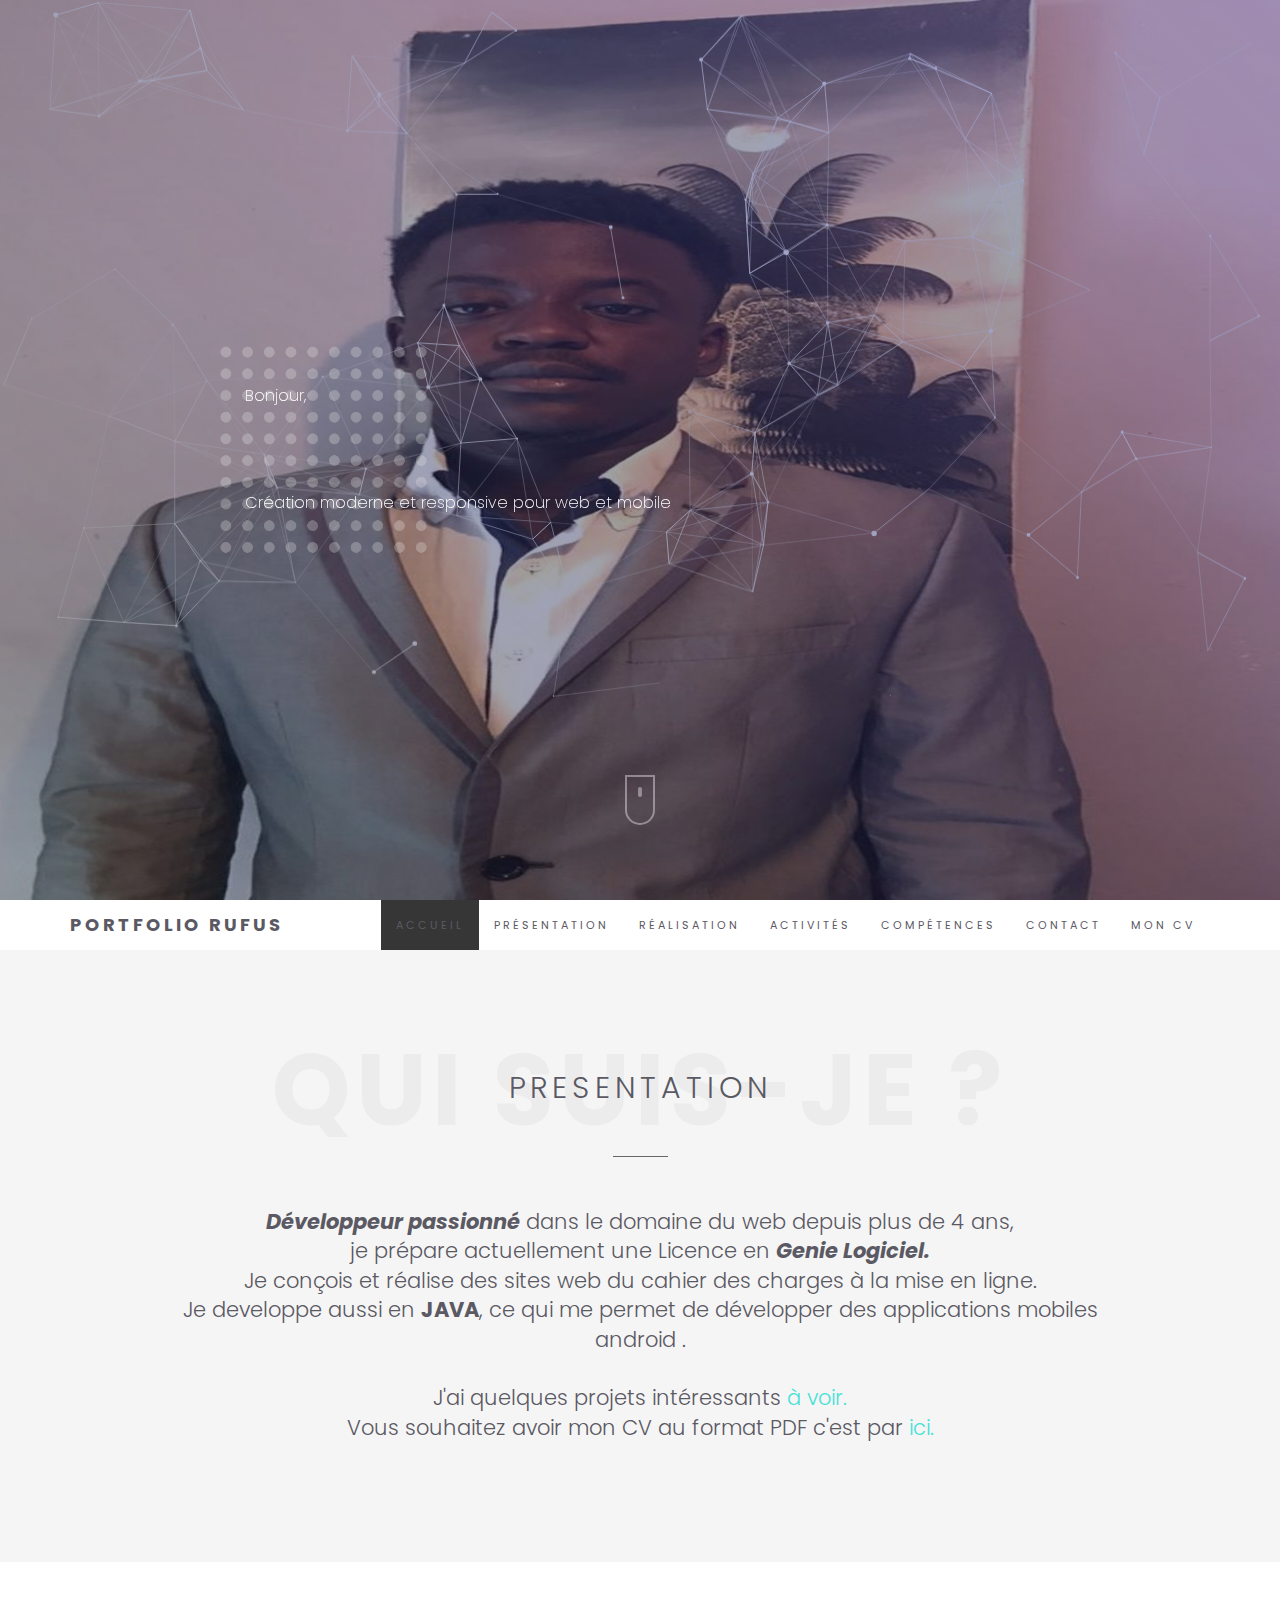
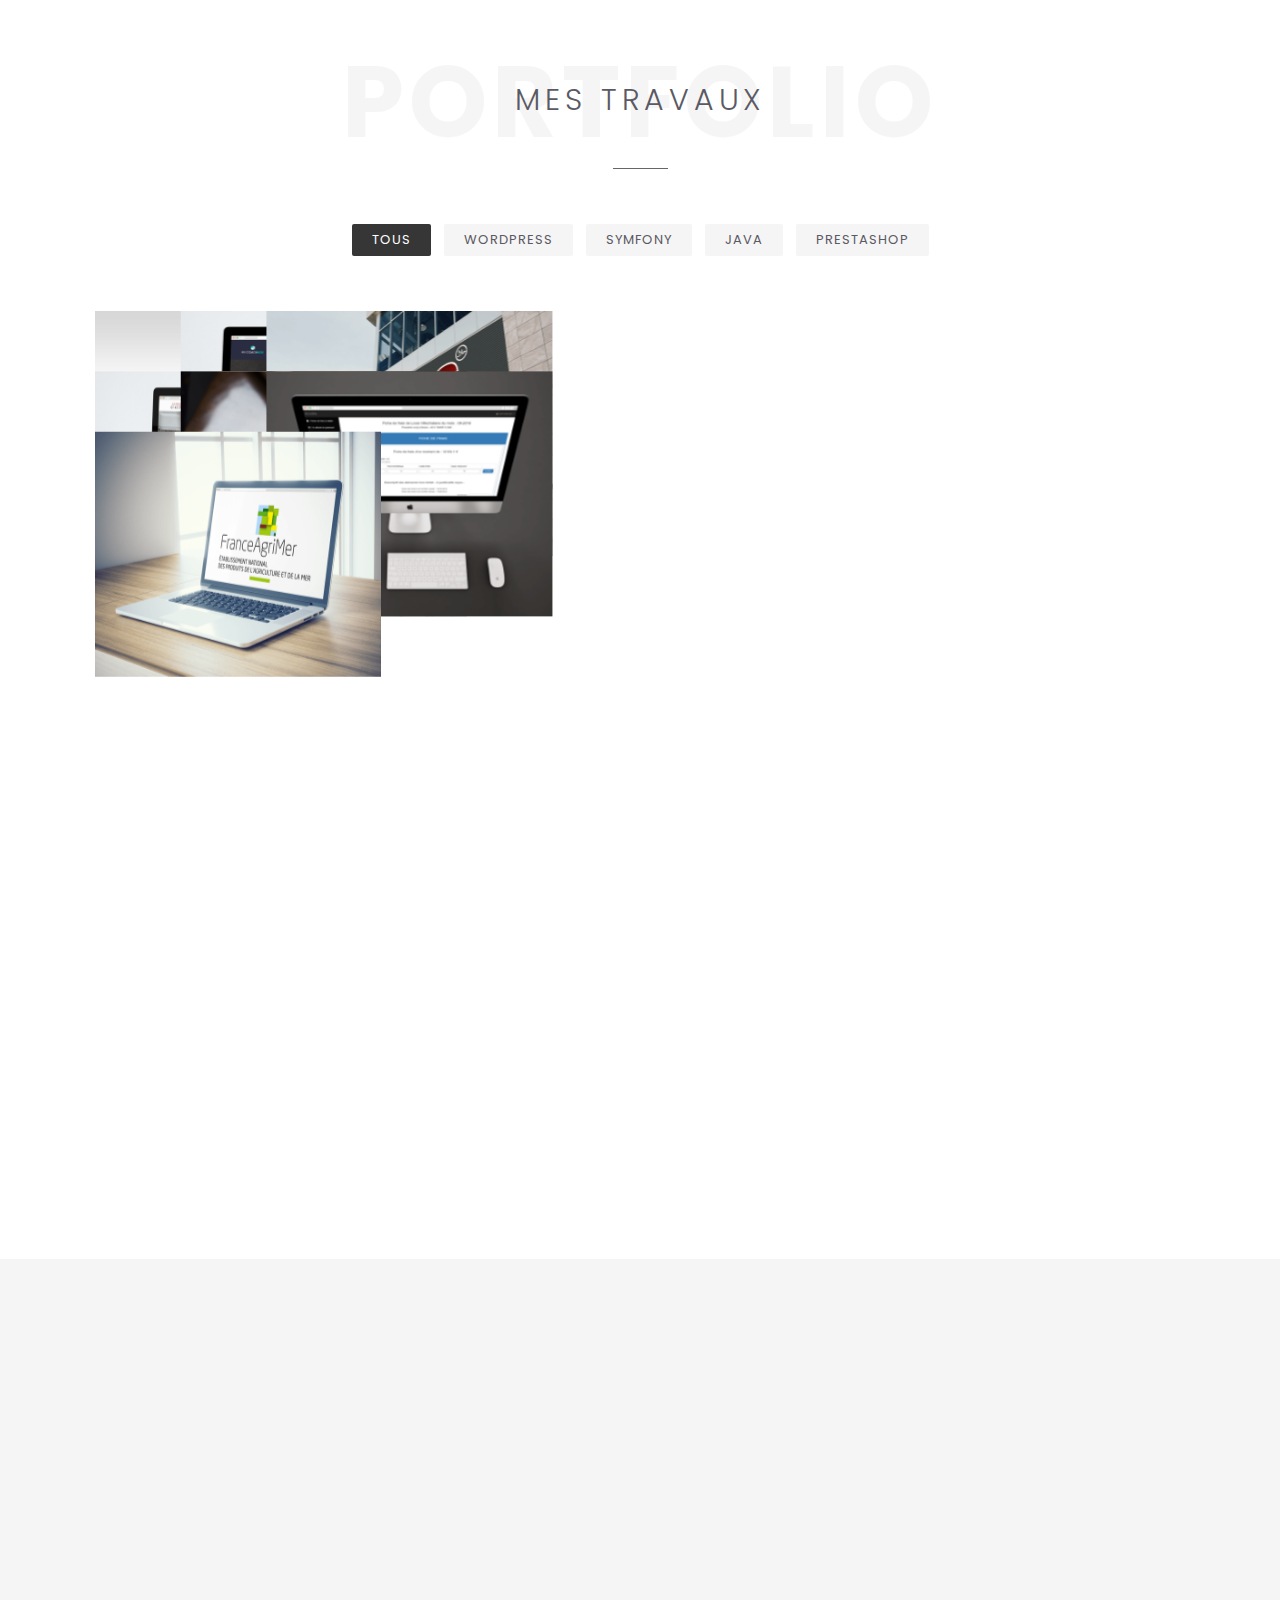
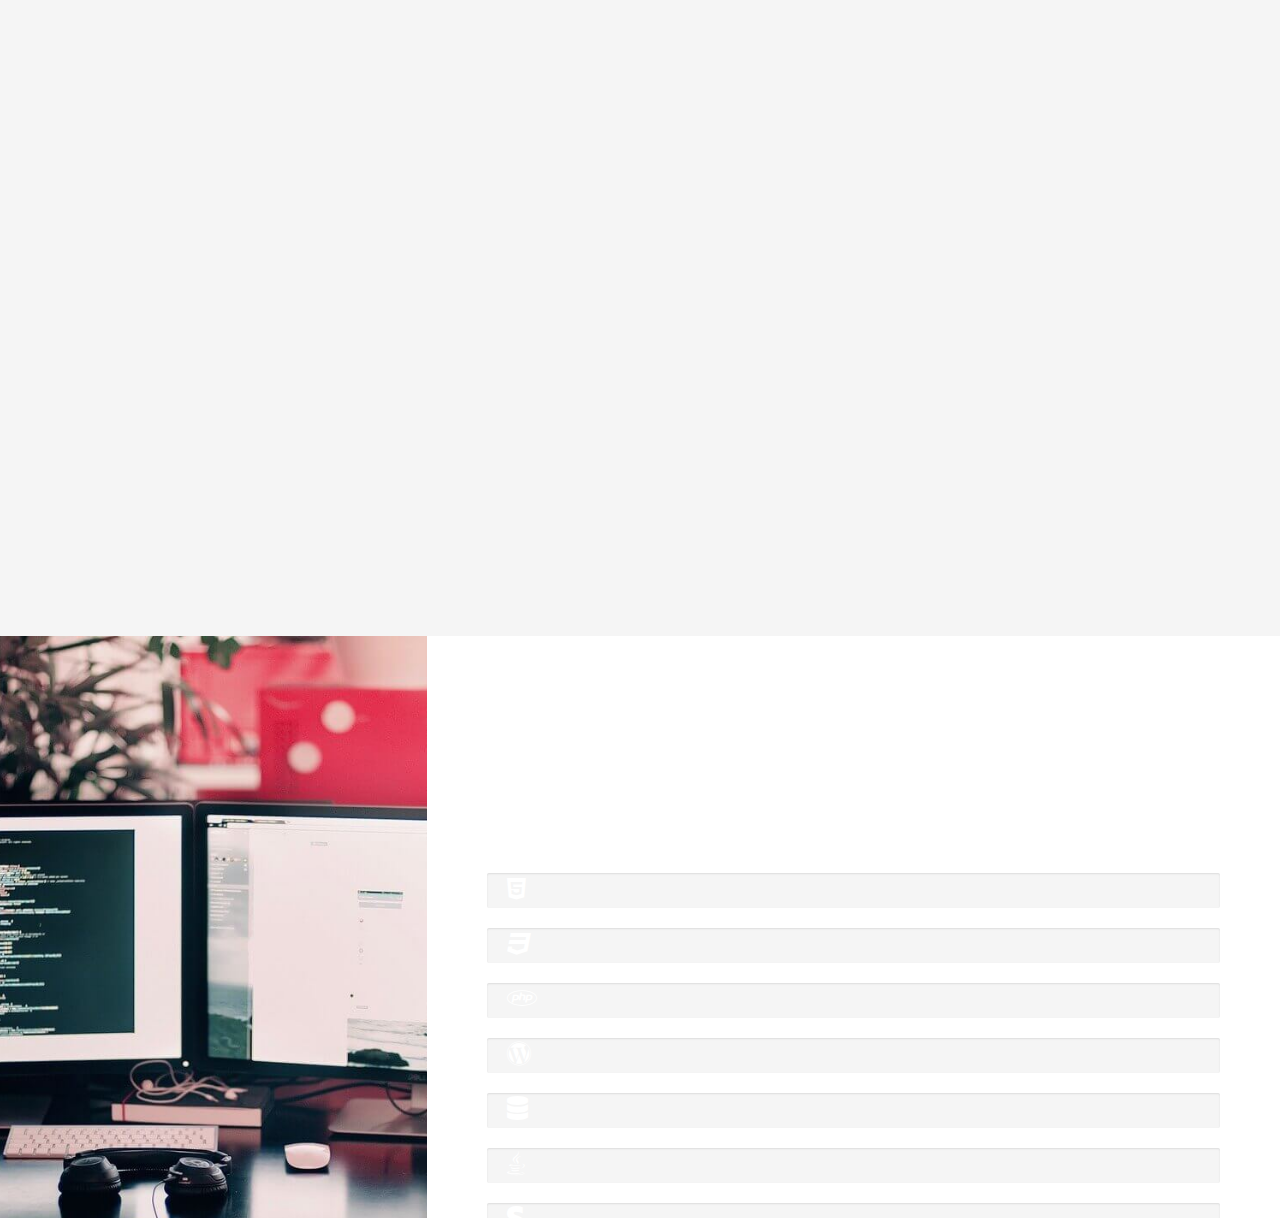
<file: index.html>
<html xmlns="http://www.w3.org/1999/xhtml" lang="en">

<head>
	<meta http-equiv="Content-Type" content="text/html; charset=utf-8" />
	<meta name="description" content="HTTrack is an easy-to-use website mirror utility. It allows you to download a World Wide website from the Internet to a local directory,building recursively all structures, getting html, images, and other files from the server to your computer. Links are rebuiltrelatively so that you can freely browse to the local site (works with any browser). You can mirror several sites together so that you can jump from one toanother. You can, also, update an existing mirror site, or resume an interrupted download. The robot is fully configurable, with an integrated help" />
	<meta name="keywords" content="httrack, HTTRACK, HTTrack, winhttrack, WINHTTRACK, WinHTTrack, offline browser, web mirror utility, aspirateur web, surf offline, web capture, www mirror utility, browse offline, local  site builder, website mirroring, aspirateur www, internet grabber, capture de site web, internet tool, hors connexion, unix, dos, windows 95, windows 98, solaris, ibm580, AIX 4.0, HTS, HTGet, web aspirator, web aspirateur, libre, GPL, GNU, free software" />
	<title>Local index - HTTrack Website Copier</title>
  <!-- Mirror and index made by HTTrack Website Copier/3.49-2 [XR&CO'2014] -->
	<style type="text/css">
	<!--

body {
	margin: 0;  padding: 0;  margin-bottom: 15px;  margin-top: 8px;
	background: #77b;
}
body, td {
	font: 14px "Trebuchet MS", Verdana, Arial, Helvetica, sans-serif;
	}

#subTitle {
	background: #000;  color: #fff;  padding: 4px;  font-weight: bold; 
	}

#siteNavigation a, #siteNavigation .current {
	font-weight: bold;  color: #448;
	}
#siteNavigation a:link    { text-decoration: none; }
#siteNavigation a:visited { text-decoration: none; }

#siteNavigation .current { background-color: #ccd; }

#siteNavigation a:hover   { text-decoration: none;  background-color: #fff;  color: #000; }
#siteNavigation a:active  { text-decoration: none;  background-color: #ccc; }


a:link    { text-decoration: underline;  color: #00f; }
a:visited { text-decoration: underline;  color: #000; }
a:hover   { text-decoration: underline;  color: #c00; }
a:active  { text-decoration: underline; }

#pageContent {
	clear: both;
	border-bottom: 6px solid #000;
	padding: 10px;  padding-top: 20px;
	line-height: 1.65em;
	background-image: url(backblue.gif);
	background-repeat: no-repeat;
	background-position: top right;
	}

#pageContent, #siteNavigation {
	background-color: #ccd;
	}


.imgLeft  { float: left;   margin-right: 10px;  margin-bottom: 10px; }
.imgRight { float: right;  margin-left: 10px;   margin-bottom: 10px; }

hr { height: 1px;  color: #000;  background-color: #000;  margin-bottom: 15px; }

h1 { margin: 0;  font-weight: bold;  font-size: 2em; }
h2 { margin: 0;  font-weight: bold;  font-size: 1.6em; }
h3 { margin: 0;  font-weight: bold;  font-size: 1.3em; }
h4 { margin: 0;  font-weight: bold;  font-size: 1.18em; }

.blak { background-color: #000; }
.hide { display: none; }
.tableWidth { min-width: 400px; }

.tblRegular       { border-collapse: collapse; }
.tblRegular td    { padding: 6px;  background-image: url(fade.gif);  border: 2px solid #99c; }
.tblHeaderColor, .tblHeaderColor td { background: #99c; }
.tblNoBorder td   { border: 0; }


// -->
</style>

</head>

<table width="76%" border="0" align="center" cellspacing="0" cellpadding="3" class="tableWidth">
	<tr>
	<td id="subTitle">HTTrack Website Copier - Open Source offline browser</td>
	</tr>
</table>
<table width="76%" border="0" align="center" cellspacing="0" cellpadding="0" class="tableWidth">
<tr class="blak">
<td>
	<table width="100%" border="0" align="center" cellspacing="1" cellpadding="0">
	<tr>
	<td colspan="6"> 
		<table width="100%" border="0" align="center" cellspacing="0" cellpadding="10">
		<tr> 
		<td id="pageContent"> 
<!-- ==================== End prologue ==================== -->

	<meta name="generator" content="HTTrack Website Copier/3.x">
	<TITLE>Local index - HTTrack</TITLE>
</HEAD>
<BODY>
<H1 ALIGN=Center>Index of locally available sites:</H1>
	<TABLE BORDER="0" WIDTH="100%" CELLSPACING="1" CELLPADDING="0">
		<TR>
			<TD BACKGROUND="fade.gif">
				&middot;
					<A HREF="www.gmanzola.fr/index.html">
						www.gmanzola.fr/index.html
					</A>		
			</TD>
		</TR>
	</TABLE>
	<BR>
	<BR>
	<BR>
  	<H6 ALIGN="RIGHT">
	<I>Mirror and index made by HTTrack Website Copier [XR&amp;CO'2008]</I>
	</H6>
	<!-- Mirror and index made by HTTrack Website Copier/3.49-2 [XR&CO'2014] -->
	<!-- Thanks for using HTTrack Website Copier! -->
	<meta HTTP-EQUIV="Refresh" CONTENT="0; URL=www.gmanzola.fr/index.html">


<!-- ==================== Start epilogue ==================== -->
		</td>
		</tr>
		</table>
	</td>
	</tr>
	</table>
</td>
</tr>
</table>

<table width="76%" border="0" align="center" valign="bottom" cellspacing="0" cellpadding="0">
	<tr>
	<td id="footer"><small>&copy; 2008 Xavier Roche & other contributors - Web Design: Leto Kauler.</small></td>
	</tr>
</table>

</body>

</html>
</file>
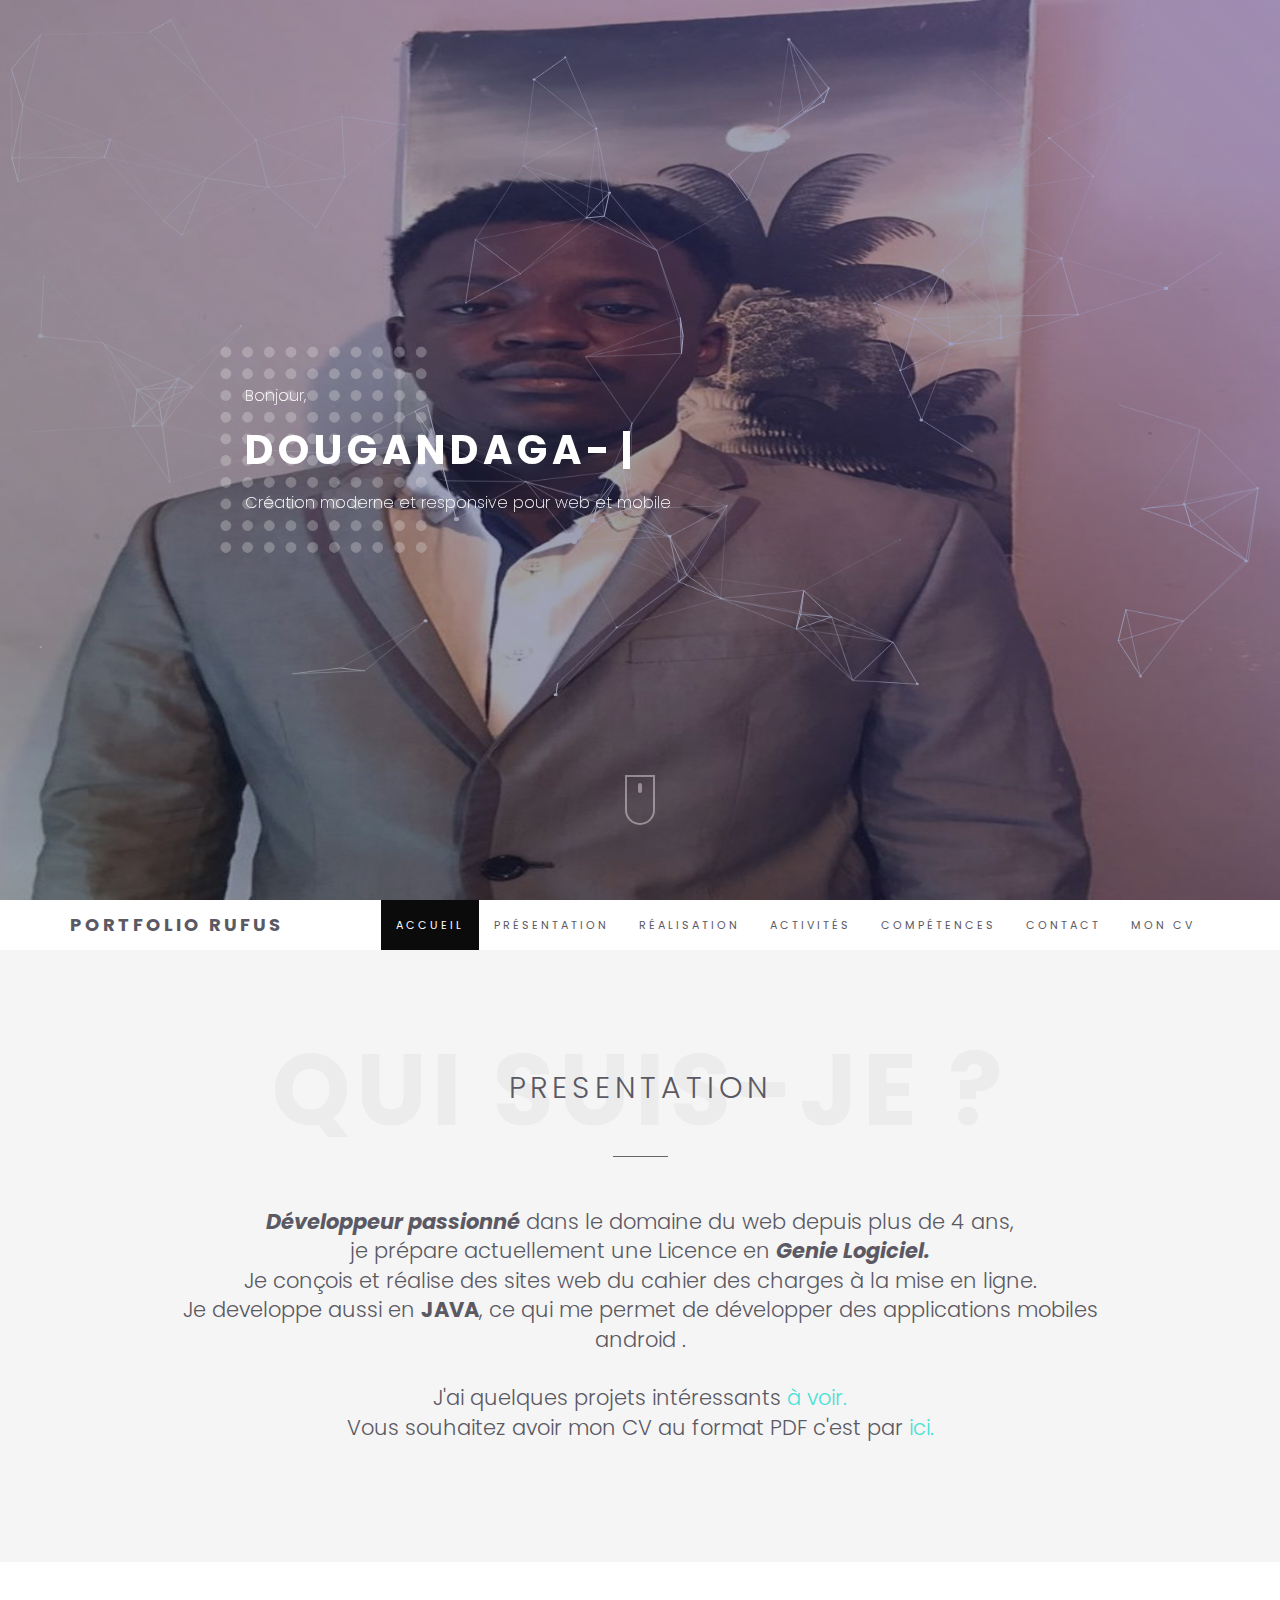
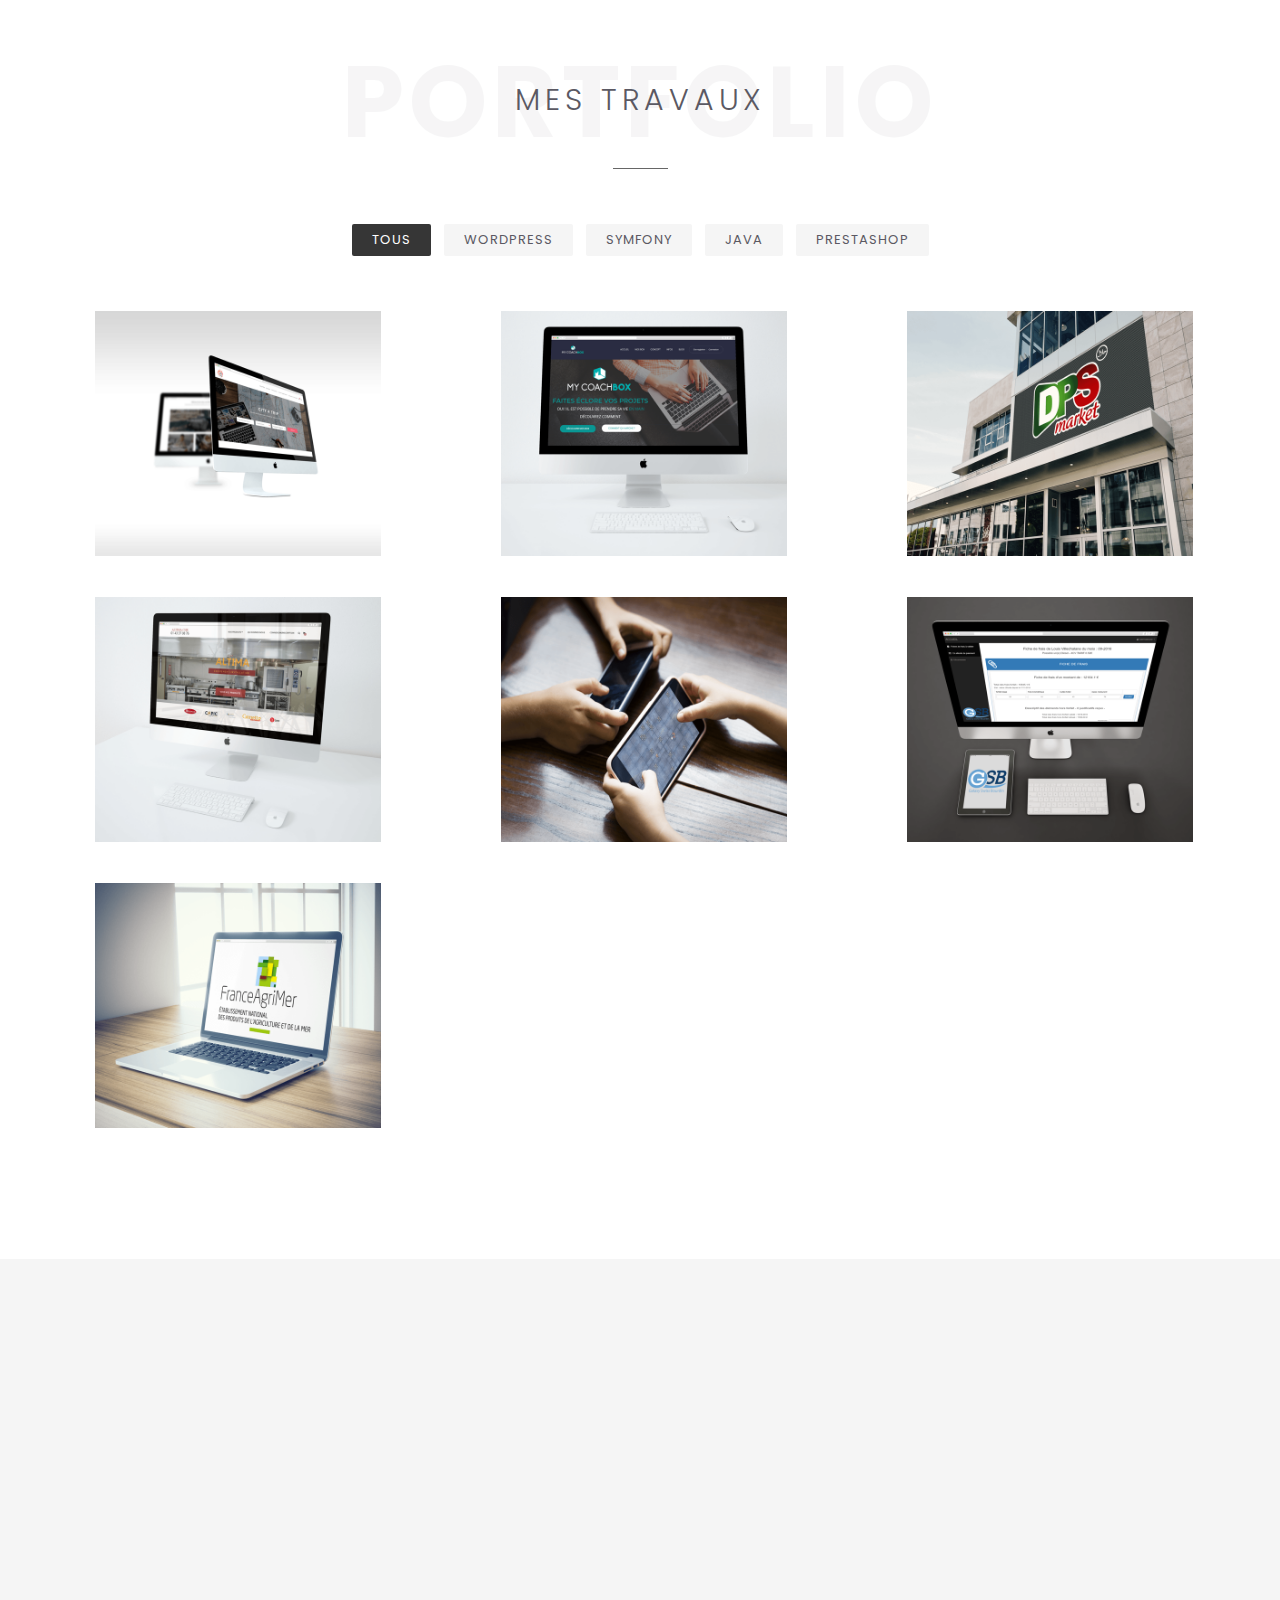
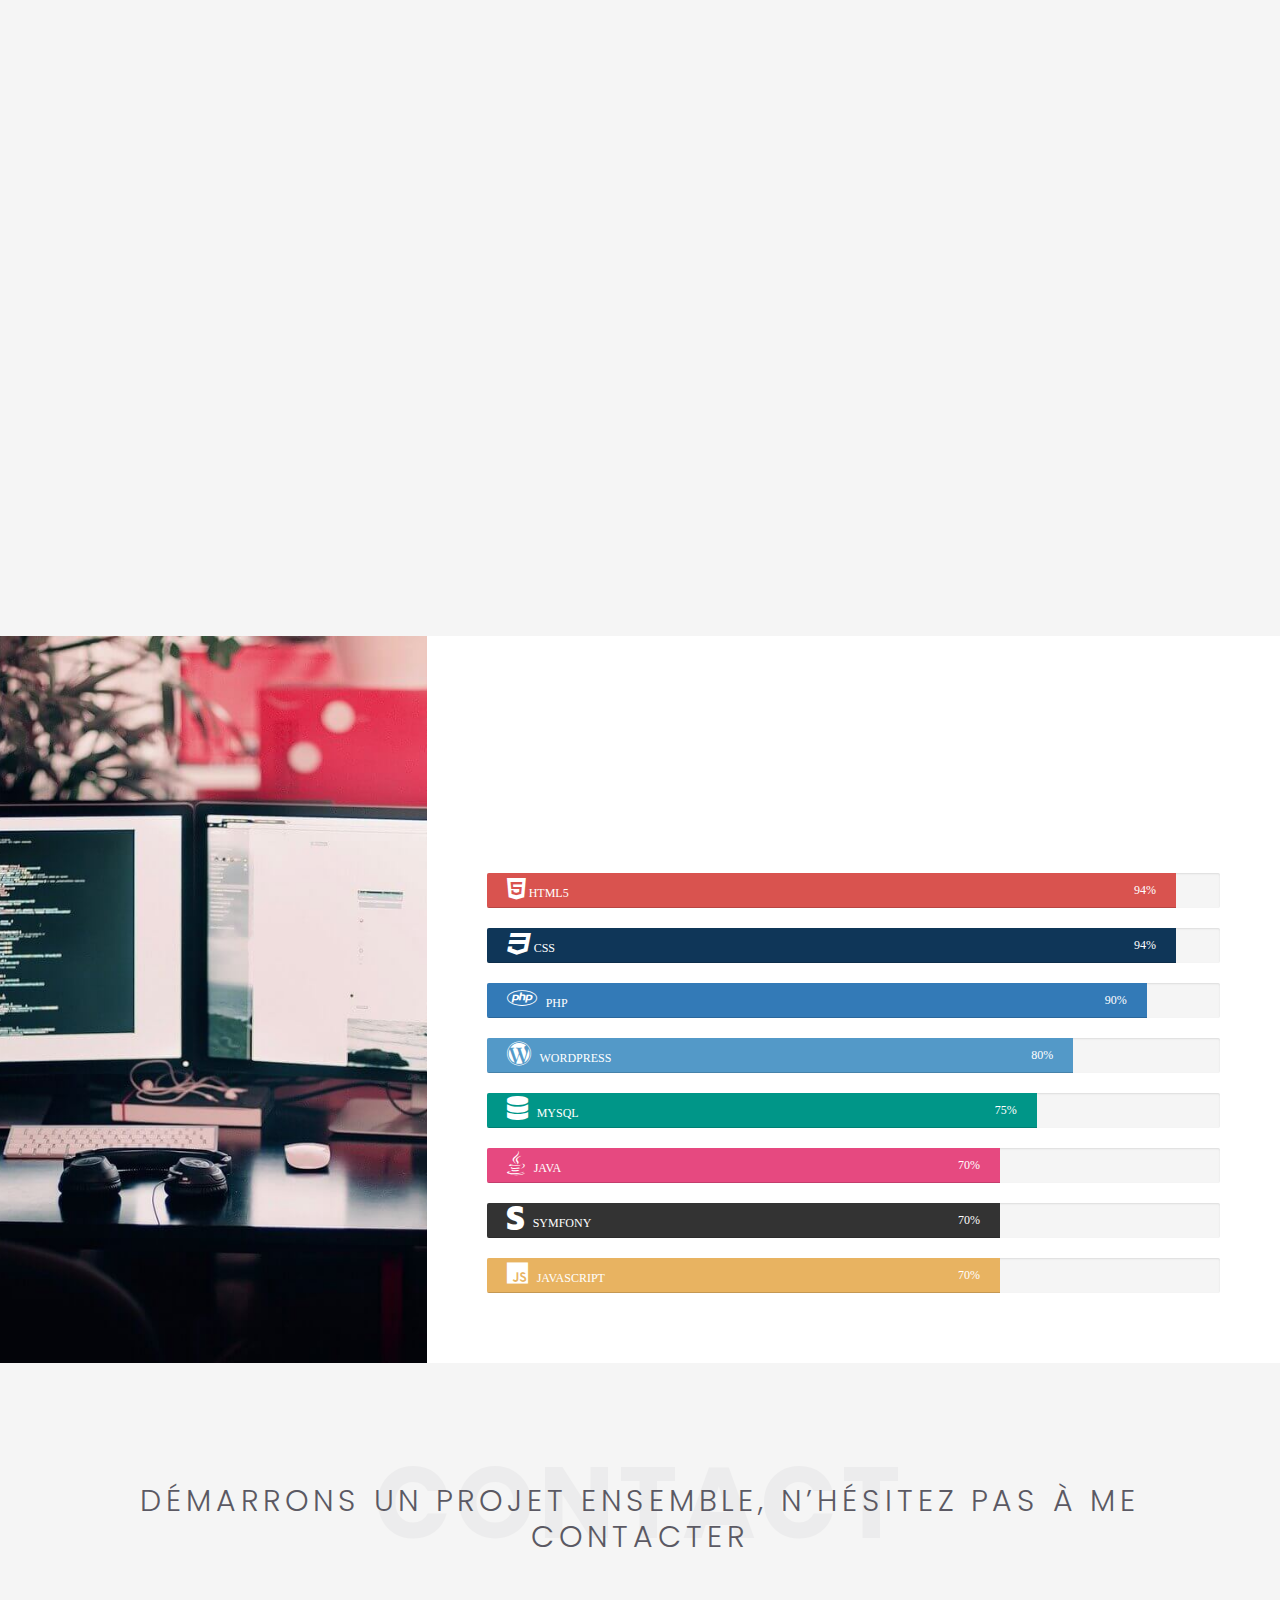
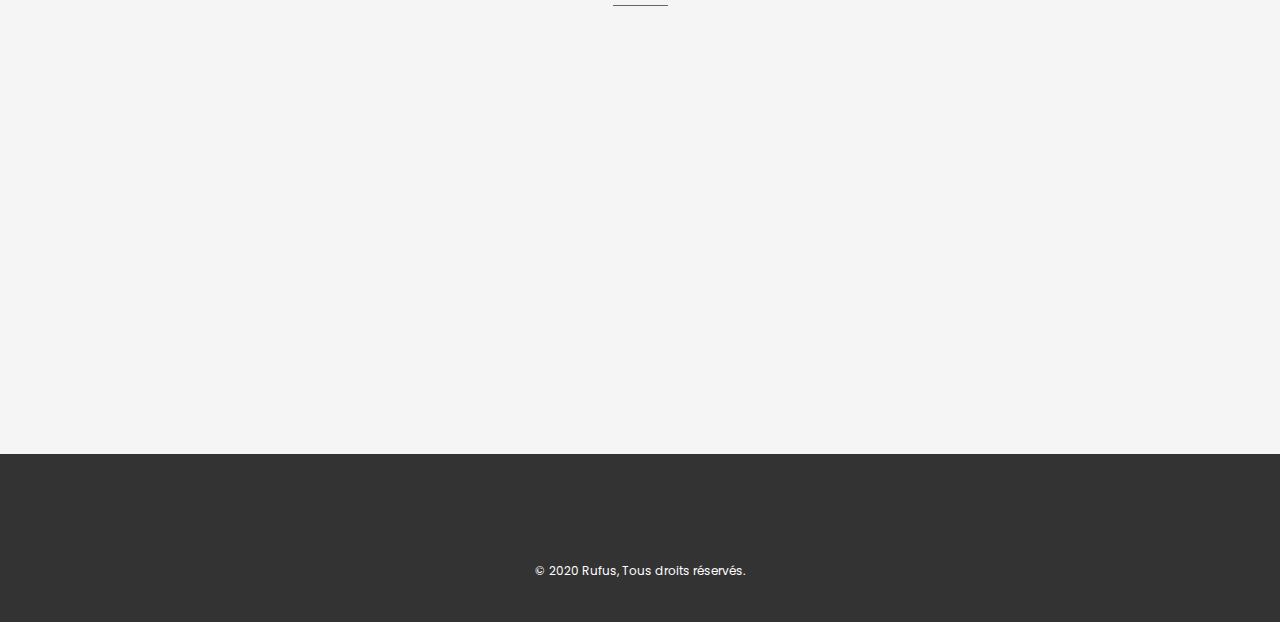
<file: www.gmanzola.fr/index.html>
<!DOCTYPE html>
<html lang="fr">

<!-- Mirrored from www.gmanzola.fr/ by HTTrack Website Copier/3.x [XR&CO'2014], Wed, 20 May 2020 11:33:04 GMT -->
<head>
    <!-- Global site tag (gtag.js) - Google Analytics -->
    <script async src="https://www.googletagmanager.com/gtag/js?id=UA-102282699-1"></script>
    <script>
        window.dataLayer = window.dataLayer || [];

        function gtag() {
            dataLayer.push(arguments);
        }
        gtag('js', new Date());

        gtag('config', 'UA-102282699-1');
    </script>

    <meta charset="utf-8" />
    <meta http-equiv="Content-Type" content="application/x-font-woff" />
    <meta name="viewport" content="width=device-width, initial-scale=1.0">
    <meta name="description" content="DOUGANDAGA RUFUS étudiant et développeur web | Java | Mobile à Paris. Création de sites internet ergonomiques. Développement d'application. Voici mon portfolio où vous retrouverez tous mes projets, ainsi qu'un formulaire pour me contacter">
    <meta name="author" content="GAEL MANZOLA">
    <meta name="google-site-verification" content="xrESO8fpu4QhsrLd6fdyNamdnWO_3Yw1DZW_xxLcC2A" />
    <meta name="author" content="Gael Manzola, gmanzola">
    <meta name="Keywords" content="portfolio, gmanzola, Referencement web, Gael Manzola, Developpeur web, Symfony, BTS SIO, Développeur Java, Mobile, Android, Informatique, Master, chef de projet Digital">
    <meta name="Robots" content="all">
    <link rel="icon" href="favicon.ico" type="image/x-icon" />
    <link rel="shortcut icon" href="favicon.ico" type="image/x-icon" />
    <meta property="og:title" content="Gael MANZOLA étudiant et développeur web | Java | Mobile à Paris. Création de sites internet responsive.">
    <meta property="og:type" content="Portfolio Gael MANZOLA étudiant et développeur web ">
    <meta property="og:url" content="https://www.gmanzola.fr">
    <meta property="og:image" content="https://www.gmanzola.fr/assets/images/favicon-32x32.png">

    <title> Portfolio de DOUGANDAGA RUFUS - Développeur Web &amp; Application </title>

    <!-- CSS -->
    <!-- Bootstrap core CSS -->
    <link href="assets/bootstrap/css/bootstrap.min.css" rel="stylesheet" media="screen">

    <!-- Font Awesome CSS -->
    <link href="assets/css/all.min.css" rel="stylesheet" media="screen">
    <link href="assets/css/fontawesome.min.css" rel="stylesheet" media="screen">

    <!--[if lte IE 7]> 
		<script src="/assets/js/icons-lte-ie7.js"></script>
	<![endif]-->

    <!-- Magnific-popup lightbox -->
    <link href="assets/css/magnific-popup.css" rel="stylesheet">

    <!-- Owl Carousel -->
    <link href="assets/css/owl.theme.css" rel="stylesheet">
    <link href="assets/css/owl.carousel.css" rel="stylesheet">

    <!-- Animate css -->
    <link href="assets/css/animate.min.css" rel="stylesheet">

    <!-- Custom styles CSS -->
    <link href="assets/css/style.css" rel="stylesheet" media="screen">
</head>

<body>
    <!-- Home start -->

    <section id="home" class="module-image js-height-full">

        <div class="intro">
            <div class="hello">Bonjour,</div>
            <h1 id="jesuis"></h1>
            <div class="who-creates">Création moderne et responsive pour web et mobile</div>
        </div>

        <canvas class="background"></canvas>

        <a href="#presentation">
            <div class="mouse-icon">
                <div class="wheel"></div>
            </div>
        </a>

    </section>

    <!-- Home end -->

    <!-- Navigation start -->

    <header class="header">

        <nav class="navbar navbar-custom">

            <div class="container">

                <div class="navbar-header">
                    <button type="button" class="navbar-toggle" data-toggle="collapse" data-target="#custom-collapse">
                        <span class="sr-only">MENU</span>
                        <span class="icon-bar"></span>
                        <span class="icon-bar"></span>
                        <span class="icon-bar"></span>
                    </button>
                    <a class="navbar-brand" href="index-2.html">Portfolio Rufus</a>
                </div>

                <div class="collapse navbar-collapse" id="custom-collapse">
                    <ul class="nav navbar-nav navbar-right">
                        <li><a href="#home">Accueil</a></li>
                        <li><a href="#presentation">Présentation</a></li>
                        <li><a href="#portfolio">Réalisation</a></li>
                        <li><a href="#services">Activités</a></li>
                        <li><a href="#about">Compétences</a></li>
                        <li><a href="#contact">Contact</a></li>
                        <li><a href="assets/docs/cv-2019-dougandaga (2).pdf" target="_blank"> Mon cv</a></li>
                    </ul>
                </div>

            </div>
            <!-- .container -->

        </nav>

    </header>

    <!-- Navigation end -->

    <!-- Contact start -->

    <section id="presentation" class="module module-gray text-center">
        <div class="container">

            <div class="module-header">
                <h2 class="module-title">Presentation
					<span>Qui suis-je ?</span>
				</h2>
                <div class="module-line"></div>
            </div>

            <div class="row">

                <div class="col-sm-10 col-sm-offset-1">

                    <p class="lead"><strong><i>Développeur passionné</i></strong> dans le domaine du web depuis plus de 4 ans,
                        <br> je prépare actuellement une Licence en  <i><strong>Genie Logiciel.</strong></i>
                        <br> Je conçois et réalise des sites web du cahier des charges à la mise en ligne.
                        <br> Je developpe aussi en <strong>JAVA</strong>, ce qui me permet de développer des applications mobiles android .
                        <br>
                        <br> J'ai quelques projets intéressants <a href="#portfolio">à voir.</a>
                        <br> Vous souhaitez avoir mon CV au format PDF c'est par <a href="assets/docs/cv-2019-dougandaga (2).pdf">ici.</a>
                    </p>
                </div>

            </div>
            <!-- .row -->
        </div>
        <!-- .container -->
    </section>

    <!-- Contact end -->

    <!-- Portfolio start -->

    <section id="portfolio" class="module">
        <div class="container">
            <div class="row">

                <div class="module-header">
                    <h2 class="module-title">
						Mes travaux
						<span>Portfolio</span>
					</h2>
                    <div class="module-line"></div>
                </div>

            </div>
            <!-- .row -->

            <!-- Portfolio Filter start-->

            <div class="row">

                <div class="col-sm-12">

                    <ul id="filter">
                        <li class="active" data-group="all">Tous</li>
                        <li data-group="wordpress">Wordpress</li>
                        <li data-group="symfony">Symfony</li>
                        <li data-group="java">Java</li>
                        <li data-group="prestashop">Prestashop</li>
                    </ul>

                </div>

            </div>
            <!-- .row -->

            <!-- Portfolio Filter end -->

        </div>
        <!-- .contaier -->

        <div class="row">

            <ul class="list-items-container">

                <li class="list-item" data-groups="all wordpress">
                    <figure>
                        <img src="assets/images/city4trip.png" alt="City 4 Trip">
                        <figcaption>

                            <div class="caption-inner">
                                <!--<a href="assets/images/city4trip.png" class="simple-ajax-popup"></a>-->
                                <a class="popup-with-move-anim" href="#city4trip"></a>
                                <h3 class="portfolio-item-title">City 4 Trip - eCommerce</h3>
                                <div class="portfolio-item-desc">Mise en relation entre particuliers<br> (En développement).</div>

                                <!-- Debut modal -->
                                <div id="city4trip" class="small-dialog zoom-anim-dialog mfp-hide text-center">
                                    <section class="port-single">
                                        <div class="row padding-top-90">
                                            <div class="col-lg-12">
                                                <header class="">
                                                    <div class="heading">
                                                        <h3 class="portfolio-item-title text-center">CITY 4 TRIP - eCommerce</h3>
                                                        <hr>
                                                    </div>
                                                </header>
                                            </div>
                                        </div>
                                        <section class="padding-bottom-30">
                                            <div class="row">
                                                <div class="col-md-6">
                                                    <img src="assets/images/city4trip.png" alt="City 4 Trip" class="img with-space">
                                                </div>
                                                <div class="col-md-6">
                                                    <img src="assets/images/city4trip-2.png" alt="city4trip" class="img with-space">
                                                </div>
                                            </div>
                                        </section>
                                        <div class="row">
                                            <div class="col-xs-12 col-sm-6 col-md-6">
                                                <h3 class="portfolio-item-title text-center ">Réalisation complète</h3>
                                                <hr>
                                                <ul class="list-style4">
                                                    <li>Développement sous <abbr title="CMS">Wordpress</abbr></li>
                                                    <li>Creation de plugin <abbr title="Hypertext Preprocessor">PHP</abbr></li>
                                                    <li>Animation des pages par <abbr title="Langage de développement web orienté client">JavaScript</abbr> <em>(jQuery)</em> / <abbr title="Asynchronous JavaScript and XML">AJAX</abbr></li>
                                                    <li>Référencement naturel <abbr title="Search Engine Optimisation">SEO</abbr></li>
                                                    <li>Site Responsive <em>(compatible tous supports)</em></li>
                                                    <li>Optimisation <abbr title="Accelerated Web Page">Cloudflare</abbr></li>
                                                </ul>
                                            </div>
                                            <div class="col-xs-12 col-sm-6 col-md-6">
                                                <h3 class="portfolio-item-title text-center">Infos Projet</h3>
                                                <hr>
                                                <p class="mb-0">Une plateforme collaborative qui propose un service de mise en relation et de réservation d’activités auprès d’hôtes particuliers ayant un savoir-faire ou une passion à partager.</p>
                                            </div>
                                        </div>
                                        <div class="row text-center">
                                            <hr>
                                            <a href="https://www.city4trip.fr/" target="_blank" class="btn btn-more">Visiter le site</a>
                                        </div>

                                    </section>
                                </div>
                                <!-- Fin Modal -->
                            </div>
                        </figcaption>
                    </figure>
                </li>

                <li class="list-item" data-groups="all wordpress">
                    <figure>
                        <img src="assets/images/mycoachbox.png" alt="My Coach Box">
                        <figcaption>
                            <a class="popup-with-move-anim" href="#mycoachbox"></a>
                            <!--<a href="assets/images/mycoachbox.png" class="simple-ajax-popup"></a>-->
                            <div class="caption-inner">
                                <h3 class="portfolio-item-title">My Coach Box - eCommerce</h3>
                                <div class="portfolio-item-desc">Reconversion professionelle</div>

                                <!-- debut modal -->
                                <div id="mycoachbox" class="small-dialog zoom-anim-dialog mfp-hide text-center">
                                    <section class="port-single">
                                        <div class="row padding-top-90">
                                            <div class="col-lg-12">
                                                <header class="">
                                                    <div class="heading">
                                                        <h3 class="portfolio-item-title text-center">My Coach Box - eCommerce</h3>
                                                        <hr>
                                                    </div>
                                                </header>
                                            </div>
                                        </div>
                                        <section class="padding-bottom-30">
                                            <div class="row">
                                                <div class="col-md-6">
                                                    <img src="assets/images/mycoachbox.png" alt="My Coach Box" class="img with-space">
                                                </div>
                                                <div class="col-md-6">
                                                    <img src="assets/images/mycoachbox-2.png" alt="mycoachbox" class="img with-space">
                                                </div>
                                            </div>
                                        </section>
                                        <div class="row">
                                            <div class="col-xs-12 col-sm-6 col-md-6">
                                                <h3 class="portfolio-item-title text-center ">Réalisation complète</h3>
                                                <hr>
                                                <ul class="list-style4">
                                                    <li>Intégration HTML5 - <abbr title="Cascading Style Sheets">CSS</abbr> <em>(Bootstrap)</em></li>
                                                    <li>Développement sous <abbr title="CMS">Wordpress</abbr></li>
                                                    <li>Animation des pages par <abbr title="Langage de développement web orienté client">JavaScript</abbr> <em>(jQuery)</em> / <abbr title="Asynchronous JavaScript and XML">AJAX</abbr></li>
                                                    <li>Référencement naturel <abbr title="Search Engine Optimisation">SEO</abbr></li>
                                                    <li>Optimisation <abbr title="Accelerated Web Page">Cloudflare</abbr></li>
                                                </ul>
                                            </div>
                                            <div class="col-xs-12 col-sm-6 col-md-6">
                                                <h3 class="portfolio-item-title text-center">Infos Projet</h3>
                                                <hr>
                                                <p class="mb-0">
                                                    Un site qui veut aider ceux qui voudraient changer de projet professionnel sans savoir comment faire.
                                                    <br> En proposant chaque semaine des cours vidéo, des exercices et des conseils a suivre .
                                                    <br>Cela grâce à la vente de box digitale via woocommerce.</p>
                                            </div>
                                        </div>
                                        <div class="row text-center">
                                            <hr>
                                            <a href="https://www.mycoachbox.fr/" target="_blank" class="btn btn-more">Visiter le site</a>
                                        </div>

                                    </section>
                                </div>
                                <!-- Fin Modal -->

                            </div>
                        </figcaption>
                    </figure>
                </li>
                                <li class="list-item" data-groups="all prestashop">
                    <figure>
                        <img src="assets/images/dpsmarket.png" alt="Dps Market">
                        <figcaption>
                            <a class="popup-with-move-anim" href="#dpsmarket"></a>
                            <div class="caption-inner">
                                <h3 class="portfolio-item-title">Dps Market - ECOMMERCE</h3>
                                <div class="portfolio-item-desc">Grossiste alimentaire</div>

                                <!-- Debut Modal -->
                                <div id="dpsmarket" class="small-dialog zoom-anim-dialog mfp-hide text-center">
                                    <section class="port-single">
                                        <div class="row padding-top-90">
                                            <div class="col-lg-12">
                                                <header class="">
                                                    <div class="heading">
                                                        <h3 class="portfolio-item-title text-center">Dps Market - Refonte du thème</h3>
                                                        <hr>
                                                    </div>
                                                </header>
                                            </div>
                                        </div>
                                        <section class="padding-bottom-30">
                                            <div class="row">
                                                <div class="col-md-6">
                                                    <p class="text-center"><strong>APRÈS</strong></p>
                                                    <img src="assets/images/dpsmarket-new.png" alt="Dps Market" class="img with-space">
                                                </div>
                                                <div class="col-md-6">
                                                    <p class="text-center"><strong>AVANT</strong></p>
                                                    <img src="assets/images/dpsmarket-old.png" alt="dpsmarket" class="img with-space">
                                                </div>
                                            </div>
                                        </section>
                                        <div class="row">
                                            <div class="col-xs-12 col-sm-6 col-md-6">
                                                <h3 class="portfolio-item-title text-center ">Réalisation partiel</h3>
                                                <hr>
                                                <ul class="list-style4">
                                                    <li>HTML5 - <abbr title="Cascading Style Sheets">CSS</abbr></li>
                                                    <li>Développement sous <abbr title="CMS">Prestashop</abbr></li>
                                                    <li>Refonte design via thème Prestashop</li>
                                                    <li>Référencement naturel <abbr title="Search Engine Optimisation">SEO</abbr></li>
                                                </ul>
                                            </div>
                                            <div class="col-xs-12 col-sm-6 col-md-6">
                                                <h3 class="portfolio-item-title text-center">Infos Projet</h3>
                                                <hr>
                                                <p class="mb-0">
                                                    Une boutique Prestashop pour la présentation des produits en ligne .<br>
                                                    Une refonte du site via un thème a ete mise en place ainsi que l'optimisation des pages et du SEO</p>
                                            </div>
                                        </div>
                                        <div class="row text-center">
                                            <hr>
                                            <a href="https://www.dpsmarket.com/" target="_blank" class="btn btn-more">Visiter le site</a>
                                        </div>

                                    </section>
                                </div>
                                <!-- Fin Modal -->
                            </div>
                        </figcaption>
                    </figure>
                </li>
                
                

                <li class="list-item" data-groups=" wordpress">
                    <figure>
                        <img src="assets/images/altimachr.png" alt="Altima Chr">
                        <figcaption>
                            <a class="popup-with-move-anim" href="#altimachr"></a>
                            <div class="caption-inner">
                                <h3 class="portfolio-item-title">Altima Chr - Catalogue en ligne</h3>
                                <div class="portfolio-item-desc">Ventes d'équipement CHR</div>

                                <!-- Debut Modal -->
                                <div id="altimachr" class="small-dialog zoom-anim-dialog mfp-hide text-center">
                                    <section class="port-single">
                                        <div class="row padding-top-90">
                                            <div class="col-lg-12">
                                                <header class="">
                                                    <div class="heading">
                                                        <h3 class="portfolio-item-title text-center">Altima Chr - Catalogue en ligne</h3>
                                                        <hr>
                                                    </div>
                                                </header>
                                            </div>
                                        </div>
                                        <section class="padding-bottom-30">
                                            <div class="row">
                                                <div class="col-md-6">
                                                    <img src="assets/images/altimachr.png" alt="Altima Chr" class="img with-space">
                                                </div>
                                                <div class="col-md-6">
                                                    <img src="assets/images/altimachr-2.png" alt="altimachr" class="img with-space">
                                                </div>
                                            </div>
                                        </section>
                                        <div class="row">
                                            <div class="col-xs-12 col-sm-6 col-md-6">
                                                <h3 class="portfolio-item-title text-center ">Réalisation complète</h3>
                                                <hr>
                                                <ul class="list-style4">
                                                    <li>HTML5 - <abbr title="Cascading Style Sheets">CSS</abbr> <em>(Bootstrap)</em></li>
                                                    <li>Développement sous <abbr title="CMS">Wordpress</abbr></li>
                                                    <li>Animation des pages par <abbr title="Langage de développement web orienté client">JavaScript</abbr> <em>(jQuery)</em> / <abbr title="Asynchronous JavaScript and XML">AJAX</abbr></li>
                                                    <li>Référencement naturel <abbr title="Search Engine Optimisation">SEO</abbr></li>
                                                </ul>
                                            </div>
                                            <div class="col-xs-12 col-sm-6 col-md-6">
                                                <h3 class="portfolio-item-title text-center">Infos Projet</h3>
                                                <hr>
                                                <p class="mb-0">
                                                    Un catalogue Wordpress pour la présentation des produits en ligne. Les utilisateurs peuvent uniquement consulter et faire une demande de devis.
                                                    <br>
                                                    <i><strong>Une migration vers une boutique en ligne est en cours..</strong></i></p>
                                            </div>
                                        </div>
                                        <div class="row text-center">
                                            <hr>
                                            <a href="https://www.altimachr.com/" target="_blank" class="btn btn-more">Visiter le site</a>
                                        </div>

                                    </section>
                                </div>
                                <!-- Fin Modal -->
                            </div>
                        </figcaption>
                    </figure>
                </li>

                <li class="list-item" data-groups="all java">
                    <figure>
                        <img src="assets/images/urbanmarginal.png" alt="Urban Marginal">
                        <figcaption>
                            <a href="assets/images/urbanmarginal.png" class="simple-ajax-popup"></a>
                            <div class="caption-inner">
                                <h3 class="portfolio-item-title">Urban Marginal - Projet JAVA</h3>
                                <div class="portfolio-item-desc">Jeu de combat en 2D</div>
                            </div>
                        </figcaption>
                    </figure>
                </li>

                <li class="list-item" data-groups="all symfony">
                    <figure>
                        <img src="assets/images/gsbfrais.png" alt="Gsb Frais">
                        <figcaption>
                            <a href="assets/images/gsbfrais.png" class="simple-ajax-popup"></a>
                            <div class="caption-inner">
                                <h3 class="portfolio-item-title">Gsb Frais - Mise en situation</h3>
                                <div class="portfolio-item-desc">Gestion de fiche de frais de commerciaux<br>Réalisation et migration de l'existant sur Symfony</div>
                            </div>
                        </figcaption>
                    </figure>
                </li>

                <li class="list-item" data-groups="all java symfony">
                    <figure>
                        <img src="assets/images/franceagrimer.png" alt="France Agrimer">
                        <figcaption>
                            <a href="assets/images/franceagrimer.png" class="simple-ajax-popup"></a>
                            <div class="caption-inner">
                                <h3 class="portfolio-item-title">France Agrimer - Application &amp; Interface</h3>
                                <div class="portfolio-item-desc">Gestion d'une enquête réglementaire, Ministère de l'agriculture</div>
                            </div>
                        </figcaption>
                    </figure>
                </li>

            </ul>
            <!-- .projects-container -->
        </div>
    </section>

    <!-- Portfolio end -->

    <!-- Services start -->

    <section id="services" class="module module-gray">
        <div class="container">

            <div class="module-header wow fadeInUp">
                <h2 class="module-title">
					Avant de vouloir qu’un logiciel soit réutilisable, il faudrait d’abord qu’il ait été utilisable.
					<span>Services</span>
				</h2>
                <div class="module-line"></div>
            </div>

            <div class="row">

                <div class="col-sm-4">
                    <div class="iconbox wow fadeInUp">
                        <div class="iconbox-text">
                            <div class="row with-space">
                                <i class="fas fa-desktop fa-4x"></i>
                            </div>
                            <h3 class="iconbox-title">Multi - plateforme</h3>
                            <div class="iconbox-desc">
                                Compatible tous supports, tablette &amp; application mobile
                            </div>
                        </div>
                    </div>
                </div>

                <div class="col-sm-4">
                    <div class="iconbox wow fadeInUp">
                        <div class="iconbox-text">
                            <div class="row with-space">
                                <i class="fas fa-code fa-4x"></i>
                            </div>
                            <h3 class="iconbox-title">Développement Web</h3>
                            <div class="iconbox-desc">
                                Création de site web | Application
                                <br> sur-mesure repondant aux besoins des clients
                            </div>
                        </div>
                    </div>

                </div>

                <div class="col-sm-4">
                    <div class="iconbox wow fadeInUp" data-wow-delay=".2s">
                        <div class="iconbox-text">
                            <div class="row with-space">
                                <i class="fab fa-sketch fa-4x"></i>
                            </div>
                            <h3 class="iconbox-title">Projets web</h3>
                            <div class="iconbox-desc">
                                Landing page, site vitrine, e-commerce, intranet, application web &amp; mobile.
                            </div>
                        </div>
                    </div>
                </div>

                <div class="col-sm-4">

                    <div class="iconbox wow fadeInUp" data-wow-delay=".4s">
                        <div class="iconbox-text">
                            <div class="row with-space">
                                <i class="fas fa-bullseye fa-4x"></i>
                            </div>
                            <h3 class="iconbox-title">Référencement</h3>
                            <div class="iconbox-desc">
                                CMS | Framework, code optimiser pour le référencement naturel
                            </div>
                        </div>
                    </div>

                </div>

                <div class="col-sm-4">

                    <div class="iconbox wow fadeInUp" data-wow-delay=".6s">
                        <div class="iconbox-text">
                            <div class="row with-space">
                                <i class="far fa-handshake fa-4x"></i>
                            </div>
                            <h3 class="iconbox-title">Accompagnement</h3>
                            <div class="iconbox-desc">
                                Je gère entièrement les projets en assurant une communication constante
                            </div>
                        </div>
                    </div>

                </div>

                <div class="col-sm-4">

                    <div class="iconbox wow fadeInUp" data-wow-delay=".8s">
                        <div class="iconbox-text">
                            <div class="row with-space">
                                <i class="fas fa-rocket fa-4x"></i>
                            </div>
                            <h3 class="iconbox-title">Maintenance Web</h3>
                            <div class="iconbox-desc">
                                Gestion d'hébérgement, garanti d'accessibilité, intégration régulière des mises à jour de sécurité
                            </div>
                        </div>
                    </div>

                </div>

            </div>
            <!-- .row -->
        </div>
        <!-- .container -->
    </section>

    <!-- Services end -->

    <!-- About start -->

    <section id="about">

        <div class="row position-relative margin-0">

            <div class="col-xs-12 col-md-4 side-image"></div>

            <div class="col-xs-12 col-md-8 col-md-offset-4 side-image-text">

                <div class="row">

                    <div class="col-sm-12">

                        <div class="module-header wow fadeInUp">
                            <h2 class="module-title">
								Mes compétences à votre service
								<span>A PROPOS</span>
							</h2>
                            <div class="module-line"></div>
                        </div>

                    </div>

                </div>
                <!-- .row -->

                <div class="row">

                    <div class="col-sm-12">
                        <!-- Skill Bars -->
                        <div class="progress skill-bar ">
                            <div class="progress-bar progress-bar-danger" role="progressbar" aria-valuenow="94" aria-valuemin="0" aria-valuemax="100">
                                <span class="skill"><i class="fa fa-html5 fa-2x"></i> HTML5<i class="val">94%</i></span>
                            </div>
                        </div>

                        <div class="progress skill-bar ">
                            <div class="progress-bar progress-bar-blue" role="progressbar" aria-valuenow="94" aria-valuemin="0" aria-valuemax="100">
                                <span class="skill"><i class="fa fa-css3 fa-2x"></i> CSS <i class="val">94%</i></span>
                            </div>
                        </div>

                        <div class="progress skill-bar">
                            <div class="progress-bar" role="progressbar" aria-valuenow="90" aria-valuemin="0" aria-valuemax="100">
                                <span class="skill"><i class="fab fa-php fa-2x"></i> &nbsp;  PHP<i class="val">90%</i></span>
                            </div>
                        </div>

                        <div class="progress skill-bar">
                            <div class="progress-bar progress-bar-blue2" role="progressbar" aria-valuenow="80" aria-valuemin="0" aria-valuemax="100">
                                <span class="skill"><i class="fa fa-wordpress fa-2x"></i> &nbsp; Wordpress<i class="val">80%</i></span>
                            </div>
                        </div>

                        <div class="progress skill-bar">
                            <div class="progress-bar progress-bar-green" role="progressbar" aria-valuenow="75" aria-valuemin="0" aria-valuemax="100">
                                <span class="skill"><i class="fas fa-database fa-2x"></i> &nbsp; MYSQL<i class="val">75%</i></span>
                            </div>
                        </div>

                        <div class="progress skill-bar">
                            <div class="progress-bar progress-bar-red" role="progressbar" aria-valuenow="70" aria-valuemin="0" aria-valuemax="100">
                                <span class="skill"><i class="fab fa-java fa-2x"></i> &nbsp; Java<i class="val">70%</i></span>
                            </div>
                        </div>

                        <div class="progress skill-bar">
                            <div class="progress-bar progress-bar-black" role="progressbar" aria-valuenow="70" aria-valuemin="0" aria-valuemax="100">
                                <span class="skill"><i class="fab fa-stripe-s fa-2x"></i> &nbsp; Symfony<i class="val">70%</i></span>
                            </div>
                        </div>

                        <div class="progress skill-bar">
                            <div class="progress-bar progress-bar-beige" role="progressbar" aria-valuenow="70" aria-valuemin="0" aria-valuemax="100">
                                <span class="skill"><i class="fab fa-js fa-2x"></i> &nbsp; JavaScript<i class="val">70%</i></span>
                            </div>
                        </div>

                    </div>

                </div>
                <!-- .row -->

            </div>
            <!-- col-xs-12 -->

        </div>
        <!-- .row -->
    </section>

    <!-- About end -->

    <!-- Contact start -->

    <section id="contact" class="module module-gray text-center">
        <div class="container">

            <div class="module-header">
                <h2 class="module-title">Démarrons un projet ensemble, n’hésitez pas à me contacter
					<span>Contact</span>
				</h2>
                <div class="module-line"></div>
            </div>

            <div class="row">

                <div class="col-sm-6 col-sm-offset-3">

                    <form id="contact-form" action="#">
                        <div class="ajax-hidden">
                            <div class="form-group wow fadeInUp">
                                <label class="sr-only" for="c_name">Nom</label>
                                <input type="text" id="c_name" class="form-control" name="c_name" placeholder="Nom" required>
                            </div>

                            <div class="form-group wow fadeInUp" data-wow-delay=".1s">
                                <label class="sr-only" for="c_email">Adresse e-mail</label>
                                <input type="email" id="c_email" class="form-control" name="c_email" placeholder="Adresse e-mail" required>
                            </div>

                            <div class="form-group wow fadeInUp" data-wow-delay=".2s">
                                <textarea class="form-control" id="c_message" name="c_message" rows="7" placeholder="Votre message" required></textarea>
                            </div>

                            <button type="submit" id="submit-button" class="btn btn-block btn-custom-2 wow fadeInUp" data-wow-delay=".3s">Me contacter
                            </button>
                        </div>
                        <div class="ajax-response"></div>
                    </form>

                </div>

            </div>
            <!-- .row -->
        </div>
        <!-- .container -->
    </section>

    <!-- Contact end -->

    <!-- Footer start -->

    <footer id="footer">
        <div class="container">
            <div class="row">

                <div class="col-sm-12">

                    <ul class="social-links">

                        <li><a href="mailto:contact@gmanzola.fr" class="wow fadeInUp"><i class="fas fa-envelope"></i></a></li>

                        <li><a href="https://github.com/gmanzola/" class="wow fadeInUp" data-wow-delay=".1s"><i class="fab fa-github"></i></a></li>

                        <li><a href="https://www.linkedin.com/in/gaël-manzola-73954b149/" class="wow fadeInUp" data-wow-delay=".3s"><i class="fab fa-linkedin-in"></i></a></li>

                    </ul>

                    <p class="copyright">
                        © 2020  Rufus, Tous droits réservés.
                    </p>

                </div>

            </div>
            <!-- .row -->
        </div>
        <!-- .container -->
    </footer>

    <!-- Footer end -->

    <!-- Scroll-up -->

    <div class="scroll-up">
        <a id="scroll-up"><i class="fas fa-arrow-up"></i></a>
    </div>

    <!-- Javascript files -->
    <script src="assets/js/jquery-1.11.1.min.js"></script>
    <script src="assets/bootstrap/js/bootstrap.min.js"></script>
    <script src="assets/js/jquery.magnific-popup.min.js"></script>
    <script src="assets/js/jquery.parallax-1.1.3.js"></script>
    <script src="assets/js/imagesloaded.pkgd.js"></script>
    <script src="assets/js/jquery.shuffle.min.js"></script>
    <script src="assets/js/owl.carousel.min.js" async></script>
    <script src="assets/js/jquery.sticky.js"></script>
    <script src="assets/js/smoothscroll.js" async></script>
    <script src="assets/js/wow.min.js"></script>
    <script src="../cdn.jsdelivr.net/npm/typeit%406.0.2/dist/typeit.min.js"></script>

    <!--PARTICLES ANIMATE JS-->
    <script src="../cdnjs.cloudflare.com/ajax/libs/particlesjs/2.2.3/particles.min.js"></script>
    <script src="assets/js/particles.app.js"></script>

    <!-- Custom scripts -->
    <script src="assets/js/custom.js"></script>
    <script src="assets/js/custom-shuffle-init.js"></script>

</body>


<!-- Mirrored from www.gmanzola.fr/ by HTTrack Website Copier/3.x [XR&CO'2014], Wed, 20 May 2020 11:33:20 GMT -->
</html>
</file>
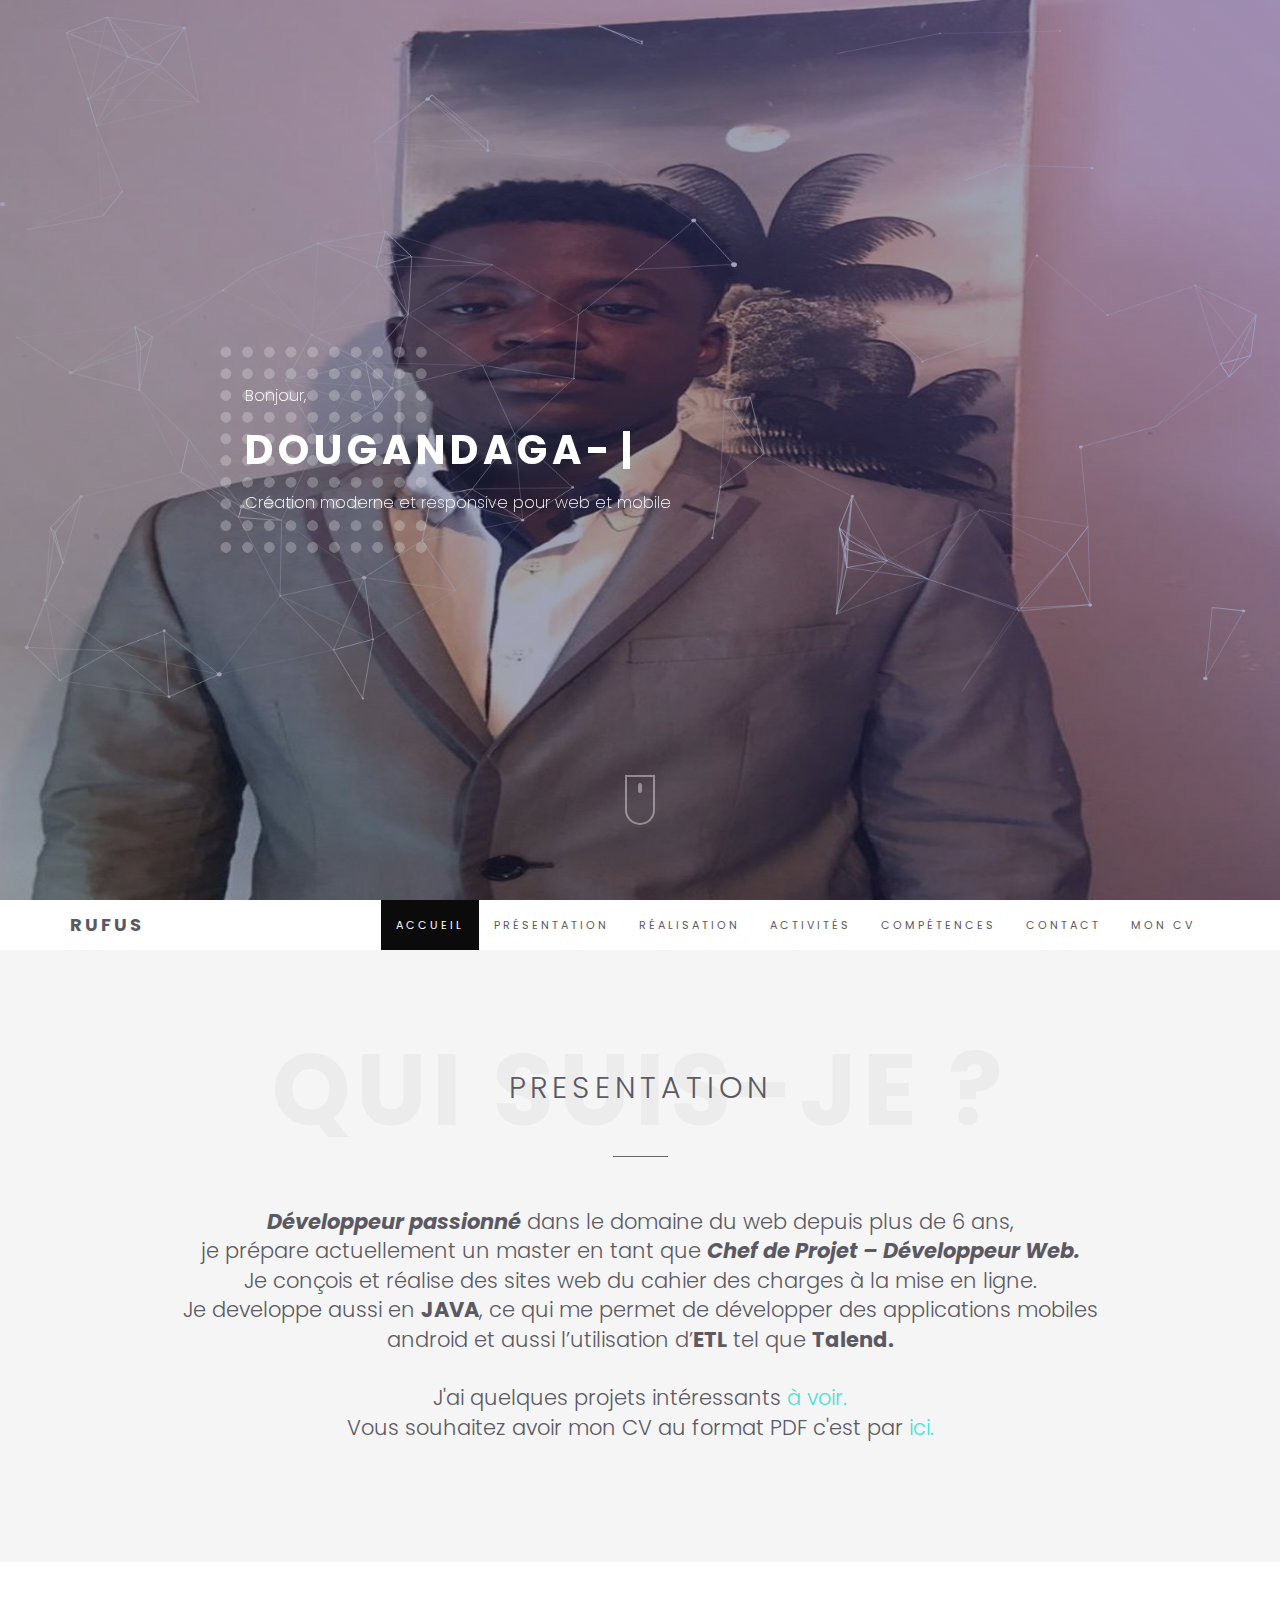
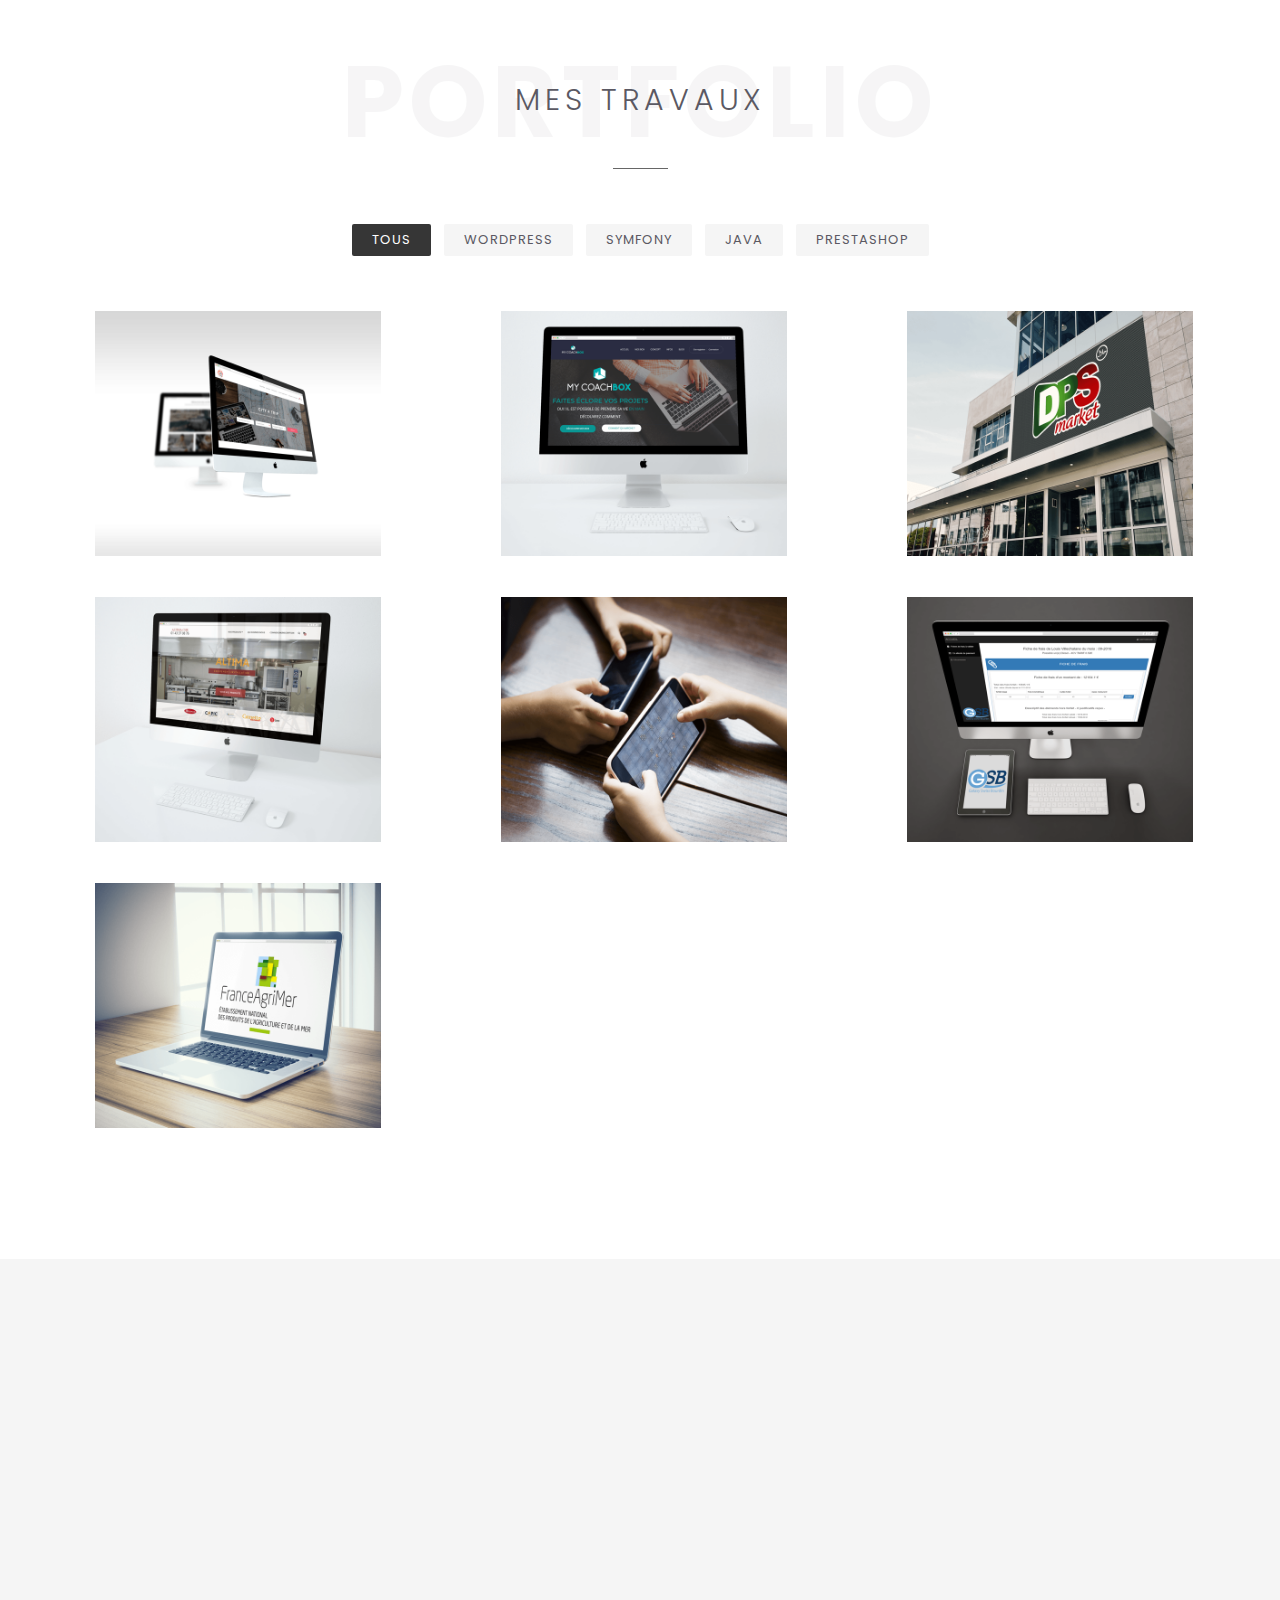
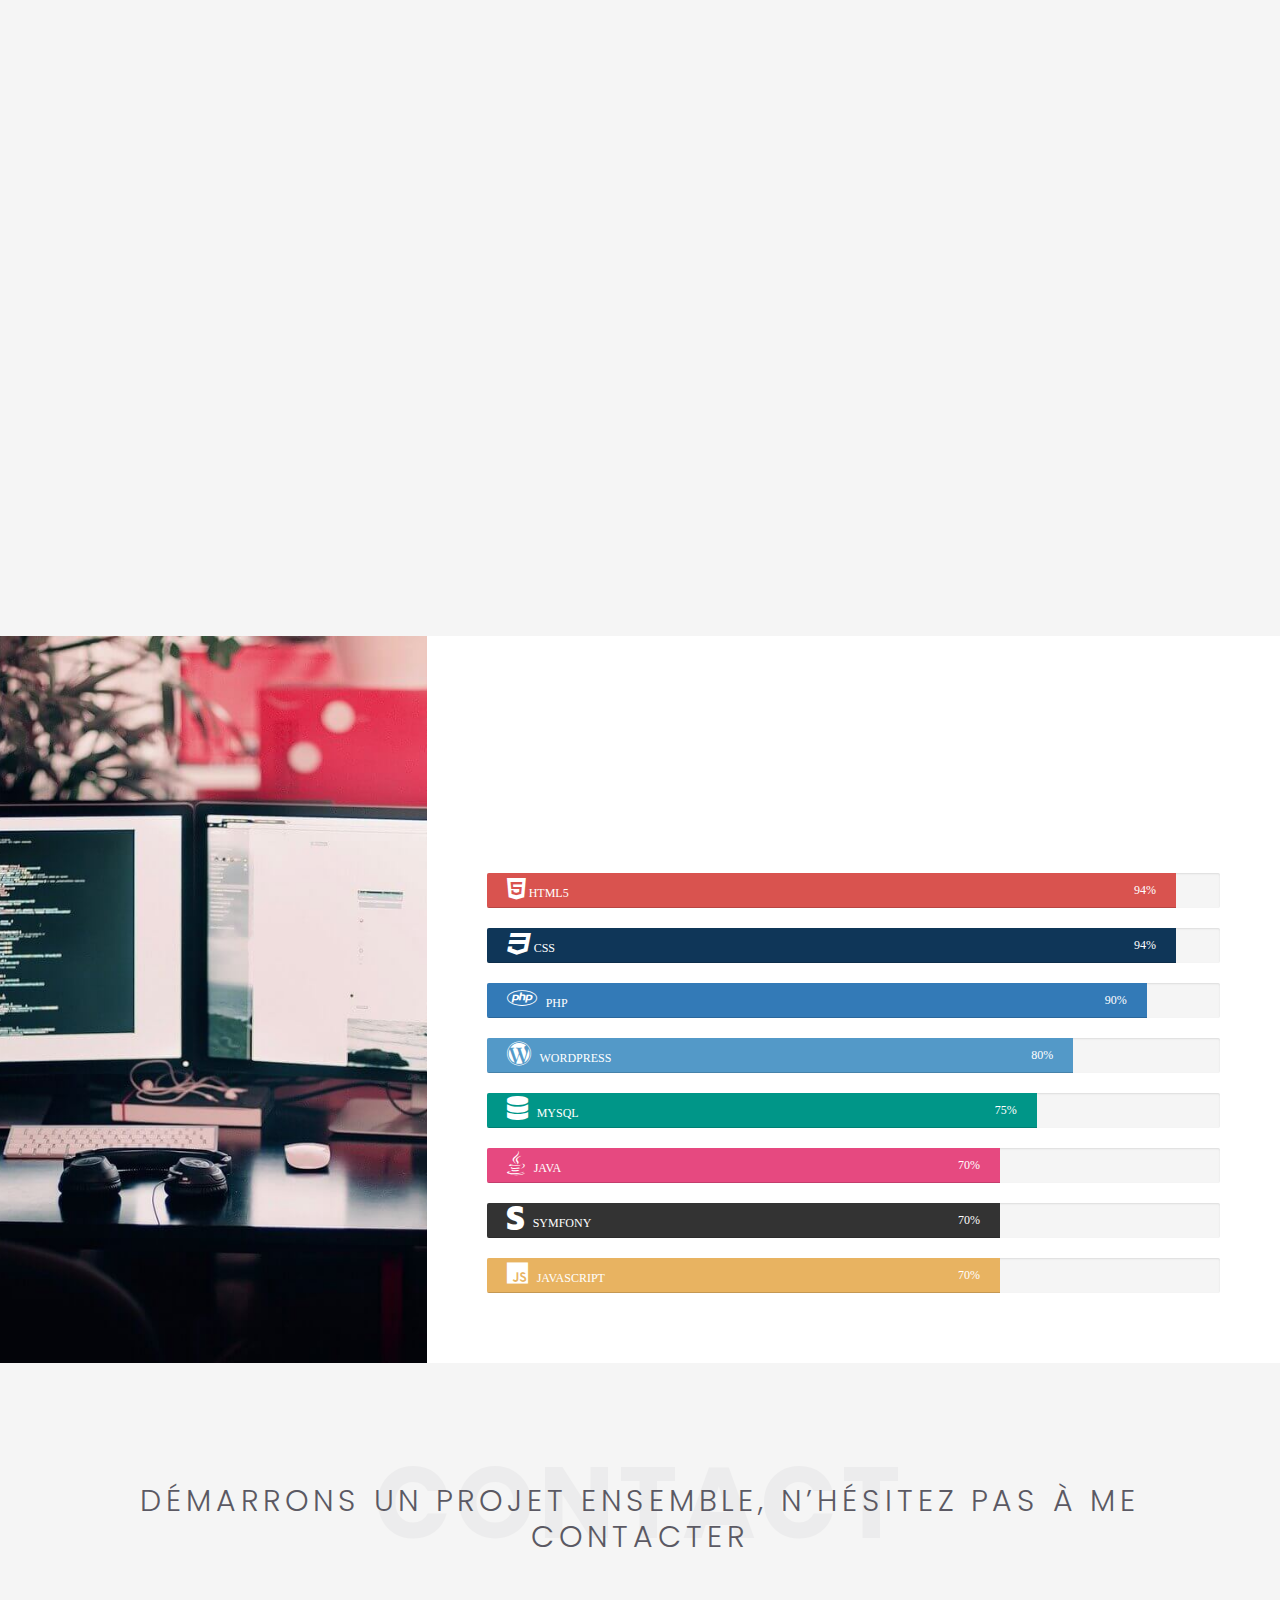
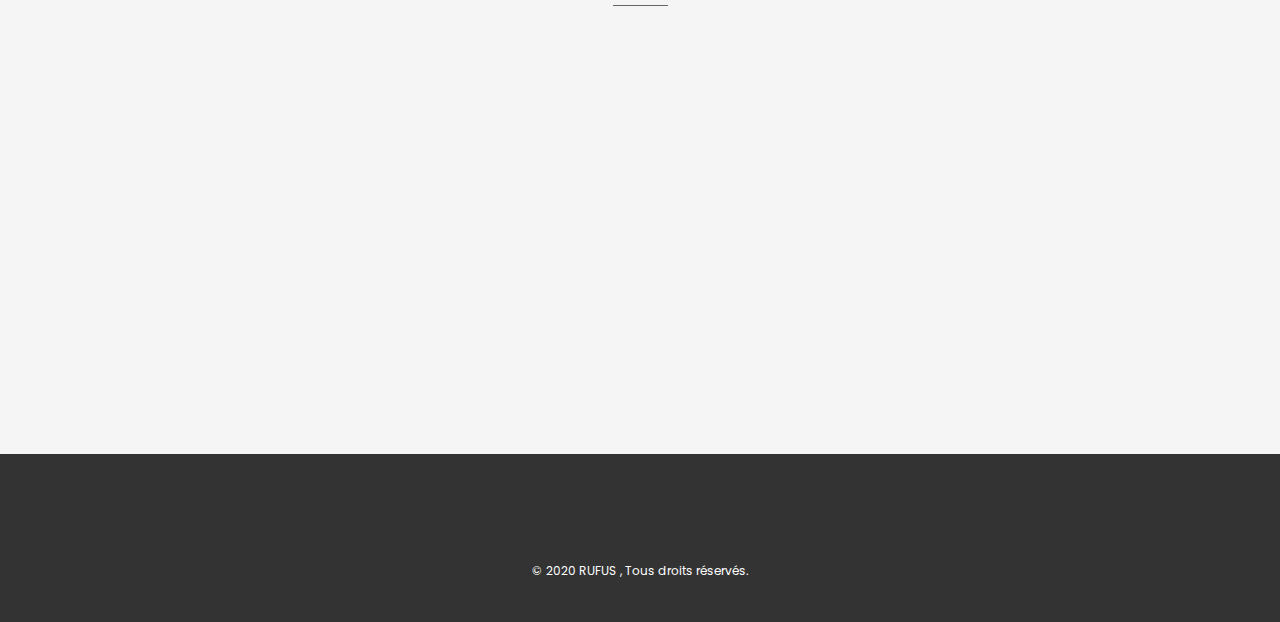
<file: www.gmanzola.fr/index-2.html>
<!DOCTYPE html>
<html lang="fr">

<!-- Mirrored from www.gmanzola.fr/index.html by HTTrack Website Copier/3.x [XR&CO'2014], Wed, 20 May 2020 11:33:35 GMT -->
<head>
    <!-- Global site tag (gtag.js) - Google Analytics -->
    <script async src="https://www.googletagmanager.com/gtag/js?id=UA-102282699-1"></script>
    <script>
        window.dataLayer = window.dataLayer || [];

        function gtag() {
            dataLayer.push(arguments);
        }
        gtag('js', new Date());

        gtag('config', 'UA-102282699-1');
    </script>

    <meta charset="utf-8" />
    <meta http-equiv="Content-Type" content="application/x-font-woff" />
    <meta name="viewport" content="width=device-width, initial-scale=1.0">
    <meta name="description" content="Gael MANZOLA étudiant et développeur web | Java | Mobile à Paris. Création de sites internet ergonomiques. Développement d'application. Voici mon portfolio où vous retrouverez tous mes projets, ainsi qu'un formulaire pour me contacter">
    <meta name="author" content="GAEL MANZOLA">
    <meta name="google-site-verification" content="xrESO8fpu4QhsrLd6fdyNamdnWO_3Yw1DZW_xxLcC2A" />
    <meta name="author" content="Gael Manzola, gmanzola">
    <meta name="Keywords" content="portfolio, gmanzola, Referencement web, Gael Manzola, Developpeur web, Symfony, BTS SIO, Développeur Java, Mobile, Android, Informatique, Master, chef de projet Digital">
    <meta name="Robots" content="all">
    <link rel="icon" href="favicon.ico" type="image/x-icon" />
    <link rel="shortcut icon" href="favicon.ico" type="image/x-icon" />
    <meta property="og:title" content="Gael MANZOLA étudiant et développeur web | Java | Mobile à Paris. Création de sites internet responsive.">
    <meta property="og:type" content="Portfolio Gael MANZOLA étudiant et développeur web ">
    <meta property="og:url" content="https://www.gmanzola.fr">
    <meta property="og:image" content="https://www.gmanzola.fr/assets/images/favicon-32x32.png">

    <title> Portfolio de Gael MANZOLA - Développeur Web &amp; Application </title>

    <!-- CSS -->
    <!-- Bootstrap core CSS -->
    <link href="assets/bootstrap/css/bootstrap.min.css" rel="stylesheet" media="screen">

    <!-- Font Awesome CSS -->
    <link href="assets/css/all.min.css" rel="stylesheet" media="screen">
    <link href="assets/css/fontawesome.min.css" rel="stylesheet" media="screen">

    <!--[if lte IE 7]> 
		<script src="/assets/js/icons-lte-ie7.js"></script>
	<![endif]-->

    <!-- Magnific-popup lightbox -->
    <link href="assets/css/magnific-popup.css" rel="stylesheet">

    <!-- Owl Carousel -->
    <link href="assets/css/owl.theme.css" rel="stylesheet">
    <link href="assets/css/owl.carousel.css" rel="stylesheet">

    <!-- Animate css -->
    <link href="assets/css/animate.min.css" rel="stylesheet">

    <!-- Custom styles CSS -->
    <link href="assets/css/style.css" rel="stylesheet" media="screen">
</head>

<body>
    <!-- Home start -->

    <section id="home" class="module-image js-height-full">

        <div class="intro">
            <div class="hello">Bonjour,</div>
            <h1 id="jesuis"></h1>
            <div class="who-creates">Création moderne et responsive pour web et mobile</div>
        </div>

        <canvas class="background"></canvas>

        <a href="#presentation">
            <div class="mouse-icon">
                <div class="wheel"></div>
            </div>
        </a>

    </section>

    <!-- Home end -->

    <!-- Navigation start -->

    <header class="header">

        <nav class="navbar navbar-custom">

            <div class="container">

                <div class="navbar-header">
                    <button type="button" class="navbar-toggle" data-toggle="collapse" data-target="#custom-collapse">
                        <span class="sr-only">MENU</span>
                        <span class="icon-bar"></span>
                        <span class="icon-bar"></span>
                        <span class="icon-bar"></span>
                    </button>
                    <a class="navbar-brand" href="index-2.html">RUFUS</a>
                </div>

                <div class="collapse navbar-collapse" id="custom-collapse">
                    <ul class="nav navbar-nav navbar-right">
                        <li><a href="#home">Accueil</a></li>
                        <li><a href="#presentation">Présentation</a></li>
                        <li><a href="#portfolio">Réalisation</a></li>
                        <li><a href="#services">Activités</a></li>
                        <li><a href="#about">Compétences</a></li>
                        <li><a href="#contact">Contact</a></li>
                        <li><a href="assets/docs/cv-2019-dougandaga (2).pdf" target="_blank"> Mon cv</a></li>
                    </ul>
                </div>

            </div>
            <!-- .container -->

        </nav>

    </header>

    <!-- Navigation end -->

    <!-- Contact start -->

    <section id="presentation" class="module module-gray text-center">
        <div class="container">

            <div class="module-header">
                <h2 class="module-title">Presentation
					<span>Qui suis-je ?</span>
				</h2>
                <div class="module-line"></div>
            </div>

            <div class="row">

                <div class="col-sm-10 col-sm-offset-1">

                    <p class="lead"><strong><i>Développeur passionné</i></strong> dans le domaine du web depuis plus de 6 ans,
                        <br> je prépare actuellement un master en tant que <i><strong>Chef de Projet – Développeur Web.</strong></i>
                        <br> Je conçois et réalise des sites web du cahier des charges à la mise en ligne.
                        <br> Je developpe aussi en <strong>JAVA</strong>, ce qui me permet de développer des applications mobiles android et aussi l’utilisation d’<strong>ETL</strong> tel que <strong>Talend.</strong>
                        <br>
                        <br> J'ai quelques projets intéressants <a href="#portfolio">à voir.</a>
                        <br> Vous souhaitez avoir mon CV au format PDF c'est par <a href="assets/docs/CV_GAEL_MANZOLA.pdf">ici.</a>
                    </p>
                </div>

            </div>
            <!-- .row -->
        </div>
        <!-- .container -->
    </section>

    <!-- Contact end -->

    <!-- Portfolio start -->

    <section id="portfolio" class="module">
        <div class="container">
            <div class="row">

                <div class="module-header">
                    <h2 class="module-title">
						Mes travaux
						<span>Portfolio</span>
					</h2>
                    <div class="module-line"></div>
                </div>

            </div>
            <!-- .row -->

            <!-- Portfolio Filter start-->

            <div class="row">

                <div class="col-sm-12">

                    <ul id="filter">
                        <li class="active" data-group="all">Tous</li>
                        <li data-group="wordpress">Wordpress</li>
                        <li data-group="symfony">Symfony</li>
                        <li data-group="java">Java</li>
                        <li data-group="prestashop">Prestashop</li>
                    </ul>

                </div>

            </div>
            <!-- .row -->

            <!-- Portfolio Filter end -->

        </div>
        <!-- .contaier -->

        <div class="row">

            <ul class="list-items-container">

                <li class="list-item" data-groups="all wordpress">
                    <figure>
                        <img src="assets/images/city4trip.png" alt="City 4 Trip">
                        <figcaption>

                            <div class="caption-inner">
                                <!--<a href="assets/images/city4trip.png" class="simple-ajax-popup"></a>-->
                                <a class="popup-with-move-anim" href="#city4trip"></a>
                                <h3 class="portfolio-item-title">City 4 Trip - eCommerce</h3>
                                <div class="portfolio-item-desc">Mise en relation entre particuliers<br> (En développement).</div>

                                <!-- Debut modal -->
                                <div id="city4trip" class="small-dialog zoom-anim-dialog mfp-hide text-center">
                                    <section class="port-single">
                                        <div class="row padding-top-90">
                                            <div class="col-lg-12">
                                                <header class="">
                                                    <div class="heading">
                                                        <h3 class="portfolio-item-title text-center">CITY 4 TRIP - eCommerce</h3>
                                                        <hr>
                                                    </div>
                                                </header>
                                            </div>
                                        </div>
                                        <section class="padding-bottom-30">
                                            <div class="row">
                                                <div class="col-md-6">
                                                    <img src="assets/images/city4trip.png" alt="City 4 Trip" class="img with-space">
                                                </div>
                                                <div class="col-md-6">
                                                    <img src="assets/images/city4trip-2.png" alt="city4trip" class="img with-space">
                                                </div>
                                            </div>
                                        </section>
                                        <div class="row">
                                            <div class="col-xs-12 col-sm-6 col-md-6">
                                                <h3 class="portfolio-item-title text-center ">Réalisation complète</h3>
                                                <hr>
                                                <ul class="list-style4">
                                                    <li>Développement sous <abbr title="CMS">Wordpress</abbr></li>
                                                    <li>Creation de plugin <abbr title="Hypertext Preprocessor">PHP</abbr></li>
                                                    <li>Animation des pages par <abbr title="Langage de développement web orienté client">JavaScript</abbr> <em>(jQuery)</em> / <abbr title="Asynchronous JavaScript and XML">AJAX</abbr></li>
                                                    <li>Référencement naturel <abbr title="Search Engine Optimisation">SEO</abbr></li>
                                                    <li>Site Responsive <em>(compatible tous supports)</em></li>
                                                    <li>Optimisation <abbr title="Accelerated Web Page">Cloudflare</abbr></li>
                                                </ul>
                                            </div>
                                            <div class="col-xs-12 col-sm-6 col-md-6">
                                                <h3 class="portfolio-item-title text-center">Infos Projet</h3>
                                                <hr>
                                                <p class="mb-0">Une plateforme collaborative qui propose un service de mise en relation et de réservation d’activités auprès d’hôtes particuliers ayant un savoir-faire ou une passion à partager.</p>
                                            </div>
                                        </div>
                                        <div class="row text-center">
                                            <hr>
                                            <a href="https://www.city4trip.fr/" target="_blank" class="btn btn-more">Visiter le site</a>
                                        </div>

                                    </section>
                                </div>
                                <!-- Fin Modal -->
                            </div>
                        </figcaption>
                    </figure>
                </li>

                <li class="list-item" data-groups="all wordpress">
                    <figure>
                        <img src="assets/images/mycoachbox.png" alt="My Coach Box">
                        <figcaption>
                            <a class="popup-with-move-anim" href="#mycoachbox"></a>
                            <!--<a href="assets/images/mycoachbox.png" class="simple-ajax-popup"></a>-->
                            <div class="caption-inner">
                                <h3 class="portfolio-item-title">My Coach Box - eCommerce</h3>
                                <div class="portfolio-item-desc">Reconversion professionelle</div>

                                <!-- debut modal -->
                                <div id="mycoachbox" class="small-dialog zoom-anim-dialog mfp-hide text-center">
                                    <section class="port-single">
                                        <div class="row padding-top-90">
                                            <div class="col-lg-12">
                                                <header class="">
                                                    <div class="heading">
                                                        <h3 class="portfolio-item-title text-center">My Coach Box - eCommerce</h3>
                                                        <hr>
                                                    </div>
                                                </header>
                                            </div>
                                        </div>
                                        <section class="padding-bottom-30">
                                            <div class="row">
                                                <div class="col-md-6">
                                                    <img src="assets/images/mycoachbox.png" alt="My Coach Box" class="img with-space">
                                                </div>
                                                <div class="col-md-6">
                                                    <img src="assets/images/mycoachbox-2.png" alt="mycoachbox" class="img with-space">
                                                </div>
                                            </div>
                                        </section>
                                        <div class="row">
                                            <div class="col-xs-12 col-sm-6 col-md-6">
                                                <h3 class="portfolio-item-title text-center ">Réalisation complète</h3>
                                                <hr>
                                                <ul class="list-style4">
                                                    <li>Intégration HTML5 - <abbr title="Cascading Style Sheets">CSS</abbr> <em>(Bootstrap)</em></li>
                                                    <li>Développement sous <abbr title="CMS">Wordpress</abbr></li>
                                                    <li>Animation des pages par <abbr title="Langage de développement web orienté client">JavaScript</abbr> <em>(jQuery)</em> / <abbr title="Asynchronous JavaScript and XML">AJAX</abbr></li>
                                                    <li>Référencement naturel <abbr title="Search Engine Optimisation">SEO</abbr></li>
                                                    <li>Optimisation <abbr title="Accelerated Web Page">Cloudflare</abbr></li>
                                                </ul>
                                            </div>
                                            <div class="col-xs-12 col-sm-6 col-md-6">
                                                <h3 class="portfolio-item-title text-center">Infos Projet</h3>
                                                <hr>
                                                <p class="mb-0">
                                                    Un site qui veut aider ceux qui voudraient changer de projet professionnel sans savoir comment faire.
                                                    <br> En proposant chaque semaine des cours vidéo, des exercices et des conseils a suivre .
                                                    <br>Cela grâce à la vente de box digitale via woocommerce.</p>
                                            </div>
                                        </div>
                                        <div class="row text-center">
                                            <hr>
                                            <a href="https://www.mycoachbox.fr/" target="_blank" class="btn btn-more">Visiter le site</a>
                                        </div>

                                    </section>
                                </div>
                                <!-- Fin Modal -->

                            </div>
                        </figcaption>
                    </figure>
                </li>
                                <li class="list-item" data-groups="all prestashop">
                    <figure>
                        <img src="assets/images/dpsmarket.png" alt="Dps Market">
                        <figcaption>
                            <a class="popup-with-move-anim" href="#dpsmarket"></a>
                            <div class="caption-inner">
                                <h3 class="portfolio-item-title">Dps Market - ECOMMERCE</h3>
                                <div class="portfolio-item-desc">Grossiste alimentaire</div>

                                <!-- Debut Modal -->
                                <div id="dpsmarket" class="small-dialog zoom-anim-dialog mfp-hide text-center">
                                    <section class="port-single">
                                        <div class="row padding-top-90">
                                            <div class="col-lg-12">
                                                <header class="">
                                                    <div class="heading">
                                                        <h3 class="portfolio-item-title text-center">Dps Market - Refonte du thème</h3>
                                                        <hr>
                                                    </div>
                                                </header>
                                            </div>
                                        </div>
                                        <section class="padding-bottom-30">
                                            <div class="row">
                                                <div class="col-md-6">
                                                    <p class="text-center"><strong>APRÈS</strong></p>
                                                    <img src="assets/images/dpsmarket-new.png" alt="Dps Market" class="img with-space">
                                                </div>
                                                <div class="col-md-6">
                                                    <p class="text-center"><strong>AVANT</strong></p>
                                                    <img src="assets/images/dpsmarket-old.png" alt="dpsmarket" class="img with-space">
                                                </div>
                                            </div>
                                        </section>
                                        <div class="row">
                                            <div class="col-xs-12 col-sm-6 col-md-6">
                                                <h3 class="portfolio-item-title text-center ">Réalisation partiel</h3>
                                                <hr>
                                                <ul class="list-style4">
                                                    <li>HTML5 - <abbr title="Cascading Style Sheets">CSS</abbr></li>
                                                    <li>Développement sous <abbr title="CMS">Prestashop</abbr></li>
                                                    <li>Refonte design via thème Prestashop</li>
                                                    <li>Référencement naturel <abbr title="Search Engine Optimisation">SEO</abbr></li>
                                                </ul>
                                            </div>
                                            <div class="col-xs-12 col-sm-6 col-md-6">
                                                <h3 class="portfolio-item-title text-center">Infos Projet</h3>
                                                <hr>
                                                <p class="mb-0">
                                                    Une boutique Prestashop pour la présentation des produits en ligne .<br>
                                                    Une refonte du site via un thème a ete mise en place ainsi que l'optimisation des pages et du SEO</p>
                                            </div>
                                        </div>
                                        <div class="row text-center">
                                            <hr>
                                            <a href="https://www.dpsmarket.com/" target="_blank" class="btn btn-more">Visiter le site</a>
                                        </div>

                                    </section>
                                </div>
                                <!-- Fin Modal -->
                            </div>
                        </figcaption>
                    </figure>
                </li>
                
                

                <li class="list-item" data-groups=" wordpress">
                    <figure>
                        <img src="assets/images/altimachr.png" alt="Altima Chr">
                        <figcaption>
                            <a class="popup-with-move-anim" href="#altimachr"></a>
                            <div class="caption-inner">
                                <h3 class="portfolio-item-title">Altima Chr - Catalogue en ligne</h3>
                                <div class="portfolio-item-desc">Ventes d'équipement CHR</div>

                                <!-- Debut Modal -->
                                <div id="altimachr" class="small-dialog zoom-anim-dialog mfp-hide text-center">
                                    <section class="port-single">
                                        <div class="row padding-top-90">
                                            <div class="col-lg-12">
                                                <header class="">
                                                    <div class="heading">
                                                        <h3 class="portfolio-item-title text-center">Altima Chr - Catalogue en ligne</h3>
                                                        <hr>
                                                    </div>
                                                </header>
                                            </div>
                                        </div>
                                        <section class="padding-bottom-30">
                                            <div class="row">
                                                <div class="col-md-6">
                                                    <img src="assets/images/altimachr.png" alt="Altima Chr" class="img with-space">
                                                </div>
                                                <div class="col-md-6">
                                                    <img src="assets/images/altimachr-2.png" alt="altimachr" class="img with-space">
                                                </div>
                                            </div>
                                        </section>
                                        <div class="row">
                                            <div class="col-xs-12 col-sm-6 col-md-6">
                                                <h3 class="portfolio-item-title text-center ">Réalisation complète</h3>
                                                <hr>
                                                <ul class="list-style4">
                                                    <li>HTML5 - <abbr title="Cascading Style Sheets">CSS</abbr> <em>(Bootstrap)</em></li>
                                                    <li>Développement sous <abbr title="CMS">Wordpress</abbr></li>
                                                    <li>Animation des pages par <abbr title="Langage de développement web orienté client">JavaScript</abbr> <em>(jQuery)</em> / <abbr title="Asynchronous JavaScript and XML">AJAX</abbr></li>
                                                    <li>Référencement naturel <abbr title="Search Engine Optimisation">SEO</abbr></li>
                                                </ul>
                                            </div>
                                            <div class="col-xs-12 col-sm-6 col-md-6">
                                                <h3 class="portfolio-item-title text-center">Infos Projet</h3>
                                                <hr>
                                                <p class="mb-0">
                                                    Un catalogue Wordpress pour la présentation des produits en ligne. Les utilisateurs peuvent uniquement consulter et faire une demande de devis.
                                                    <br>
                                                    <i><strong>Une migration vers une boutique en ligne est en cours..</strong></i></p>
                                            </div>
                                        </div>
                                        <div class="row text-center">
                                            <hr>
                                            <a href="https://www.altimachr.com/" target="_blank" class="btn btn-more">Visiter le site</a>
                                        </div>

                                    </section>
                                </div>
                                <!-- Fin Modal -->
                            </div>
                        </figcaption>
                    </figure>
                </li>

                <li class="list-item" data-groups="all java">
                    <figure>
                        <img src="assets/images/urbanmarginal.png" alt="Urban Marginal">
                        <figcaption>
                            <a href="assets/images/urbanmarginal.png" class="simple-ajax-popup"></a>
                            <div class="caption-inner">
                                <h3 class="portfolio-item-title">Urban Marginal - Projet JAVA</h3>
                                <div class="portfolio-item-desc">Jeu de combat en 2D</div>
                            </div>
                        </figcaption>
                    </figure>
                </li>

                <li class="list-item" data-groups="all symfony">
                    <figure>
                        <img src="assets/images/gsbfrais.png" alt="Gsb Frais">
                        <figcaption>
                            <a href="assets/images/gsbfrais.png" class="simple-ajax-popup"></a>
                            <div class="caption-inner">
                                <h3 class="portfolio-item-title">Gsb Frais - Mise en situation</h3>
                                <div class="portfolio-item-desc">Gestion de fiche de frais de commerciaux<br>Réalisation et migration de l'existant sur Symfony</div>
                            </div>
                        </figcaption>
                    </figure>
                </li>

                <li class="list-item" data-groups="all java symfony">
                    <figure>
                        <img src="assets/images/franceagrimer.png" alt="France Agrimer">
                        <figcaption>
                            <a href="assets/images/franceagrimer.png" class="simple-ajax-popup"></a>
                            <div class="caption-inner">
                                <h3 class="portfolio-item-title">France Agrimer - Application &amp; Interface</h3>
                                <div class="portfolio-item-desc">Gestion d'une enquête réglementaire, Ministère de l'agriculture</div>
                            </div>
                        </figcaption>
                    </figure>
                </li>

            </ul>
            <!-- .projects-container -->
        </div>
    </section>

    <!-- Portfolio end -->

    <!-- Services start -->

    <section id="services" class="module module-gray">
        <div class="container">

            <div class="module-header wow fadeInUp">
                <h2 class="module-title">
					Avant de vouloir qu’un logiciel soit réutilisable, il faudrait d’abord qu’il ait été utilisable.
					<span>Services</span>
				</h2>
                <div class="module-line"></div>
            </div>

            <div class="row">

                <div class="col-sm-4">
                    <div class="iconbox wow fadeInUp">
                        <div class="iconbox-text">
                            <div class="row with-space">
                                <i class="fas fa-desktop fa-4x"></i>
                            </div>
                            <h3 class="iconbox-title">Multi - plateforme</h3>
                            <div class="iconbox-desc">
                                Compatible tous supports, tablette &amp; application mobile
                            </div>
                        </div>
                    </div>
                </div>

                <div class="col-sm-4">
                    <div class="iconbox wow fadeInUp">
                        <div class="iconbox-text">
                            <div class="row with-space">
                                <i class="fas fa-code fa-4x"></i>
                            </div>
                            <h3 class="iconbox-title">Développement Web</h3>
                            <div class="iconbox-desc">
                                Création de site web | Application
                                <br> sur-mesure repondant aux besoins des clients
                            </div>
                        </div>
                    </div>

                </div>

                <div class="col-sm-4">
                    <div class="iconbox wow fadeInUp" data-wow-delay=".2s">
                        <div class="iconbox-text">
                            <div class="row with-space">
                                <i class="fab fa-sketch fa-4x"></i>
                            </div>
                            <h3 class="iconbox-title">Projets web</h3>
                            <div class="iconbox-desc">
                                Landing page, site vitrine, e-commerce, intranet, application web &amp; mobile.
                            </div>
                        </div>
                    </div>
                </div>

                <div class="col-sm-4">

                    <div class="iconbox wow fadeInUp" data-wow-delay=".4s">
                        <div class="iconbox-text">
                            <div class="row with-space">
                                <i class="fas fa-bullseye fa-4x"></i>
                            </div>
                            <h3 class="iconbox-title">Référencement</h3>
                            <div class="iconbox-desc">
                                CMS | Framework, code optimiser pour le référencement naturel
                            </div>
                        </div>
                    </div>

                </div>

                <div class="col-sm-4">

                    <div class="iconbox wow fadeInUp" data-wow-delay=".6s">
                        <div class="iconbox-text">
                            <div class="row with-space">
                                <i class="far fa-handshake fa-4x"></i>
                            </div>
                            <h3 class="iconbox-title">Accompagnement</h3>
                            <div class="iconbox-desc">
                                Je gère entièrement les projets en assurant une communication constante
                            </div>
                        </div>
                    </div>

                </div>

                <div class="col-sm-4">

                    <div class="iconbox wow fadeInUp" data-wow-delay=".8s">
                        <div class="iconbox-text">
                            <div class="row with-space">
                                <i class="fas fa-rocket fa-4x"></i>
                            </div>
                            <h3 class="iconbox-title">Maintenance Web</h3>
                            <div class="iconbox-desc">
                                Gestion d'hébérgement, garanti d'accessibilité, intégration régulière des mises à jour de sécurité
                            </div>
                        </div>
                    </div>

                </div>

            </div>
            <!-- .row -->
        </div>
        <!-- .container -->
    </section>

    <!-- Services end -->

    <!-- About start -->

    <section id="about">

        <div class="row position-relative margin-0">

            <div class="col-xs-12 col-md-4 side-image"></div>

            <div class="col-xs-12 col-md-8 col-md-offset-4 side-image-text">

                <div class="row">

                    <div class="col-sm-12">

                        <div class="module-header wow fadeInUp">
                            <h2 class="module-title">
								Mes compétences à votre service
								<span>A PROPOS</span>
							</h2>
                            <div class="module-line"></div>
                        </div>

                    </div>

                </div>
                <!-- .row -->

                <div class="row">

                    <div class="col-sm-12">
                        <!-- Skill Bars -->
                        <div class="progress skill-bar ">
                            <div class="progress-bar progress-bar-danger" role="progressbar" aria-valuenow="94" aria-valuemin="0" aria-valuemax="100">
                                <span class="skill"><i class="fa fa-html5 fa-2x"></i> HTML5<i class="val">94%</i></span>
                            </div>
                        </div>

                        <div class="progress skill-bar ">
                            <div class="progress-bar progress-bar-blue" role="progressbar" aria-valuenow="94" aria-valuemin="0" aria-valuemax="100">
                                <span class="skill"><i class="fa fa-css3 fa-2x"></i> CSS <i class="val">94%</i></span>
                            </div>
                        </div>

                        <div class="progress skill-bar">
                            <div class="progress-bar" role="progressbar" aria-valuenow="90" aria-valuemin="0" aria-valuemax="100">
                                <span class="skill"><i class="fab fa-php fa-2x"></i> &nbsp;  PHP<i class="val">90%</i></span>
                            </div>
                        </div>

                        <div class="progress skill-bar">
                            <div class="progress-bar progress-bar-blue2" role="progressbar" aria-valuenow="80" aria-valuemin="0" aria-valuemax="100">
                                <span class="skill"><i class="fa fa-wordpress fa-2x"></i> &nbsp; Wordpress<i class="val">80%</i></span>
                            </div>
                        </div>

                        <div class="progress skill-bar">
                            <div class="progress-bar progress-bar-green" role="progressbar" aria-valuenow="75" aria-valuemin="0" aria-valuemax="100">
                                <span class="skill"><i class="fas fa-database fa-2x"></i> &nbsp; MYSQL<i class="val">75%</i></span>
                            </div>
                        </div>

                        <div class="progress skill-bar">
                            <div class="progress-bar progress-bar-red" role="progressbar" aria-valuenow="70" aria-valuemin="0" aria-valuemax="100">
                                <span class="skill"><i class="fab fa-java fa-2x"></i> &nbsp; Java<i class="val">70%</i></span>
                            </div>
                        </div>

                        <div class="progress skill-bar">
                            <div class="progress-bar progress-bar-black" role="progressbar" aria-valuenow="70" aria-valuemin="0" aria-valuemax="100">
                                <span class="skill"><i class="fab fa-stripe-s fa-2x"></i> &nbsp; Symfony<i class="val">70%</i></span>
                            </div>
                        </div>

                        <div class="progress skill-bar">
                            <div class="progress-bar progress-bar-beige" role="progressbar" aria-valuenow="70" aria-valuemin="0" aria-valuemax="100">
                                <span class="skill"><i class="fab fa-js fa-2x"></i> &nbsp; JavaScript<i class="val">70%</i></span>
                            </div>
                        </div>

                    </div>

                </div>
                <!-- .row -->

            </div>
            <!-- col-xs-12 -->

        </div>
        <!-- .row -->
    </section>

    <!-- About end -->

    <!-- Contact start -->

    <section id="contact" class="module module-gray text-center">
        <div class="container">

            <div class="module-header">
                <h2 class="module-title">Démarrons un projet ensemble, n’hésitez pas à me contacter
					<span>Contact</span>
				</h2>
                <div class="module-line"></div>
            </div>

            <div class="row">

                <div class="col-sm-6 col-sm-offset-3">

                    <form id="contact-form" action="#">
                        <div class="ajax-hidden">
                            <div class="form-group wow fadeInUp">
                                <label class="sr-only" for="c_name">Nom</label>
                                <input type="text" id="c_name" class="form-control" name="c_name" placeholder="Nom" required>
                            </div>

                            <div class="form-group wow fadeInUp" data-wow-delay=".1s">
                                <label class="sr-only" for="c_email">Adresse e-mail</label>
                                <input type="email" id="c_email" class="form-control" name="c_email" placeholder="Adresse e-mail" required>
                            </div>

                            <div class="form-group wow fadeInUp" data-wow-delay=".2s">
                                <textarea class="form-control" id="c_message" name="c_message" rows="7" placeholder="Votre message" required></textarea>
                            </div>

                            <button type="submit" id="submit-button" class="btn btn-block btn-custom-2 wow fadeInUp" data-wow-delay=".3s">Me contacter
                            </button>
                        </div>
                        <div class="ajax-response"></div>
                    </form>

                </div>

            </div>
            <!-- .row -->
        </div>
        <!-- .container -->
    </section>

    <!-- Contact end -->

    <!-- Footer start -->

    <footer id="footer">
        <div class="container">
            <div class="row">

                <div class="col-sm-12">

                    <ul class="social-links">

                        <li><a href="mailto:contact@gmanzola.fr" class="wow fadeInUp"><i class="fas fa-envelope"></i></a></li>

                        <li><a href="https://github.com/gmanzola/" class="wow fadeInUp" data-wow-delay=".1s"><i class="fab fa-github"></i></a></li>

                        <li><a href="https://www.linkedin.com/in/gaël-manzola-73954b149/" class="wow fadeInUp" data-wow-delay=".3s"><i class="fab fa-linkedin-in"></i></a></li>

                    </ul>

                    <p class="copyright">
                        © 2020 RUFUS , Tous droits réservés.
                    </p>

                </div>

            </div>
            <!-- .row -->
        </div>
        <!-- .container -->
    </footer>

    <!-- Footer end -->

    <!-- Scroll-up -->

    <div class="scroll-up">
        <a id="scroll-up"><i class="fas fa-arrow-up"></i></a>
    </div>

    <!-- Javascript files -->
    <script src="assets/js/jquery-1.11.1.min.js"></script>
    <script src="assets/bootstrap/js/bootstrap.min.js"></script>
    <script src="assets/js/jquery.magnific-popup.min.js"></script>
    <script src="assets/js/jquery.parallax-1.1.3.js"></script>
    <script src="assets/js/imagesloaded.pkgd.js"></script>
    <script src="assets/js/jquery.shuffle.min.js"></script>
    <script src="assets/js/owl.carousel.min.js" async></script>
    <script src="assets/js/jquery.sticky.js"></script>
    <script src="assets/js/smoothscroll.js" async></script>
    <script src="assets/js/wow.min.js"></script>
    <script src="../cdn.jsdelivr.net/npm/typeit%406.0.2/dist/typeit.min.js"></script>

    <!--PARTICLES ANIMATE JS-->
    <script src="../cdnjs.cloudflare.com/ajax/libs/particlesjs/2.2.3/particles.min.js"></script>
    <script src="assets/js/particles.app.js"></script>

    <!-- Custom scripts -->
    <script src="assets/js/custom.js"></script>
    <script src="assets/js/custom-shuffle-init.js"></script>

</body>


<!-- Mirrored from www.gmanzola.fr/index.html by HTTrack Website Copier/3.x [XR&CO'2014], Wed, 20 May 2020 11:33:35 GMT -->
</html>
</file>
<file: www.gmanzola.fr/assets/css/style.css>
/*-----------------
* [Master Stylesheet]
*
* Theme    : Xcent
* Version  : 1.1
* Author   : beingeorge
* Support  : hello@beingeorge.com
* 
------------------*/



/*-----------------
  [ALL CONTENTS]

1. General styles
2. Home
3. Navigation
4. Portfolio
5. Servise
6. About
7. Testimonial
8. Blog	
9. Contact and Map
10. Footer
11. Scroll to top
12. Preloader
13. Tags
14. All Media Queries

------------------*/



/* ---------------------------------------------- /*
*   1. General styles
/* ---------------------------------------------- */


@import url(https://fonts.googleapis.com/css?family=Poppins:200,300,400,500,600,700,800,900);

body {
	font: 400 12px/1.8 'Poppins', sans-serif;
	color: #5b5963;
	overflow-x: hidden;
}

img {
	max-width: 100%;
	height: auto;
}

a {
	color: #49e2d6;
}

a:hover {
	text-decoration: none;
	color: #999;
}

/*** Transition elements ***/

.navbar a,
.form-control {
	-webkit-transition: all 0.4s ease-in-out 0s;
	-moz-transition: all 0.4s ease-in-out 0s;
	-ms-transition: all 0.4s ease-in-out 0s;
	-o-transition: all 0.4s ease-in-out 0s;
	transition: all 0.4s ease-in-out 0s;
}

a,
.btn {
	-webkit-transition: all 0.125s ease-in-out 0s;
	-moz-transition: all 0.125s ease-in-out 0s;
	-ms-transition: all 0.125s ease-in-out 0s;
	-o-transition: all 0.125s ease-in-out 0s;
	transition: all 0.125s ease-in-out 0s;
}

/*** Reset box-shadow ***/

.btn,
.form-control,
.form-control:hover,
.form-control:focus,
.navbar-custom .dropdown-menu {
	-webkit-box-shadow: none;
	box-shadow: none;
}

/*** Typography ***/

h1, h2, h3, h4, h5, h6 {
	font: 700 40px/1.2 'Poppins', sans-serif;
	text-transform: uppercase;
	letter-spacing: 5px;
	margin: 5px 0 5px;
	color: #5b5963;
}

h2 {
	font-size: 30px;
	margin: 0 0 30px;
}

h3 {
	font-size: 13px;
	letter-spacing: 1px;
	margin: 0 0 5px;
}

h4 {
	font-size: 12px;
	letter-spacing: 1px;
}

h5 {
	font-size: 12px;
	letter-spacing: 1px;
	font-weight: 400;
}

h6 {
	font-size: 11px;
	letter-spacing: 1px;
	font-weight: 400;
}

/*** Reset border-radius ***/

.btn,
.iconbox,
.progress,
#filter li,
.scroll-up a,
.form-control,
.input-group-addon {
	-webkit-border-radius: 2px;
	-moz-border-radius: 2px;
	-o-border-radius: 2px;
	border-radius: 2px;
}

.alert {
	border: 0;
}

/*** Tabs ***/

.nav-pills, .nav-tabs {
	margin-bottom: 20px;
}

.nav-pills > li > a {
	-webkit-border-radius: 3px;
	-moz-border-radius: 3px;
	-o-border-radius: 3px;
	border-radius: 3px;
}

.nav-tabs > li > a {
	-webkit-border-radius: 3px 3px 0 0;
	-moz-border-radius: 3px 3px 0 0;
	-o-border-radius: 3px 3px 0 0;
	border-radius: 3px 3px 0 0;
}

.nav-pills > li.active > a,
.nav-pills > li.active > a:hover,
.nav-pills > li.active > a:focus {
	background: #49e2d6;
}

/*** Panels ***/

.panel {
	border: 0;
}

.panel-body {
	background: #f5f5f5;
}

.panel-group .panel-heading + .panel-collapse > .panel-body {
	border: 0;
}

/*** Model ***/

.modal-content {
	border: 0;
}

/*** Labels ***/

.label {
	padding: .2em .6em .2em;
	font-size: 70%;
}

.label-custom-1 {
	background: #49e2d6;
}

.label-custom-2 {
	background: #5b5963;
}

/*** Input-group ***/

.input-group .form-control {
	z-index: auto;
}

.input-group-addon {
	background: #D8E1E4;
	border: 2px solid #D8E1E4;
	padding: 6px 15px;
	font-weight: 700;
}

/*** Inputs styles ***/

.form-control {
	background: #fff none repeat scroll 0 0;
	border: 1px solid #ddd;
	font-size: 12px;
	padding: 0 15px;
}
.form-control:focus {
	border-color: #666;
}
.input-lg,
.form-horizontal .form-group-lg .form-control {
	height: 38px;
	font-size: 13px;
}

.input-sm,
.form-horizontal .form-group-sm .form-control {
	font-size: 11px;
	height: 30px;
}

textarea.form-control {
	padding: 15px;
}

/*** Custom button style ***/

.btn {
	text-transform: uppercase;
	letter-spacing: 1px;
	font-size: 13px;
	padding: 8px 26px;
	border: 0;
}

.btn:hover,
.btn:focus,
.btn:active,
.btn.active {
	outline: inherit !important;
}

.btn-list .btn {
	margin-bottom: 5px;
}

.btn-custom-1,
.btn-custom-2,
.btn-custom-3,
.btn-custom-4 {
	padding: 7px 25px;
}

.btn-custom-1 {
	background: #49e2d6;
	border: 1px solid #49e2d6;
	color: #fff;
}

.btn-custom-1:hover,
.btn-custom-1:focus,
.btn-custom-1:active,
.btn-custom-1.active {
	background: #fff;
	border-color: #fff;
	color: #5b5963;
}

.btn-custom-2 {
	background: rgba(0, 0, 0, 0.79);
	border-radius: 3px;
	color: #fff;
}

.btn-custom-2:hover,
.btn-custom-2:focus,
.btn-custom-2:active,
.btn-custom-2.active {
	background: rgba(0, 0, 0, 0.79);
	color: #fff;
	box-shadow: 0px 10px 20px rgba(0,0,0,0.1) 
}

.btn-custom-3 {
	background: none;
	border: 1px solid #5b5963;
	color: #5b5963
}

.btn-custom-3:hover,
.btn-custom-3:focus,
.btn-custom-3:active,
.btn-custom-3.active {
	background: #49e2d6;
	border-color: #49e2d6;
	color: #FFF;
}

.btn-custom-4 {
	background: none;
	border: 1px solid #5b5963;
	color: #5b5963;
}

.btn-custom-4:hover,
.btn-custom-4:focus,
.btn-custom-4:active,
.btn-custom-4.active {
	background: #5b5963;
	color: #FFF;
}

/* Button size */

.btn-lg,
.btn-group-lg > .btn {
	padding: 10px 25px;
	font-size: 13px;
}

.btn-sm,
.btn-group-sm > .btn {
	padding: 6px 25px;
	font-size: 11px;
}

.btn-xs,
.btn-group-xs > .btn {
	padding: 5px 25px;
	font-size: 10px;
}

.btn .icon-before {
	margin-right: 6px;
}

.btn .icon-after {
	margin-left: 6px;
}

/* ---------------------------------------------- /*
* Main
/* ---------------------------------------------- */

.module {
	padding: 120px 0 100px;
}

.module-gray {
	background: #f5f5f5;
}

.module-presentation {
background: rgb(226,226,226); /* Old browsers */
background: -moz-linear-gradient(top, rgba(226,226,226,1) 0%, rgba(219,219,219,1) 50%, rgba(209,209,209,1) 51%, rgba(254,254,254,1) 100%); /* FF3.6-15 */
background: -webkit-linear-gradient(top, rgba(226,226,226,1) 0%,rgba(219,219,219,1) 50%,rgba(209,209,209,1) 51%,rgba(254,254,254,1) 100%); /* Chrome10-25,Safari5.1-6 */
background: linear-gradient(to bottom, rgba(226,226,226,1) 0%,rgba(219,219,219,1) 50%,rgba(209,209,209,1) 51%,rgba(254,254,254,1) 100%); /* W3C, IE10+, FF16+, Chrome26+, Opera12+, Safari7+ */
filter: progid:DXImageTransform.Microsoft.gradient( startColorstr='#e2e2e2', endColorstr='#fefefe',GradientType=0 ); /* IE6-9 */
}

.module-white {
	background: #fff;
}

.module-image {
	padding: 0;
}

.callout h1,
.callout h2,
.callout h3,
.callout h4,
.callout h5,
.callout h6,
.module-image,
.module-image h1,
.module-image h2,
.module-image h3,
.module-image h4,
.module-image h5,
.module-image h6 {
	color: #fff;
}

.paddingb-none {
	padding-bottom: 0;
}

.module-header {
	margin: 0 0 50px;
	text-align: center;
}

.module-header-left {
	text-align: left;
}

.module-header-left .module-line {
	width: inherit;
	margin: 30px 0;
}

.module-subtitle {
	font-style: italic;
	font-size: 14px;
}

.module-line {
	background: #666;
	width: 55px;
	height: 1px;
	margin: 30px auto;
}

.module-icon {
	font-size: 32px;
	color: rgba(0, 0, 0, 0.79);
	margin: 0 auto;
	height: 80px;
	width: 80px;
	line-height: 80px;
	border-radius: 50%;
	background: transparent;
	box-shadow: -4px 1px 13px rgba(0,0,0,0.1);
}

.module-title {
	position: relative;
	margin-bottom: 50px;
	font-weight: 300;
	color: #5b5963;
}

.module-title span{
	font-size: 100px;
	position: absolute;
	left: 0;
	right: 0;
	text-align: center;
	top: -40px;
	z-index: 0;
	opacity: 0.05;
	font-weight: 700;
}

.callout {
	background: #5b5963;
	padding: 30px 0;
	color: #999;
}

.callout h2 {
	font-size: 20px;
	letter-spacing: 1px;
	margin-bottom: 5px;
}

.callout-btn {
	text-align: right;
}

.callout-btn > .btn {
	margin-top: 5px;
	margin-bottom: 5px;
}

.long-down {
	margin-bottom: 40px;
}


/* ---------------------------------------------- /*
*   2. Home
/* ---------------------------------------------- */

#home {
	background: url("../images/ruf-bicubic.jpg");
	background-color: #5b5963;
	background-attachment: fixed;
	background-repeat: no-repeat;
	background-position: 50% 50%;
	padding: 0;
	position: relative;
	-webkit-background-size: cover;
	   -moz-background-size: cover;
	     -o-background-size: cover;
	        background-size: cover;
}

#home:after {
	content: "";
	position: absolute;
	left: 0;
	right: 0;
	top: 0;
	bottom: 0;
	background: #fa1f55;
	background: -moz-linear-gradient(45deg, #fa1f55 0%, #fd735a 100%);
	background: -webkit-gradient(left bottom, right top, color-stop(0%, #fa1f55), color-stop(100%, #fd735a));
	background: -webkit-linear-gradient(45deg, #000000bd 0%, #3f48af 100%);
	background: -o-linear-gradient(45deg, #000000bd 0%, #3f48af 100%);
	background: -ms-linear-gradient(45deg, #000000bd 0%, #3f48af 100%);
	background: linear-gradient(45deg, #000000bd 0%, #3f48af 100%);
	filter: progid:DXImageTransform.Microsoft.gradient( startColorstr='#fa1f55', endColorstr='#fd735a', GradientType=1 );
	opacity: 0.5;
}

.slider:after {
	content: "";
	position: absolute;
	left: 0;
	right: 0;
	top: 0;
	bottom: 0;
	background: #fa1f55;
	background: -moz-linear-gradient(45deg, #fa1f55 0%, #fd735a 100%);
	background: -webkit-gradient(left bottom, right top, color-stop(0%, #fa1f55), color-stop(100%, #fd735a));
	background: -webkit-linear-gradient(45deg, #000000bd 0%, #3f48af 100%);
	background: -o-linear-gradient(45deg, #fa1f55 0%, #fd735a 100%);
	background: -ms-linear-gradient(45deg, #fa1f55 0%, #fd735a 100%);
	background: linear-gradient(45deg, #fa1f55 0%, #fd735a 100%);
	filter: progid:DXImageTransform.Microsoft.gradient( startColorstr='#fa1f55', endColorstr='#fd735a', GradientType=1 );
	opacity: 0.5;
	z-index: 1;
}

#home .particles-js-canvas-el {
	position: absolute;
	left: 0;
	right: 0;
	top: 0;
	bottom: 0;
	height: 100% !important;
	width: 100% !important;
	z-index: 1;
}

.intro {
	position: absolute;
	width: 100%;
	top: 50%;
	left: 0;
	text-align: center;
	-webkit-transform: translate(0%, -50%);
	-moz-transform: translate(0%, -50%);
	-ms-transform: translate(0%, -50%);
	-o-transform: translate(0%, -50%);
	transform: translate(0%, -50%);
	padding: 60px 30px;
	margin: 0 auto;
	max-width: 850px;
	left: 0;
	right: 0;
	background: url(../images/pattern1.png);
	background-size: 217px;
	background-position: left center;
	background-repeat: no-repeat;
	z-index: 31;
	text-align: left;
}

.hello,
.who-creates {
	font-size: 16px;
	text-transform: none;
	margin: 15px 0;
	font-weight: 200;
}

/*Mouse animate icon*/

.mouse-icon {
	position: absolute;
	left: 50%;
	bottom: 75px;
	border: 2px solid #fff;
	border-radius: 0px 0px 50px 50px;
	height: 50px;
	width: 30px;
	margin-left: -15px;
	display: block;
	z-index: 10;
	opacity: 0.4;
}

.mouse-icon .wheel {
	-webkit-animation-name: drop;
	-webkit-animation-duration: 1s;
	-webkit-animation-timing-function: linear;
	-webkit-animation-delay: 0s;
	-webkit-animation-iteration-count: infinite;
	-webkit-animation-play-state: running;
	animation-name: drop;
	animation-duration: 1s;
	animation-timing-function: linear;
	animation-delay: 0s;
	animation-iteration-count: infinite;
	animation-play-state: running;
}

.mouse-icon .wheel {
	position: relative;
	border-radius: 10px;
	background: #fff;
	width: 4px;
	height: 10px;
	top: 6px;
	margin-left: auto;
	margin-right: auto;
}

@-webkit-keyframes drop	{
	0%   { top:5px;  opacity: 0;}
	30%  { top:10px; opacity: 1;}
	100% { top:25px; opacity: 0;}
}

@keyframes drop	{
	0%   { top:5px;  opacity: 0;}
	30%  { top:10px; opacity: 1;}
	100% { top:25px; opacity: 0;}
}


/* Slider */

.slider {
    position: absolute;
    top: 0;
    height: 100%;
    width: 100%;
    z-index: 1;
}

.carousel-inner>.item>a>img, .carousel-inner>.item>img, .img-responsive, .thumbnail a>img, .thumbnail>img {
    height: 100vh;
    width: 100%;
    object-fit: cover;
}

.slider:after {
    z-index: 2;
}

.carousel-control {
    background: transparent !important;
    z-index: 3;
    border: 2px solid;
    height: 50px;
    line-height: 47px;
    border-radius: 50%;
    top: 50%;
    margin-top: -25px;
    width: 50px;
}

.carousel-control.right{
	right: 15px;
}

.carousel-control.left{
	left: 15px;
}

.carousel-indicators {
    bottom: 5px;
}

.carousel-indicators li {
    display: inline-block;
    width: 7px;
    height: 7px;
    margin: 2px;
    border: none;
    background-color: #f5f5f5;
    transition: all 0.2s linear;
}

.carousel-indicators li.active {
	height: 7px;
	width: 22px;
	margin: 2px;
	background-color: #fff;
}

.background {
	height: 700px !important;
	width: 100% !important;
}

/* ---------------------------------------------- /*
*   3. Navigation
/* ---------------------------------------------- */


.is-sticky .header {
	box-shadow: 0 6px 30px rgba(0,0,0,0.05);
}

.header {
	position: relative;
	width: 100%;
	z-index: 998;
}

.navbar-custom {
	border: 0;
	border-radius: 0;
	margin: 0;
	text-transform: uppercase;
}

.navbar-custom,
.navbar-custom .dropdown-menu {
	background: #fff;
	padding: 0;
}

.navbar-custom .navbar-brand,
.navbar-custom .navbar-nav > li > a,
.navbar-custom .navbar-nav .dropdown-menu > li > a {
	font-size: 11px;
	letter-spacing: 3px;
	color: #5b5963;
}

.navbar-custom .nav li.active, .navbar-custom .nav li a:hover, .navbar-custom .nav li a:focus, .navbar-custom .navbar-nav > li.active a {
	background: rgba(0, 0, 0, 0.79);
	color: #fff;
	outline: 0 none;
}

.navbar-custom .navbar-brand {
	font-weight: 700;
	font-size: 18px;
}

.navbar-custom .dropdown-menu {
	border: 0;
	border-top: 2px solid #49e2d6;
	border-radius: 0;
}

.navbar-custom .dropdown-menu > li > a {
	padding: 10px 20px;
}

.navbar-custom .nav .open > a,
.navbar-custom .dropdown-menu > li > a:hover,
.navbar-custom .dropdown-menu > li > a:focus {
	background: #f5f5f5;
}

.navbar-custom .navbar-toggle .icon-bar {
	background: #5b5963;
}


/* ---------------------------------------------- /*
*  4. Portfolio
/* ---------------------------------------------- */

/* Filter */

#filter {
	list-style-type: none;
	text-align: center;
	margin: 0 0 40px 0;
	padding: 0;
}

#filter li {
	background: #f5f5f5;
	display: inline-block;
	font: 400 13px/1.2 'Poppins', sans-serif;
	text-transform: uppercase;
	text-decoration: none;
	letter-spacing: 1px;
	padding: 8px 20px;
	margin: 5px;
	color: #5b5963;
	cursor: pointer;
	-webkit-transition: all 0.4s ease-in-out 0s;
	-moz-transition: all 0.4s ease-in-out 0s;
	-ms-transition: all 0.4s ease-in-out 0s;
	-o-transition: all 0.4s ease-in-out 0s;
	transition: all 0.4s ease-in-out 0s;
}

#filter li:hover,
#filter li.active {
	background: rgba(0, 0, 0, 0.79);
	color: #fff;
}

/* Grid and portfolio items */

.list-items-container {
	position: relative;
	display: block;
	width: 100%;
	padding: 0;
	margin: 0;
}

  .list-items-container .list-item {
	display: block;
	list-style: outside none none;
	margin-bottom: 20px;
	padding: 0 10px;
	width: 33.333%;
}

@media (min-width:961px)  { /* tablet, landscape iPad, lo-res laptops ands desktops */
.list-items-container .list-item {
    display: block;
    list-style: outside none none;
    /* margin-bottom: 20px; */
    padding: 10px;
    width: 23.333%;
    margin-left: 100px;
}
    }

.list-items-container .list-item img {
	display: block;
	width: 100%;
	height: auto;
}

.list-items-container .list-item {
	-webkit-transition: opacity 0.35s ease 0s, transform 0.35s ease 0s;
	-moz-transition: opacity 0.35s ease 0s, transform 0.35s ease 0s;
	-ms-transition: opacity 0.35s ease 0s, transform 0.35s ease 0s;
	-o-transition: opacity 0.35s ease 0s, transform 0.35s ease 0s;
	transition: opacity 0.35s ease 0s, transform 0.35s ease 0s;
}
figure {
	margin: 0;
	overflow: hidden;
	position: relative;
}
.list-items-container .list-item figcaption {
	background: rgba(250,31,85,1);
	background: -moz-linear-gradient(45deg, #000000bd 0%, #3f48af 100%);
	background: -webkit-gradient(left bottom, right top, color-stop(0%, rgba(250,31,85,0.8)), color-stop(100%, rgba(0, 0, 0, 0.79)));
	background: -webkit-linear-gradient(45deg, #000000bd 0%, #3f48af 100%);
	background: -o-linear-gradient(45deg, #000000bd 0%, #3f48af 100%);
	background: -ms-linear-gradient(45deg, #000000bd 0%, #3f48af 100%);
	background: linear-gradient(45deg, #000000bd 0%, #3f48af 100%);
	filter: progid:DXImageTransform.Microsoft.gradient( startColorstr='#fa1f55', endColorstr='#fd735a', GradientType=1 );
	bottom: 8px;
	left: 8px;
	opacity: 0;
	padding: 25px;
	position: absolute;
	right: 8px;
	text-align: center;
	top: 8px;
	transform: scale(1.1);
	transition: all 0.3s ease 0s;
}

.list-items-container .list-item a {
	font-size: 0;
	height: 100%;
	left: 0;
	opacity: 0;
	position: absolute;
	text-indent: 200%;
	top: 0;
	width: 100%;
	z-index: 1000;
}

.list-items-container .caption-inner {
	position: absolute;
	left: 0;
	top: 50%;
	width: 100%;
	margin-top: -20px;
}

.caption-inner .portfolio-item-title {
	color: #fff;
	font-size: 16px;
	font-weight: 400;
}

.caption-inner .portfolio-item-desc {
	color: #ddd;
	font-size: 13px;
	font-style: italic;
}

.list-items-container .list-item:hover figcaption {
	opacity: 1;
	-webkit-transform: scale(.97);
	-moz-transform: scale(.97);
	-ms-transform: scale(.97);
	-o-transform: scale(.97);
	transform: scale(.97);
}

/* Ajax portfolio */

.white-popup-block {
	position: relative;
	background: #fff;
	text-align: left;
	max-width: 940px;
	margin: 40px auto;
}

.mfp-bg {
	background: #000;
	opacity: 0.97;
	filter: alpha(opacity=97);
}

.popup-content,
.popup-callout {
	padding: 60px 40px;
}

.popup-callout {
	background: #f5f5f5;
	text-align: center;
}

.popup-header {
	text-align: center;
	margin: 0 0 30px;
}

.popup-title {
	margin: 0 0 5px;
}

.popup-subtitle {
	font-style: italic;
	font-size: 14px;
}

.popup-line {
	background: #49e2d6;
	width: 55px;
	height: 1px;
	margin: 15px auto;
}
/*
.mfp-close-btn-in .mfp-close {
	color: #fff;
}
*/

.portfolio-slider .owl-controls .owl-buttons div {
	position: absolute;
	top: 50%;
	height: 40px;
	width: 40px;
	line-height: 40px;
	padding: 0;
	font-size: 16px;
}

.portfolio-slider img {
	width: 100%;
}

.portfolio-slider .owl-controls {
	margin: 0;
}

.portfolio-slider .owl-controls .owl-buttons .owl-prev {
	left: 0;
	margin: -20px 0 0 0;
	-webkit-border-radius: 0 3px 3px 0;
	-moz-border-radius: 0 3px 3px 0;
	-o-border-radius: 0 3px 3px 0;
	border-radius: 0 3px 3px 0;
}

.portfolio-slider .owl-controls .owl-buttons .owl-next {
	right: 0;
	margin: -20px 0 0 0;
	-webkit-border-radius: 3px 0 0 3px;
	-moz-border-radius: 3px 0 0 3px;
	-o-border-radius: 3px 0 0 3px;
	border-radius: 3px 0 0 3px;
}


/* ---------------------------------------------- /*
*  5. Servise
/* ---------------------------------------------- */

.iconbox {
	background: #fff none repeat scroll 0 0;
	padding: 50px 20px;
	position: relative;
	text-align: center;
	max-width: 340px;
	margin: 30px auto;
	box-shadow: -6px 10px 40px rgba(0,0,0,0.06);
}

.iconbox-icon {
	color: rgba(0, 0, 0, 0.79);
	position: absolute;
	left: 0;
	right: 0;
	top: -35px;
	height: 80px;
	width: 80px;
	margin: 0 auto;
	background: #fff;
	display: block;
	line-height: 80px;
	border-radius: 50px;
	font-size: 30px;
	box-shadow: -6px 10px 40px rgba(0,0,0,0.06);
}

.iconbox-text {
	/*padding-top: 15px;*/
}

.iconbox-title {
	margin: 0 0 15px;
	padding: 0;
}

/* ---------------------------------------------- /*
*  6. About
/* ---------------------------------------------- */

.margin-0 {
	margin: 0!important;
}

.position-relative {
	position: relative;
}

.side-image {
	position: absolute;
	background: url("../images/about.jpg") scroll center no-repeat;
	-webkit-background-size: cover;
	-moz-background-size: cover;
	-o-background-size: cover;
	background-size: cover;
	height: 100%;
}

.side-image-text {
	background: #fff;
	padding: 100px 60px 50px;
}

.iconboxleft {
	position: relative;
	margin: 0 0 50px;
}

.iconboxleft-icon {
	position: absolute;
	width: 55px;
	left: 0;
	top: 0;
	font-size: 32px;
	line-height: 1;
	color: rgba(0, 0, 0, 0.79);
}

.iconboxleft-text {
	padding-left: 55px;
}

.iconboxleft-title {
	margin: 0 0 15px;
	padding: 0;
}


/* ---------------------------------------------- /*
*  7. Testimonial
/* ---------------------------------------------- */


.testimonials {
	margin-bottom: 20px;
	display: block;
}

.single-testimonials {
	max-width: 500px;
	margin: 0 auto;
}

.single-testimonials p {
	font-size: 13px;
}

.single-testimonials span {
	font-weight: 700;
	font-size: 12px;
}

.owl-theme .owl-controls {
	margin-top: 40px;
}

.owl-theme .owl-controls .owl-page span {
	height: 7px;
	width: 7px;
	background-color: rgba(0,0,0,0.2);
	margin: 3px;
	transition: all 0.2s linear;
}

.owl-theme .owl-controls .owl-page.active span, .owl-theme .owl-controls.clickable .owl-page:hover span {
	background-color: rgba(0, 0, 0, 0.79);
	width: 20px
}

/* ---------------------------------------------- /*
*  8. Blog
/* ---------------------------------------------- */

.list-items-container .list-item .blogList, .blogList {
    position: relative;
    font-size: inherit;
    text-indent: 0;
}

.blogList {
	background: #fff none repeat scroll 0 0;
    position: relative;
    max-width: 340px;
    margin: 30px auto;
    box-shadow: -6px 10px 40px rgba(0,0,0,0.06);
    display: block;
    color: #5b5963 !important;
    transition: all 0.3s ease 0s;
    position: relative;
    font-size: inherit;
    text-indent: 0;
}

.blogList-desc {
	padding: 25px 20px;
}

.blogList-img {
	position: relative;
}

.blogList-img img, .blog-wrapper.list-items-container .list-item img {
    height: 240px;
    width: 100%;
    object-fit: cover;
}

.blogList-img span {
    position: absolute;
    right: 10px;
    bottom: 10px;
    background: #fff;
    padding: 3px 10px;
    border-radius: 3px;
    box-shadow: -6px 10px 40px rgba(0,0,0,0.06);
    color: #429f98;
    transition: all 0.5s ease 0s;
    text-transform: capitalize;
}

.blogList:hover {
	margin-top: 25px;
}

.blogList:hover .blogList-img span {
    background: rgba(0, 0, 0, 0.79);
    color: #fff;
}

.blogList-desc h3 {
    margin-bottom: 15px;
    overflow: hidden;
    white-space: nowrap;
    text-overflow: ellipsis;
}

.blog-viewMore {
    display: block;
    font: 400 13px/1.2 'Poppins', sans-serif;
    text-transform: uppercase;
    text-decoration: none;
    letter-spacing: 1px;
    padding: 10px 20px;
    margin: 5px;
    cursor: pointer;
    -webkit-transition: all 0.4s ease-in-out 0s;
    -moz-transition: all 0.4s ease-in-out 0s;
    -ms-transition: all 0.4s ease-in-out 0s;
    -o-transition: all 0.4s ease-in-out 0s;
    transition: all 0.4s ease-in-out 0s;
    background: rgba(0, 0, 0, 0.79);
    color: #fff;
    max-width: 170px;
    margin: 10px auto;
    text-align: center;
}

.blog-viewMore:hover {
    box-shadow: 0px 10px 20px rgba(0,0,0,0.1);
    color: #fff;
}

.blog-items-container {
	    position: relative;
    display: block;
    width: 100%;
    padding: 0;
    margin: 0;
}

.blog-item {
	    display: block;
    list-style: outside none none;
    margin-bottom: 20px;
    overflow: hidden;
    padding: 0 10px;
    width: 33.333%;
    -webkit-transition: opacity 0.35s ease 0s, transform 0.35s ease 0s;
    -moz-transition: opacity 0.35s ease 0s, transform 0.35s ease 0s;
    -ms-transition: opacity 0.35s ease 0s, transform 0.35s ease 0s;
    -o-transition: opacity 0.35s ease 0s, transform 0.35s ease 0s;
    transition: opacity 0.35s ease 0s, transform 0.35s ease 0s;
}

.list-items-container.blog-wrapper .list-item {
    margin-bottom: 0;
}

.blog-detail-contents {
    max-width: 800px;
    margin: -100px auto 0px;
    background: #fff;
    display: block;
    padding: 30px;
    z-index: 11;
    position: relative;
    border-radius: 10px;
}

.blog-detail-content p {
    margin: 15px 0;
}

.blog-detail-content h3 {
    margin: 20px 0;
}

.blog-detail-content h2 {
	margin: 25px 0;	
}

.blog-detail-content blockquote {
    font-size: 13px;
    background: #f5f5f5;
    border-color: rgba(0, 0, 0, 0.79);
}

.blog-detail-content blockquote p {
	margin: 0;
}

.blog-detail-content img {
	width: 100%;
	margin: 15px 0;
	height: 350px;
	object-fit: cover;
}

.blog-detail-about .media-body {
    width: auto;
}

.blog-detail-about .media-body p{
	margin: 0;
}

.blog-detail-about .media {
    margin-bottom: 20px;
}

.blog-detail-about img.media-object {
    border-radius: 5px;
    height: 60px;
    width: 60px;
}

.media-body, .media-left, .media-right {
    vertical-align: middle;
}

.blog-detail-category {
    padding: 3px 15px;
    color: #fff;
    text-transform: capitalize;
    background: rgba(0, 0, 0, 0.79);
    border-radius: 2px;
    margin: 15px 0;
}

.blog-detail-banner img {
	height: 400px;
	width: 100%;
	object-fit: cover;
}

.blog-detail-tags ul {
	margin: 0;
	padding: 0;
}

.blog-detail-tags ul li {
	display: inline-block;
}

.tags {
	display: inline-block;
    padding: 4px 10px;
    background-color: #f5f5f5;
    color: #5b5963;
    margin-right: 5px;
    text-transform: capitalize;
    margin-bottom: 10px;
}

.tags:hover {
	background-color: rgba(0, 0, 0, 0.79);
	color: #ffffff;
}

.blog-detail-sib {
    padding: 40px 0 20px;
}

.blog-detail-sib .blog-nav span {
    display: block;
    color: #5b5963;
}

.blog-detail-sib .blog-nav p {
    font-size: 18px;
    color: #5b5963;
    margin: 0;
}

.blog-nav {
    padding: 10px;
    background: #f5f5f5;
    transition: all 0.125s ease-in-out 0s;
    display: block;
    border-radius: 3px;
}

.blog-nav:hover {
    background: rgba(0, 0, 0, 0.79);
    color: #fff;
}

.blog-nav:hover p, .blog-nav:hover span {
	color: #fff;
}

/* ---------------------------------------------- /*
*  9. Contact and Map
/* ---------------------------------------------- */

#map-section {
	position: relative;
	height: 450px;
	width: 100%;
}

#map {
	height: 450px;
	width: 100%;
}

.ajax-response {
	text-align: center;
}

/* ---------------------------------------------- /*
*  10. Footer
/* ---------------------------------------------- */

#footer {
	text-align: center;
	padding: 40px 0;
	color: #FFF;
	background: #333
}

.copyright {
	margin: 0;
}

.social-links {
	list-style: none;
	padding: 0;
	margin: 0 0 20px;
}

.social-links li {
	display: inline-block;
	margin: 5px;
}

.social-links a {
	width: 36px;
	height: 36px;
	display: block;
	line-height: 37px;
	text-align: center;
	border: 1px solid rgba(255, 255, 255, .8);
	-webkit-border-radius: 50%;
	-moz-border-radius: 50%;
	border-radius: 50%;
	font-size: 14px;
	color: rgba(255, 255, 255, .8);
}

.social-links a:hover {
	border: 1px solid rgba(255, 255, 255, .5);
	color: rgba(255, 255, 255, .5);
}


/* ---------------------------------------------- /*
*  11. Scroll to top
/* ---------------------------------------------- */

.scroll-up {
	position: fixed;
	display: none;
	z-index: 999;
	bottom: 1.8em;
	right: 1.8em;
}

.scroll-up a {
	background-color: rgba(0, 0, 0, 0.3);
	display: block;
	width: 28px;
	height: 28px;
	text-align: center;
	color: #fff;
	font-size: 14px;
	line-height: 30px;
	cursor: pointer;
}

.scroll-up a:hover,
.scroll-up a:active {
	background-color: rgba(235, 235, 235, .8);
	color: #5b5963;
}


/* ---------------------------------------------- /*
*  12. Preloader
/* ---------------------------------------------- */

#preloader {
	background: #FFF;
	bottom: 0;
	left: 0;
	position: fixed;
	right: 0;
	top: 0;
	z-index: 9999;
}

#status,
.status-mes {
	background-position: center;
	background-repeat: no-repeat;
	height: 200px;
	left: 50%;
	margin: -100px 0 0 -100px;
	position: absolute;
	top: 50%;
	width: 200px;
}

.status-mes {
	background: none;
	left: 0;
	margin: 0;
	text-align: center;
	top: 65%;
}

#loading{
	background: rgba(250,31,85,1);
	background: -moz-linear-gradient(45deg, rgba(250,31,85,1) 0%, rgba(0, 0, 0, 0.79) 100%);
	background: -webkit-gradient(left bottom, right top, color-stop(0%, rgba(250,31,85,1)), color-stop(100%, rgba(0, 0, 0, 0.79)));
	background: -webkit-linear-gradient(45deg, rgba(250,31,85,1) 0%, rgba(0, 0, 0, 0.79) 100%);
	background: -o-linear-gradient(45deg, rgba(250,31,85,1) 0%, rgba(0, 0, 0, 0.79) 100%);
	background: -ms-linear-gradient(45deg, rgba(250,31,85,1) 0%, rgba(0, 0, 0, 0.79) 100%);
	background: linear-gradient(45deg, rgba(250,31,85,1) 0%, rgba(0, 0, 0, 0.79) 100%);
	filter: progid:DXImageTransform.Microsoft.gradient( startColorstr='#fa1f55', endColorstr='#fd735a', GradientType=1 );
	height: 100%;
	width: 100%;
	position: fixed;
	z-index: 1;
	margin-top: 0px;
	top: 0px;
	z-index: 9999;
}
#loading-center{
	width: 100%;
	height: 100%;
	position: relative;
}
#loading-center-absolute {
	position: absolute;
	left: 50%;
	top: 50%;
	height: 100px;
	width: 50px;
	margin-left: -25px;
	transform: translateX(-50%);
}


.blobs {
	filter: url("#goo");
	padding: 50%;
}

.blob {
	background: #fff;
	left: 50%;
	top: 50%;
	width: 50px;
	height: 50px;
	border-radius: 100%;
	margin-top: -50px;
}
.blob:nth-child(2) {
	width: 40px;
	height: 40px;
	top: 5px;
	position: relative;
	left: -50px;
	animation: blobBounce 2s ease-in-out 0s infinite;
	z-index: -1;
}

@keyframes blobBounce {
	50% {
		left: 60px;
	}
	100% {
		left: -50px;
	}
}

/* ---------------------------------------------- /*
*  13. Tags
/* ---------------------------------------------- */

.tags-wrapper h1, .tags-wrapper h2 {
	font-weight: 300;
}

.tags-wrapper h2 {
	padding: 20px 0;
	margin: 0;
} 

.tags-wrapper ul, .tags-wrapper li {
	padding: 0;
	list-style: none;
} 

.article {
    padding: 20px;
}

.article .article-header {
    padding-bottom: 30px;
}

.tags-wrapper .posts-list {
	padding-bottom: 20px;
}

.posts-list li {
	font-size: 16px;
}

.posts-list li span { 
	font-size: 13px;	
} 

.recent-wrapper {
	padding: 20px !important;
}

.recent-posts {
	
}

/* ---------------------------------------------- /*
*  14. All Media Queries
/* ---------------------------------------------- */

@media (min-width: 767px) and (max-width: 991px)  {

	.nav>li>a {
		padding-left: 10px;
		padding-right: 10px;
	}

}


@media (max-width: 991px) {

	.side-image {
		position: relative;
		height: 300px;
	}

	.list-items-container .list-item {
		width: 50%;
	}

	.white-popup-block {
		margin: 80px auto;
	}

	button.mfp-close {
		position: absolute;
		right: 50%;
		margin-right: -24px;
		top: -60px;
	}

	.mfp-close:active {
		top: -59px;
	}

	.blog-detail-contents {
		margin: 0;
		padding: 30px 0;
	}
}

@media (max-width: 767px) {

	.module {
		padding: 80px 0;
	}

	.list-items-container .list-item {
		width: 100%;
	}

	.callout {
		text-align: center;
	}

	.side-image-text {
		padding-left: 15px;
		padding-right: 15px;
	}

	.mouse-icon {
		display: none;
	}
	.module-title span {
		font-size: 40px;
		top: -10px;
	}
	.iconbox{
		margin: 30px auto 60px;
	}

	.carousel-control{
		display: none;
	}

}

@media (max-width: 480px) {

	h1 {
		font-size: 34px;
		letter-spacing: 3px;
	}

	h2 {
		font-size: 24px;
		margin: 0 0 30px;
		letter-spacing: 3px;
	}

}

/*** Progress Bar ***/

.progress {
  height: 35px;

}
.progress .skill {
  font: normal 12px "Open Sans Web";
  line-height: 35px;
  padding: 0;
  margin: 0 0 0 20px;
  text-transform: uppercase;
}
.progress .skill .val {
  float: right;
  font-style: normal;
  margin: 0 20px 0 0;
}

.progress-bar {
  text-align: left;
  transition-duration: 3s;
}

.progress-bar-black {
    background-color:#333;
}

.progress-bar-green {
    background-color:#009688;
}

.progress-bar-beige {
    background-color:#e8b361;
}

.progress-bar-blue {
    background: #0f3658;
}

.progress-bar-blue2 {
    background: #5399c8;
}

.progress-bar-red {
    background: #e64980;
}

.fa-2x {
	margin-top:3px;
}

.iconbox-desc {
	opacity:0;
}

.iconbox.wow.fadeInUp.animated:hover {
   color:white!important;
   background-color:black;
}

.iconbox.wow.fadeInUp.animated:hover h3 { 
color: white!important;}

.iconbox.wow.fadeInUp.animated:hover .iconbox-desc {
	-webkit-transition-delay: 0.1s;
    -moz-transition-delay: 0.1s;
    -ms-transition-delay: 0.1s;
    -o-transition-delay: 0.1s;
    transition-delay: 0.1s;
  opacity:100;
}

.with-space {
	margin-bottom:10px;
}
</file>
<file: www.gmanzola.fr/assets/css/all.min.css>
.fa,.fab,.fal,.far,.fas{-moz-osx-font-smoothing:grayscale;-webkit-font-smoothing:antialiased;display:inline-block;font-style:normal;font-variant:normal;text-rendering:auto;line-height:1}.fa-lg{font-size:1.33333em;line-height:.75em;vertical-align:-.0667em}.fa-xs{font-size:.75em}.fa-sm{font-size:.875em}.fa-1x{font-size:1em}.fa-2x{font-size:2em}.fa-3x{font-size:3em}.fa-4x{font-size:4em}.fa-5x{font-size:5em}.fa-6x{font-size:6em}.fa-7x{font-size:7em}.fa-8x{font-size:8em}.fa-9x{font-size:9em}.fa-10x{font-size:10em}.fa-fw{text-align:center;width:1.25em}.fa-ul{list-style-type:none;margin-left:2.5em;padding-left:0}.fa-ul>li{position:relative}.fa-li{left:-2em;position:absolute;text-align:center;width:2em;line-height:inherit}.fa-border{border:solid .08em #eee;border-radius:.1em;padding:.2em .25em .15em}.fa-pull-left{float:left}.fa-pull-right{float:right}.fa.fa-pull-left,.fab.fa-pull-left,.fal.fa-pull-left,.far.fa-pull-left,.fas.fa-pull-left{margin-right:.3em}.fa.fa-pull-right,.fab.fa-pull-right,.fal.fa-pull-right,.far.fa-pull-right,.fas.fa-pull-right{margin-left:.3em}.fa-spin{-webkit-animation:fa-spin 2s infinite linear;animation:fa-spin 2s infinite linear}.fa-pulse{-webkit-animation:fa-spin 1s infinite steps(8);animation:fa-spin 1s infinite steps(8)}@-webkit-keyframes fa-spin{0%{-webkit-transform:rotate(0);transform:rotate(0)}100%{-webkit-transform:rotate(360deg);transform:rotate(360deg)}}@keyframes fa-spin{0%{-webkit-transform:rotate(0);transform:rotate(0)}100%{-webkit-transform:rotate(360deg);transform:rotate(360deg)}}.fa-rotate-90{-webkit-transform:rotate(90deg);transform:rotate(90deg)}.fa-rotate-180{-webkit-transform:rotate(180deg);transform:rotate(180deg)}.fa-rotate-270{-webkit-transform:rotate(270deg);transform:rotate(270deg)}.fa-flip-horizontal{-webkit-transform:scale(-1,1);transform:scale(-1,1)}.fa-flip-vertical{-webkit-transform:scale(1,-1);transform:scale(1,-1)}.fa-flip-horizontal.fa-flip-vertical{-webkit-transform:scale(-1,-1);transform:scale(-1,-1)}:root .fa-flip-horizontal,:root .fa-flip-vertical,:root .fa-rotate-180,:root .fa-rotate-270,:root .fa-rotate-90{-webkit-filter:none;filter:none}.fa-stack{display:inline-block;height:2em;line-height:2em;position:relative;vertical-align:middle;width:2.5em}.fa-stack-1x,.fa-stack-2x{left:0;position:absolute;text-align:center;width:100%}.fa-stack-1x{line-height:inherit}.fa-stack-2x{font-size:2em}.fa-inverse{color:#fff}.fa-500px:before{content:"\f26e"}.fa-accessible-icon:before{content:"\f368"}.fa-accusoft:before{content:"\f369"}.fa-acquisitions-incorporated:before{content:"\f6af"}.fa-ad:before{content:"\f641"}.fa-address-book:before{content:"\f2b9"}.fa-address-card:before{content:"\f2bb"}.fa-adjust:before{content:"\f042"}.fa-adn:before{content:"\f170"}.fa-adobe:before{content:"\f778"}.fa-adversal:before{content:"\f36a"}.fa-affiliatetheme:before{content:"\f36b"}.fa-air-freshener:before{content:"\f5d0"}.fa-algolia:before{content:"\f36c"}.fa-align-center:before{content:"\f037"}.fa-align-justify:before{content:"\f039"}.fa-align-left:before{content:"\f036"}.fa-align-right:before{content:"\f038"}.fa-alipay:before{content:"\f642"}.fa-allergies:before{content:"\f461"}.fa-amazon:before{content:"\f270"}.fa-amazon-pay:before{content:"\f42c"}.fa-ambulance:before{content:"\f0f9"}.fa-american-sign-language-interpreting:before{content:"\f2a3"}.fa-amilia:before{content:"\f36d"}.fa-anchor:before{content:"\f13d"}.fa-android:before{content:"\f17b"}.fa-angellist:before{content:"\f209"}.fa-angle-double-down:before{content:"\f103"}.fa-angle-double-left:before{content:"\f100"}.fa-angle-double-right:before{content:"\f101"}.fa-angle-double-up:before{content:"\f102"}.fa-angle-down:before{content:"\f107"}.fa-angle-left:before{content:"\f104"}.fa-angle-right:before{content:"\f105"}.fa-angle-up:before{content:"\f106"}.fa-angry:before{content:"\f556"}.fa-angrycreative:before{content:"\f36e"}.fa-angular:before{content:"\f420"}.fa-ankh:before{content:"\f644"}.fa-app-store:before{content:"\f36f"}.fa-app-store-ios:before{content:"\f370"}.fa-apper:before{content:"\f371"}.fa-apple:before{content:"\f179"}.fa-apple-alt:before{content:"\f5d1"}.fa-apple-pay:before{content:"\f415"}.fa-archive:before{content:"\f187"}.fa-archway:before{content:"\f557"}.fa-arrow-alt-circle-down:before{content:"\f358"}.fa-arrow-alt-circle-left:before{content:"\f359"}.fa-arrow-alt-circle-right:before{content:"\f35a"}.fa-arrow-alt-circle-up:before{content:"\f35b"}.fa-arrow-circle-down:before{content:"\f0ab"}.fa-arrow-circle-left:before{content:"\f0a8"}.fa-arrow-circle-right:before{content:"\f0a9"}.fa-arrow-circle-up:before{content:"\f0aa"}.fa-arrow-down:before{content:"\f063"}.fa-arrow-left:before{content:"\f060"}.fa-arrow-right:before{content:"\f061"}.fa-arrow-up:before{content:"\f062"}.fa-arrows-alt:before{content:"\f0b2"}.fa-arrows-alt-h:before{content:"\f337"}.fa-arrows-alt-v:before{content:"\f338"}.fa-artstation:before{content:"\f77a"}.fa-assistive-listening-systems:before{content:"\f2a2"}.fa-asterisk:before{content:"\f069"}.fa-asymmetrik:before{content:"\f372"}.fa-at:before{content:"\f1fa"}.fa-atlas:before{content:"\f558"}.fa-atlassian:before{content:"\f77b"}.fa-atom:before{content:"\f5d2"}.fa-audible:before{content:"\f373"}.fa-audio-description:before{content:"\f29e"}.fa-autoprefixer:before{content:"\f41c"}.fa-avianex:before{content:"\f374"}.fa-aviato:before{content:"\f421"}.fa-award:before{content:"\f559"}.fa-aws:before{content:"\f375"}.fa-baby:before{content:"\f77c"}.fa-baby-carriage:before{content:"\f77d"}.fa-backspace:before{content:"\f55a"}.fa-backward:before{content:"\f04a"}.fa-balance-scale:before{content:"\f24e"}.fa-ban:before{content:"\f05e"}.fa-band-aid:before{content:"\f462"}.fa-bandcamp:before{content:"\f2d5"}.fa-barcode:before{content:"\f02a"}.fa-bars:before{content:"\f0c9"}.fa-baseball-ball:before{content:"\f433"}.fa-basketball-ball:before{content:"\f434"}.fa-bath:before{content:"\f2cd"}.fa-battery-empty:before{content:"\f244"}.fa-battery-full:before{content:"\f240"}.fa-battery-half:before{content:"\f242"}.fa-battery-quarter:before{content:"\f243"}.fa-battery-three-quarters:before{content:"\f241"}.fa-bed:before{content:"\f236"}.fa-beer:before{content:"\f0fc"}.fa-behance:before{content:"\f1b4"}.fa-behance-square:before{content:"\f1b5"}.fa-bell:before{content:"\f0f3"}.fa-bell-slash:before{content:"\f1f6"}.fa-bezier-curve:before{content:"\f55b"}.fa-bible:before{content:"\f647"}.fa-bicycle:before{content:"\f206"}.fa-bimobject:before{content:"\f378"}.fa-binoculars:before{content:"\f1e5"}.fa-biohazard:before{content:"\f780"}.fa-birthday-cake:before{content:"\f1fd"}.fa-bitbucket:before{content:"\f171"}.fa-bitcoin:before{content:"\f379"}.fa-bity:before{content:"\f37a"}.fa-black-tie:before{content:"\f27e"}.fa-blackberry:before{content:"\f37b"}.fa-blender:before{content:"\f517"}.fa-blender-phone:before{content:"\f6b6"}.fa-blind:before{content:"\f29d"}.fa-blog:before{content:"\f781"}.fa-blogger:before{content:"\f37c"}.fa-blogger-b:before{content:"\f37d"}.fa-bluetooth:before{content:"\f293"}.fa-bluetooth-b:before{content:"\f294"}.fa-bold:before{content:"\f032"}.fa-bolt:before{content:"\f0e7"}.fa-bomb:before{content:"\f1e2"}.fa-bone:before{content:"\f5d7"}.fa-bong:before{content:"\f55c"}.fa-book:before{content:"\f02d"}.fa-book-dead:before{content:"\f6b7"}.fa-book-open:before{content:"\f518"}.fa-book-reader:before{content:"\f5da"}.fa-bookmark:before{content:"\f02e"}.fa-bowling-ball:before{content:"\f436"}.fa-box:before{content:"\f466"}.fa-box-open:before{content:"\f49e"}.fa-boxes:before{content:"\f468"}.fa-braille:before{content:"\f2a1"}.fa-brain:before{content:"\f5dc"}.fa-briefcase:before{content:"\f0b1"}.fa-briefcase-medical:before{content:"\f469"}.fa-broadcast-tower:before{content:"\f519"}.fa-broom:before{content:"\f51a"}.fa-brush:before{content:"\f55d"}.fa-btc:before{content:"\f15a"}.fa-bug:before{content:"\f188"}.fa-building:before{content:"\f1ad"}.fa-bullhorn:before{content:"\f0a1"}.fa-bullseye:before{content:"\f140"}.fa-burn:before{content:"\f46a"}.fa-buromobelexperte:before{content:"\f37f"}.fa-bus:before{content:"\f207"}.fa-bus-alt:before{content:"\f55e"}.fa-business-time:before{content:"\f64a"}.fa-buysellads:before{content:"\f20d"}.fa-calculator:before{content:"\f1ec"}.fa-calendar:before{content:"\f133"}.fa-calendar-alt:before{content:"\f073"}.fa-calendar-check:before{content:"\f274"}.fa-calendar-day:before{content:"\f783"}.fa-calendar-minus:before{content:"\f272"}.fa-calendar-plus:before{content:"\f271"}.fa-calendar-times:before{content:"\f273"}.fa-calendar-week:before{content:"\f784"}.fa-camera:before{content:"\f030"}.fa-camera-retro:before{content:"\f083"}.fa-campground:before{content:"\f6bb"}.fa-canadian-maple-leaf:before{content:"\f785"}.fa-candy-cane:before{content:"\f786"}.fa-cannabis:before{content:"\f55f"}.fa-capsules:before{content:"\f46b"}.fa-car:before{content:"\f1b9"}.fa-car-alt:before{content:"\f5de"}.fa-car-battery:before{content:"\f5df"}.fa-car-crash:before{content:"\f5e1"}.fa-car-side:before{content:"\f5e4"}.fa-caret-down:before{content:"\f0d7"}.fa-caret-left:before{content:"\f0d9"}.fa-caret-right:before{content:"\f0da"}.fa-caret-square-down:before{content:"\f150"}.fa-caret-square-left:before{content:"\f191"}.fa-caret-square-right:before{content:"\f152"}.fa-caret-square-up:before{content:"\f151"}.fa-caret-up:before{content:"\f0d8"}.fa-carrot:before{content:"\f787"}.fa-cart-arrow-down:before{content:"\f218"}.fa-cart-plus:before{content:"\f217"}.fa-cash-register:before{content:"\f788"}.fa-cat:before{content:"\f6be"}.fa-cc-amazon-pay:before{content:"\f42d"}.fa-cc-amex:before{content:"\f1f3"}.fa-cc-apple-pay:before{content:"\f416"}.fa-cc-diners-club:before{content:"\f24c"}.fa-cc-discover:before{content:"\f1f2"}.fa-cc-jcb:before{content:"\f24b"}.fa-cc-mastercard:before{content:"\f1f1"}.fa-cc-paypal:before{content:"\f1f4"}.fa-cc-stripe:before{content:"\f1f5"}.fa-cc-visa:before{content:"\f1f0"}.fa-centercode:before{content:"\f380"}.fa-centos:before{content:"\f789"}.fa-certificate:before{content:"\f0a3"}.fa-chair:before{content:"\f6c0"}.fa-chalkboard:before{content:"\f51b"}.fa-chalkboard-teacher:before{content:"\f51c"}.fa-charging-station:before{content:"\f5e7"}.fa-chart-area:before{content:"\f1fe"}.fa-chart-bar:before{content:"\f080"}.fa-chart-line:before{content:"\f201"}.fa-chart-pie:before{content:"\f200"}.fa-check:before{content:"\f00c"}.fa-check-circle:before{content:"\f058"}.fa-check-double:before{content:"\f560"}.fa-check-square:before{content:"\f14a"}.fa-chess:before{content:"\f439"}.fa-chess-bishop:before{content:"\f43a"}.fa-chess-board:before{content:"\f43c"}.fa-chess-king:before{content:"\f43f"}.fa-chess-knight:before{content:"\f441"}.fa-chess-pawn:before{content:"\f443"}.fa-chess-queen:before{content:"\f445"}.fa-chess-rook:before{content:"\f447"}.fa-chevron-circle-down:before{content:"\f13a"}.fa-chevron-circle-left:before{content:"\f137"}.fa-chevron-circle-right:before{content:"\f138"}.fa-chevron-circle-up:before{content:"\f139"}.fa-chevron-down:before{content:"\f078"}.fa-chevron-left:before{content:"\f053"}.fa-chevron-right:before{content:"\f054"}.fa-chevron-up:before{content:"\f077"}.fa-child:before{content:"\f1ae"}.fa-chrome:before{content:"\f268"}.fa-church:before{content:"\f51d"}.fa-circle:before{content:"\f111"}.fa-circle-notch:before{content:"\f1ce"}.fa-city:before{content:"\f64f"}.fa-clipboard:before{content:"\f328"}.fa-clipboard-check:before{content:"\f46c"}.fa-clipboard-list:before{content:"\f46d"}.fa-clock:before{content:"\f017"}.fa-clone:before{content:"\f24d"}.fa-closed-captioning:before{content:"\f20a"}.fa-cloud:before{content:"\f0c2"}.fa-cloud-download-alt:before{content:"\f381"}.fa-cloud-meatball:before{content:"\f73b"}.fa-cloud-moon:before{content:"\f6c3"}.fa-cloud-moon-rain:before{content:"\f73c"}.fa-cloud-rain:before{content:"\f73d"}.fa-cloud-showers-heavy:before{content:"\f740"}.fa-cloud-sun:before{content:"\f6c4"}.fa-cloud-sun-rain:before{content:"\f743"}.fa-cloud-upload-alt:before{content:"\f382"}.fa-cloudscale:before{content:"\f383"}.fa-cloudsmith:before{content:"\f384"}.fa-cloudversify:before{content:"\f385"}.fa-cocktail:before{content:"\f561"}.fa-code:before{content:"\f121"}.fa-code-branch:before{content:"\f126"}.fa-codepen:before{content:"\f1cb"}.fa-codiepie:before{content:"\f284"}.fa-coffee:before{content:"\f0f4"}.fa-cog:before{content:"\f013"}.fa-cogs:before{content:"\f085"}.fa-coins:before{content:"\f51e"}.fa-columns:before{content:"\f0db"}.fa-comment:before{content:"\f075"}.fa-comment-alt:before{content:"\f27a"}.fa-comment-dollar:before{content:"\f651"}.fa-comment-dots:before{content:"\f4ad"}.fa-comment-slash:before{content:"\f4b3"}.fa-comments:before{content:"\f086"}.fa-comments-dollar:before{content:"\f653"}.fa-compact-disc:before{content:"\f51f"}.fa-compass:before{content:"\f14e"}.fa-compress:before{content:"\f066"}.fa-compress-arrows-alt:before{content:"\f78c"}.fa-concierge-bell:before{content:"\f562"}.fa-confluence:before{content:"\f78d"}.fa-connectdevelop:before{content:"\f20e"}.fa-contao:before{content:"\f26d"}.fa-cookie:before{content:"\f563"}.fa-cookie-bite:before{content:"\f564"}.fa-copy:before{content:"\f0c5"}.fa-copyright:before{content:"\f1f9"}.fa-couch:before{content:"\f4b8"}.fa-cpanel:before{content:"\f388"}.fa-creative-commons:before{content:"\f25e"}.fa-creative-commons-by:before{content:"\f4e7"}.fa-creative-commons-nc:before{content:"\f4e8"}.fa-creative-commons-nc-eu:before{content:"\f4e9"}.fa-creative-commons-nc-jp:before{content:"\f4ea"}.fa-creative-commons-nd:before{content:"\f4eb"}.fa-creative-commons-pd:before{content:"\f4ec"}.fa-creative-commons-pd-alt:before{content:"\f4ed"}.fa-creative-commons-remix:before{content:"\f4ee"}.fa-creative-commons-sa:before{content:"\f4ef"}.fa-creative-commons-sampling:before{content:"\f4f0"}.fa-creative-commons-sampling-plus:before{content:"\f4f1"}.fa-creative-commons-share:before{content:"\f4f2"}.fa-creative-commons-zero:before{content:"\f4f3"}.fa-credit-card:before{content:"\f09d"}.fa-critical-role:before{content:"\f6c9"}.fa-crop:before{content:"\f125"}.fa-crop-alt:before{content:"\f565"}.fa-cross:before{content:"\f654"}.fa-crosshairs:before{content:"\f05b"}.fa-crow:before{content:"\f520"}.fa-crown:before{content:"\f521"}.fa-css3:before{content:"\f13c"}.fa-css3-alt:before{content:"\f38b"}.fa-cube:before{content:"\f1b2"}.fa-cubes:before{content:"\f1b3"}.fa-cut:before{content:"\f0c4"}.fa-cuttlefish:before{content:"\f38c"}.fa-d-and-d:before{content:"\f38d"}.fa-d-and-d-beyond:before{content:"\f6ca"}.fa-dashcube:before{content:"\f210"}.fa-database:before{content:"\f1c0"}.fa-deaf:before{content:"\f2a4"}.fa-delicious:before{content:"\f1a5"}.fa-democrat:before{content:"\f747"}.fa-deploydog:before{content:"\f38e"}.fa-deskpro:before{content:"\f38f"}.fa-desktop:before{content:"\f108"}.fa-dev:before{content:"\f6cc"}.fa-deviantart:before{content:"\f1bd"}.fa-dharmachakra:before{content:"\f655"}.fa-dhl:before{content:"\f790"}.fa-diagnoses:before{content:"\f470"}.fa-diaspora:before{content:"\f791"}.fa-dice:before{content:"\f522"}.fa-dice-d20:before{content:"\f6cf"}.fa-dice-d6:before{content:"\f6d1"}.fa-dice-five:before{content:"\f523"}.fa-dice-four:before{content:"\f524"}.fa-dice-one:before{content:"\f525"}.fa-dice-six:before{content:"\f526"}.fa-dice-three:before{content:"\f527"}.fa-dice-two:before{content:"\f528"}.fa-digg:before{content:"\f1a6"}.fa-digital-ocean:before{content:"\f391"}.fa-digital-tachograph:before{content:"\f566"}.fa-directions:before{content:"\f5eb"}.fa-discord:before{content:"\f392"}.fa-discourse:before{content:"\f393"}.fa-divide:before{content:"\f529"}.fa-dizzy:before{content:"\f567"}.fa-dna:before{content:"\f471"}.fa-dochub:before{content:"\f394"}.fa-docker:before{content:"\f395"}.fa-dog:before{content:"\f6d3"}.fa-dollar-sign:before{content:"\f155"}.fa-dolly:before{content:"\f472"}.fa-dolly-flatbed:before{content:"\f474"}.fa-donate:before{content:"\f4b9"}.fa-door-closed:before{content:"\f52a"}.fa-door-open:before{content:"\f52b"}.fa-dot-circle:before{content:"\f192"}.fa-dove:before{content:"\f4ba"}.fa-download:before{content:"\f019"}.fa-draft2digital:before{content:"\f396"}.fa-drafting-compass:before{content:"\f568"}.fa-dragon:before{content:"\f6d5"}.fa-draw-polygon:before{content:"\f5ee"}.fa-dribbble:before{content:"\f17d"}.fa-dribbble-square:before{content:"\f397"}.fa-dropbox:before{content:"\f16b"}.fa-drum:before{content:"\f569"}.fa-drum-steelpan:before{content:"\f56a"}.fa-drumstick-bite:before{content:"\f6d7"}.fa-drupal:before{content:"\f1a9"}.fa-dumbbell:before{content:"\f44b"}.fa-dumpster:before{content:"\f793"}.fa-dumpster-fire:before{content:"\f794"}.fa-dungeon:before{content:"\f6d9"}.fa-dyalog:before{content:"\f399"}.fa-earlybirds:before{content:"\f39a"}.fa-ebay:before{content:"\f4f4"}.fa-edge:before{content:"\f282"}.fa-edit:before{content:"\f044"}.fa-eject:before{content:"\f052"}.fa-elementor:before{content:"\f430"}.fa-ellipsis-h:before{content:"\f141"}.fa-ellipsis-v:before{content:"\f142"}.fa-ello:before{content:"\f5f1"}.fa-ember:before{content:"\f423"}.fa-empire:before{content:"\f1d1"}.fa-envelope:before{content:"\f0e0"}.fa-envelope-open:before{content:"\f2b6"}.fa-envelope-open-text:before{content:"\f658"}.fa-envelope-square:before{content:"\f199"}.fa-envira:before{content:"\f299"}.fa-equals:before{content:"\f52c"}.fa-eraser:before{content:"\f12d"}.fa-erlang:before{content:"\f39d"}.fa-ethereum:before{content:"\f42e"}.fa-ethernet:before{content:"\f796"}.fa-etsy:before{content:"\f2d7"}.fa-euro-sign:before{content:"\f153"}.fa-exchange-alt:before{content:"\f362"}.fa-exclamation:before{content:"\f12a"}.fa-exclamation-circle:before{content:"\f06a"}.fa-exclamation-triangle:before{content:"\f071"}.fa-expand:before{content:"\f065"}.fa-expand-arrows-alt:before{content:"\f31e"}.fa-expeditedssl:before{content:"\f23e"}.fa-external-link-alt:before{content:"\f35d"}.fa-external-link-square-alt:before{content:"\f360"}.fa-eye:before{content:"\f06e"}.fa-eye-dropper:before{content:"\f1fb"}.fa-eye-slash:before{content:"\f070"}.fa-facebook:before{content:"\f09a"}.fa-facebook-f:before{content:"\f39e"}.fa-facebook-messenger:before{content:"\f39f"}.fa-facebook-square:before{content:"\f082"}.fa-fantasy-flight-games:before{content:"\f6dc"}.fa-fast-backward:before{content:"\f049"}.fa-fast-forward:before{content:"\f050"}.fa-fax:before{content:"\f1ac"}.fa-feather:before{content:"\f52d"}.fa-feather-alt:before{content:"\f56b"}.fa-fedex:before{content:"\f797"}.fa-fedora:before{content:"\f798"}.fa-female:before{content:"\f182"}.fa-fighter-jet:before{content:"\f0fb"}.fa-figma:before{content:"\f799"}.fa-file:before{content:"\f15b"}.fa-file-alt:before{content:"\f15c"}.fa-file-archive:before{content:"\f1c6"}.fa-file-audio:before{content:"\f1c7"}.fa-file-code:before{content:"\f1c9"}.fa-file-contract:before{content:"\f56c"}.fa-file-csv:before{content:"\f6dd"}.fa-file-download:before{content:"\f56d"}.fa-file-excel:before{content:"\f1c3"}.fa-file-export:before{content:"\f56e"}.fa-file-image:before{content:"\f1c5"}.fa-file-import:before{content:"\f56f"}.fa-file-invoice:before{content:"\f570"}.fa-file-invoice-dollar:before{content:"\f571"}.fa-file-medical:before{content:"\f477"}.fa-file-medical-alt:before{content:"\f478"}.fa-file-pdf:before{content:"\f1c1"}.fa-file-powerpoint:before{content:"\f1c4"}.fa-file-prescription:before{content:"\f572"}.fa-file-signature:before{content:"\f573"}.fa-file-upload:before{content:"\f574"}.fa-file-video:before{content:"\f1c8"}.fa-file-word:before{content:"\f1c2"}.fa-fill:before{content:"\f575"}.fa-fill-drip:before{content:"\f576"}.fa-film:before{content:"\f008"}.fa-filter:before{content:"\f0b0"}.fa-fingerprint:before{content:"\f577"}.fa-fire:before{content:"\f06d"}.fa-fire-alt:before{content:"\f7e4"}.fa-fire-extinguisher:before{content:"\f134"}.fa-firefox:before{content:"\f269"}.fa-first-aid:before{content:"\f479"}.fa-first-order:before{content:"\f2b0"}.fa-first-order-alt:before{content:"\f50a"}.fa-firstdraft:before{content:"\f3a1"}.fa-fish:before{content:"\f578"}.fa-fist-raised:before{content:"\f6de"}.fa-flag:before{content:"\f024"}.fa-flag-checkered:before{content:"\f11e"}.fa-flag-usa:before{content:"\f74d"}.fa-flask:before{content:"\f0c3"}.fa-flickr:before{content:"\f16e"}.fa-flipboard:before{content:"\f44d"}.fa-flushed:before{content:"\f579"}.fa-fly:before{content:"\f417"}.fa-folder:before{content:"\f07b"}.fa-folder-minus:before{content:"\f65d"}.fa-folder-open:before{content:"\f07c"}.fa-folder-plus:before{content:"\f65e"}.fa-font:before{content:"\f031"}.fa-font-awesome:before{content:"\f2b4"}.fa-font-awesome-alt:before{content:"\f35c"}.fa-font-awesome-flag:before{content:"\f425"}.fa-font-awesome-logo-full:before{content:"\f4e6"}.fa-fonticons:before{content:"\f280"}.fa-fonticons-fi:before{content:"\f3a2"}.fa-football-ball:before{content:"\f44e"}.fa-fort-awesome:before{content:"\f286"}.fa-fort-awesome-alt:before{content:"\f3a3"}.fa-forumbee:before{content:"\f211"}.fa-forward:before{content:"\f04e"}.fa-foursquare:before{content:"\f180"}.fa-free-code-camp:before{content:"\f2c5"}.fa-freebsd:before{content:"\f3a4"}.fa-frog:before{content:"\f52e"}.fa-frown:before{content:"\f119"}.fa-frown-open:before{content:"\f57a"}.fa-fulcrum:before{content:"\f50b"}.fa-funnel-dollar:before{content:"\f662"}.fa-futbol:before{content:"\f1e3"}.fa-galactic-republic:before{content:"\f50c"}.fa-galactic-senate:before{content:"\f50d"}.fa-gamepad:before{content:"\f11b"}.fa-gas-pump:before{content:"\f52f"}.fa-gavel:before{content:"\f0e3"}.fa-gem:before{content:"\f3a5"}.fa-genderless:before{content:"\f22d"}.fa-get-pocket:before{content:"\f265"}.fa-gg:before{content:"\f260"}.fa-gg-circle:before{content:"\f261"}.fa-ghost:before{content:"\f6e2"}.fa-gift:before{content:"\f06b"}.fa-gifts:before{content:"\f79c"}.fa-git:before{content:"\f1d3"}.fa-git-square:before{content:"\f1d2"}.fa-github:before{content:"\f09b"}.fa-github-alt:before{content:"\f113"}.fa-github-square:before{content:"\f092"}.fa-gitkraken:before{content:"\f3a6"}.fa-gitlab:before{content:"\f296"}.fa-gitter:before{content:"\f426"}.fa-glass-cheers:before{content:"\f79f"}.fa-glass-martini:before{content:"\f000"}.fa-glass-martini-alt:before{content:"\f57b"}.fa-glass-whiskey:before{content:"\f7a0"}.fa-glasses:before{content:"\f530"}.fa-glide:before{content:"\f2a5"}.fa-glide-g:before{content:"\f2a6"}.fa-globe:before{content:"\f0ac"}.fa-globe-africa:before{content:"\f57c"}.fa-globe-americas:before{content:"\f57d"}.fa-globe-asia:before{content:"\f57e"}.fa-globe-europe:before{content:"\f7a2"}.fa-gofore:before{content:"\f3a7"}.fa-golf-ball:before{content:"\f450"}.fa-goodreads:before{content:"\f3a8"}.fa-goodreads-g:before{content:"\f3a9"}.fa-google:before{content:"\f1a0"}.fa-google-drive:before{content:"\f3aa"}.fa-google-play:before{content:"\f3ab"}.fa-google-plus:before{content:"\f2b3"}.fa-google-plus-g:before{content:"\f0d5"}.fa-google-plus-square:before{content:"\f0d4"}.fa-google-wallet:before{content:"\f1ee"}.fa-gopuram:before{content:"\f664"}.fa-graduation-cap:before{content:"\f19d"}.fa-gratipay:before{content:"\f184"}.fa-grav:before{content:"\f2d6"}.fa-greater-than:before{content:"\f531"}.fa-greater-than-equal:before{content:"\f532"}.fa-grimace:before{content:"\f57f"}.fa-grin:before{content:"\f580"}.fa-grin-alt:before{content:"\f581"}.fa-grin-beam:before{content:"\f582"}.fa-grin-beam-sweat:before{content:"\f583"}.fa-grin-hearts:before{content:"\f584"}.fa-grin-squint:before{content:"\f585"}.fa-grin-squint-tears:before{content:"\f586"}.fa-grin-stars:before{content:"\f587"}.fa-grin-tears:before{content:"\f588"}.fa-grin-tongue:before{content:"\f589"}.fa-grin-tongue-squint:before{content:"\f58a"}.fa-grin-tongue-wink:before{content:"\f58b"}.fa-grin-wink:before{content:"\f58c"}.fa-grip-horizontal:before{content:"\f58d"}.fa-grip-lines:before{content:"\f7a4"}.fa-grip-lines-vertical:before{content:"\f7a5"}.fa-grip-vertical:before{content:"\f58e"}.fa-gripfire:before{content:"\f3ac"}.fa-grunt:before{content:"\f3ad"}.fa-guitar:before{content:"\f7a6"}.fa-gulp:before{content:"\f3ae"}.fa-h-square:before{content:"\f0fd"}.fa-hacker-news:before{content:"\f1d4"}.fa-hacker-news-square:before{content:"\f3af"}.fa-hackerrank:before{content:"\f5f7"}.fa-hammer:before{content:"\f6e3"}.fa-hamsa:before{content:"\f665"}.fa-hand-holding:before{content:"\f4bd"}.fa-hand-holding-heart:before{content:"\f4be"}.fa-hand-holding-usd:before{content:"\f4c0"}.fa-hand-lizard:before{content:"\f258"}.fa-hand-paper:before{content:"\f256"}.fa-hand-peace:before{content:"\f25b"}.fa-hand-point-down:before{content:"\f0a7"}.fa-hand-point-left:before{content:"\f0a5"}.fa-hand-point-right:before{content:"\f0a4"}.fa-hand-point-up:before{content:"\f0a6"}.fa-hand-pointer:before{content:"\f25a"}.fa-hand-rock:before{content:"\f255"}.fa-hand-scissors:before{content:"\f257"}.fa-hand-spock:before{content:"\f259"}.fa-hands:before{content:"\f4c2"}.fa-hands-helping:before{content:"\f4c4"}.fa-handshake:before{content:"\f2b5"}.fa-hanukiah:before{content:"\f6e6"}.fa-hashtag:before{content:"\f292"}.fa-hat-wizard:before{content:"\f6e8"}.fa-haykal:before{content:"\f666"}.fa-hdd:before{content:"\f0a0"}.fa-heading:before{content:"\f1dc"}.fa-headphones:before{content:"\f025"}.fa-headphones-alt:before{content:"\f58f"}.fa-headset:before{content:"\f590"}.fa-heart:before{content:"\f004"}.fa-heart-broken:before{content:"\f7a9"}.fa-heartbeat:before{content:"\f21e"}.fa-helicopter:before{content:"\f533"}.fa-highlighter:before{content:"\f591"}.fa-hiking:before{content:"\f6ec"}.fa-hippo:before{content:"\f6ed"}.fa-hips:before{content:"\f452"}.fa-hire-a-helper:before{content:"\f3b0"}.fa-history:before{content:"\f1da"}.fa-hockey-puck:before{content:"\f453"}.fa-holly-berry:before{content:"\f7aa"}.fa-home:before{content:"\f015"}.fa-hooli:before{content:"\f427"}.fa-hornbill:before{content:"\f592"}.fa-horse:before{content:"\f6f0"}.fa-horse-head:before{content:"\f7ab"}.fa-hospital:before{content:"\f0f8"}.fa-hospital-alt:before{content:"\f47d"}.fa-hospital-symbol:before{content:"\f47e"}.fa-hot-tub:before{content:"\f593"}.fa-hotel:before{content:"\f594"}.fa-hotjar:before{content:"\f3b1"}.fa-hourglass:before{content:"\f254"}.fa-hourglass-end:before{content:"\f253"}.fa-hourglass-half:before{content:"\f252"}.fa-hourglass-start:before{content:"\f251"}.fa-house-damage:before{content:"\f6f1"}.fa-houzz:before{content:"\f27c"}.fa-hryvnia:before{content:"\f6f2"}.fa-html5:before{content:"\f13b"}.fa-hubspot:before{content:"\f3b2"}.fa-i-cursor:before{content:"\f246"}.fa-icicles:before{content:"\f7ad"}.fa-id-badge:before{content:"\f2c1"}.fa-id-card:before{content:"\f2c2"}.fa-id-card-alt:before{content:"\f47f"}.fa-igloo:before{content:"\f7ae"}.fa-image:before{content:"\f03e"}.fa-images:before{content:"\f302"}.fa-imdb:before{content:"\f2d8"}.fa-inbox:before{content:"\f01c"}.fa-indent:before{content:"\f03c"}.fa-industry:before{content:"\f275"}.fa-infinity:before{content:"\f534"}.fa-info:before{content:"\f129"}.fa-info-circle:before{content:"\f05a"}.fa-instagram:before{content:"\f16d"}.fa-intercom:before{content:"\f7af"}.fa-internet-explorer:before{content:"\f26b"}.fa-invision:before{content:"\f7b0"}.fa-ioxhost:before{content:"\f208"}.fa-italic:before{content:"\f033"}.fa-itunes:before{content:"\f3b4"}.fa-itunes-note:before{content:"\f3b5"}.fa-java:before{content:"\f4e4"}.fa-jedi:before{content:"\f669"}.fa-jedi-order:before{content:"\f50e"}.fa-jenkins:before{content:"\f3b6"}.fa-jira:before{content:"\f7b1"}.fa-joget:before{content:"\f3b7"}.fa-joint:before{content:"\f595"}.fa-joomla:before{content:"\f1aa"}.fa-journal-whills:before{content:"\f66a"}.fa-js:before{content:"\f3b8"}.fa-js-square:before{content:"\f3b9"}.fa-jsfiddle:before{content:"\f1cc"}.fa-kaaba:before{content:"\f66b"}.fa-kaggle:before{content:"\f5fa"}.fa-key:before{content:"\f084"}.fa-keybase:before{content:"\f4f5"}.fa-keyboard:before{content:"\f11c"}.fa-keycdn:before{content:"\f3ba"}.fa-khanda:before{content:"\f66d"}.fa-kickstarter:before{content:"\f3bb"}.fa-kickstarter-k:before{content:"\f3bc"}.fa-kiss:before{content:"\f596"}.fa-kiss-beam:before{content:"\f597"}.fa-kiss-wink-heart:before{content:"\f598"}.fa-kiwi-bird:before{content:"\f535"}.fa-korvue:before{content:"\f42f"}.fa-landmark:before{content:"\f66f"}.fa-language:before{content:"\f1ab"}.fa-laptop:before{content:"\f109"}.fa-laptop-code:before{content:"\f5fc"}.fa-laravel:before{content:"\f3bd"}.fa-lastfm:before{content:"\f202"}.fa-lastfm-square:before{content:"\f203"}.fa-laugh:before{content:"\f599"}.fa-laugh-beam:before{content:"\f59a"}.fa-laugh-squint:before{content:"\f59b"}.fa-laugh-wink:before{content:"\f59c"}.fa-layer-group:before{content:"\f5fd"}.fa-leaf:before{content:"\f06c"}.fa-leanpub:before{content:"\f212"}.fa-lemon:before{content:"\f094"}.fa-less:before{content:"\f41d"}.fa-less-than:before{content:"\f536"}.fa-less-than-equal:before{content:"\f537"}.fa-level-down-alt:before{content:"\f3be"}.fa-level-up-alt:before{content:"\f3bf"}.fa-life-ring:before{content:"\f1cd"}.fa-lightbulb:before{content:"\f0eb"}.fa-line:before{content:"\f3c0"}.fa-link:before{content:"\f0c1"}.fa-linkedin:before{content:"\f08c"}.fa-linkedin-in:before{content:"\f0e1"}.fa-linode:before{content:"\f2b8"}.fa-linux:before{content:"\f17c"}.fa-lira-sign:before{content:"\f195"}.fa-list:before{content:"\f03a"}.fa-list-alt:before{content:"\f022"}.fa-list-ol:before{content:"\f0cb"}.fa-list-ul:before{content:"\f0ca"}.fa-location-arrow:before{content:"\f124"}.fa-lock:before{content:"\f023"}.fa-lock-open:before{content:"\f3c1"}.fa-long-arrow-alt-down:before{content:"\f309"}.fa-long-arrow-alt-left:before{content:"\f30a"}.fa-long-arrow-alt-right:before{content:"\f30b"}.fa-long-arrow-alt-up:before{content:"\f30c"}.fa-low-vision:before{content:"\f2a8"}.fa-luggage-cart:before{content:"\f59d"}.fa-lyft:before{content:"\f3c3"}.fa-magento:before{content:"\f3c4"}.fa-magic:before{content:"\f0d0"}.fa-magnet:before{content:"\f076"}.fa-mail-bulk:before{content:"\f674"}.fa-mailchimp:before{content:"\f59e"}.fa-male:before{content:"\f183"}.fa-mandalorian:before{content:"\f50f"}.fa-map:before{content:"\f279"}.fa-map-marked:before{content:"\f59f"}.fa-map-marked-alt:before{content:"\f5a0"}.fa-map-marker:before{content:"\f041"}.fa-map-marker-alt:before{content:"\f3c5"}.fa-map-pin:before{content:"\f276"}.fa-map-signs:before{content:"\f277"}.fa-markdown:before{content:"\f60f"}.fa-marker:before{content:"\f5a1"}.fa-mars:before{content:"\f222"}.fa-mars-double:before{content:"\f227"}.fa-mars-stroke:before{content:"\f229"}.fa-mars-stroke-h:before{content:"\f22b"}.fa-mars-stroke-v:before{content:"\f22a"}.fa-mask:before{content:"\f6fa"}.fa-mastodon:before{content:"\f4f6"}.fa-maxcdn:before{content:"\f136"}.fa-medal:before{content:"\f5a2"}.fa-medapps:before{content:"\f3c6"}.fa-medium:before{content:"\f23a"}.fa-medium-m:before{content:"\f3c7"}.fa-medkit:before{content:"\f0fa"}.fa-medrt:before{content:"\f3c8"}.fa-meetup:before{content:"\f2e0"}.fa-megaport:before{content:"\f5a3"}.fa-meh:before{content:"\f11a"}.fa-meh-blank:before{content:"\f5a4"}.fa-meh-rolling-eyes:before{content:"\f5a5"}.fa-memory:before{content:"\f538"}.fa-mendeley:before{content:"\f7b3"}.fa-menorah:before{content:"\f676"}.fa-mercury:before{content:"\f223"}.fa-meteor:before{content:"\f753"}.fa-microchip:before{content:"\f2db"}.fa-microphone:before{content:"\f130"}.fa-microphone-alt:before{content:"\f3c9"}.fa-microphone-alt-slash:before{content:"\f539"}.fa-microphone-slash:before{content:"\f131"}.fa-microscope:before{content:"\f610"}.fa-microsoft:before{content:"\f3ca"}.fa-minus:before{content:"\f068"}.fa-minus-circle:before{content:"\f056"}.fa-minus-square:before{content:"\f146"}.fa-mitten:before{content:"\f7b5"}.fa-mix:before{content:"\f3cb"}.fa-mixcloud:before{content:"\f289"}.fa-mizuni:before{content:"\f3cc"}.fa-mobile:before{content:"\f10b"}.fa-mobile-alt:before{content:"\f3cd"}.fa-modx:before{content:"\f285"}.fa-monero:before{content:"\f3d0"}.fa-money-bill:before{content:"\f0d6"}.fa-money-bill-alt:before{content:"\f3d1"}.fa-money-bill-wave:before{content:"\f53a"}.fa-money-bill-wave-alt:before{content:"\f53b"}.fa-money-check:before{content:"\f53c"}.fa-money-check-alt:before{content:"\f53d"}.fa-monument:before{content:"\f5a6"}.fa-moon:before{content:"\f186"}.fa-mortar-pestle:before{content:"\f5a7"}.fa-mosque:before{content:"\f678"}.fa-motorcycle:before{content:"\f21c"}.fa-mountain:before{content:"\f6fc"}.fa-mouse-pointer:before{content:"\f245"}.fa-mug-hot:before{content:"\f7b6"}.fa-music:before{content:"\f001"}.fa-napster:before{content:"\f3d2"}.fa-neos:before{content:"\f612"}.fa-network-wired:before{content:"\f6ff"}.fa-neuter:before{content:"\f22c"}.fa-newspaper:before{content:"\f1ea"}.fa-nimblr:before{content:"\f5a8"}.fa-nintendo-switch:before{content:"\f418"}.fa-node:before{content:"\f419"}.fa-node-js:before{content:"\f3d3"}.fa-not-equal:before{content:"\f53e"}.fa-notes-medical:before{content:"\f481"}.fa-npm:before{content:"\f3d4"}.fa-ns8:before{content:"\f3d5"}.fa-nutritionix:before{content:"\f3d6"}.fa-object-group:before{content:"\f247"}.fa-object-ungroup:before{content:"\f248"}.fa-odnoklassniki:before{content:"\f263"}.fa-odnoklassniki-square:before{content:"\f264"}.fa-oil-can:before{content:"\f613"}.fa-old-republic:before{content:"\f510"}.fa-om:before{content:"\f679"}.fa-opencart:before{content:"\f23d"}.fa-openid:before{content:"\f19b"}.fa-opera:before{content:"\f26a"}.fa-optin-monster:before{content:"\f23c"}.fa-osi:before{content:"\f41a"}.fa-otter:before{content:"\f700"}.fa-outdent:before{content:"\f03b"}.fa-page4:before{content:"\f3d7"}.fa-pagelines:before{content:"\f18c"}.fa-paint-brush:before{content:"\f1fc"}.fa-paint-roller:before{content:"\f5aa"}.fa-palette:before{content:"\f53f"}.fa-palfed:before{content:"\f3d8"}.fa-pallet:before{content:"\f482"}.fa-paper-plane:before{content:"\f1d8"}.fa-paperclip:before{content:"\f0c6"}.fa-parachute-box:before{content:"\f4cd"}.fa-paragraph:before{content:"\f1dd"}.fa-parking:before{content:"\f540"}.fa-passport:before{content:"\f5ab"}.fa-pastafarianism:before{content:"\f67b"}.fa-paste:before{content:"\f0ea"}.fa-patreon:before{content:"\f3d9"}.fa-pause:before{content:"\f04c"}.fa-pause-circle:before{content:"\f28b"}.fa-paw:before{content:"\f1b0"}.fa-paypal:before{content:"\f1ed"}.fa-peace:before{content:"\f67c"}.fa-pen:before{content:"\f304"}.fa-pen-alt:before{content:"\f305"}.fa-pen-fancy:before{content:"\f5ac"}.fa-pen-nib:before{content:"\f5ad"}.fa-pen-square:before{content:"\f14b"}.fa-pencil-alt:before{content:"\f303"}.fa-pencil-ruler:before{content:"\f5ae"}.fa-penny-arcade:before{content:"\f704"}.fa-people-carry:before{content:"\f4ce"}.fa-percent:before{content:"\f295"}.fa-percentage:before{content:"\f541"}.fa-periscope:before{content:"\f3da"}.fa-person-booth:before{content:"\f756"}.fa-phabricator:before{content:"\f3db"}.fa-phoenix-framework:before{content:"\f3dc"}.fa-phoenix-squadron:before{content:"\f511"}.fa-phone:before{content:"\f095"}.fa-phone-slash:before{content:"\f3dd"}.fa-phone-square:before{content:"\f098"}.fa-phone-volume:before{content:"\f2a0"}.fa-php:before{content:"\f457"}.fa-pied-piper:before{content:"\f2ae"}.fa-pied-piper-alt:before{content:"\f1a8"}.fa-pied-piper-hat:before{content:"\f4e5"}.fa-pied-piper-pp:before{content:"\f1a7"}.fa-piggy-bank:before{content:"\f4d3"}.fa-pills:before{content:"\f484"}.fa-pinterest:before{content:"\f0d2"}.fa-pinterest-p:before{content:"\f231"}.fa-pinterest-square:before{content:"\f0d3"}.fa-place-of-worship:before{content:"\f67f"}.fa-plane:before{content:"\f072"}.fa-plane-arrival:before{content:"\f5af"}.fa-plane-departure:before{content:"\f5b0"}.fa-play:before{content:"\f04b"}.fa-play-circle:before{content:"\f144"}.fa-playstation:before{content:"\f3df"}.fa-plug:before{content:"\f1e6"}.fa-plus:before{content:"\f067"}.fa-plus-circle:before{content:"\f055"}.fa-plus-square:before{content:"\f0fe"}.fa-podcast:before{content:"\f2ce"}.fa-poll:before{content:"\f681"}.fa-poll-h:before{content:"\f682"}.fa-poo:before{content:"\f2fe"}.fa-poo-storm:before{content:"\f75a"}.fa-poop:before{content:"\f619"}.fa-portrait:before{content:"\f3e0"}.fa-pound-sign:before{content:"\f154"}.fa-power-off:before{content:"\f011"}.fa-pray:before{content:"\f683"}.fa-praying-hands:before{content:"\f684"}.fa-prescription:before{content:"\f5b1"}.fa-prescription-bottle:before{content:"\f485"}.fa-prescription-bottle-alt:before{content:"\f486"}.fa-print:before{content:"\f02f"}.fa-procedures:before{content:"\f487"}.fa-product-hunt:before{content:"\f288"}.fa-project-diagram:before{content:"\f542"}.fa-pushed:before{content:"\f3e1"}.fa-puzzle-piece:before{content:"\f12e"}.fa-python:before{content:"\f3e2"}.fa-qq:before{content:"\f1d6"}.fa-qrcode:before{content:"\f029"}.fa-question:before{content:"\f128"}.fa-question-circle:before{content:"\f059"}.fa-quidditch:before{content:"\f458"}.fa-quinscape:before{content:"\f459"}.fa-quora:before{content:"\f2c4"}.fa-quote-left:before{content:"\f10d"}.fa-quote-right:before{content:"\f10e"}.fa-quran:before{content:"\f687"}.fa-r-project:before{content:"\f4f7"}.fa-radiation:before{content:"\f7b9"}.fa-radiation-alt:before{content:"\f7ba"}.fa-rainbow:before{content:"\f75b"}.fa-random:before{content:"\f074"}.fa-raspberry-pi:before{content:"\f7bb"}.fa-ravelry:before{content:"\f2d9"}.fa-react:before{content:"\f41b"}.fa-reacteurope:before{content:"\f75d"}.fa-readme:before{content:"\f4d5"}.fa-rebel:before{content:"\f1d0"}.fa-receipt:before{content:"\f543"}.fa-recycle:before{content:"\f1b8"}.fa-red-river:before{content:"\f3e3"}.fa-reddit:before{content:"\f1a1"}.fa-reddit-alien:before{content:"\f281"}.fa-reddit-square:before{content:"\f1a2"}.fa-redhat:before{content:"\f7bc"}.fa-redo:before{content:"\f01e"}.fa-redo-alt:before{content:"\f2f9"}.fa-registered:before{content:"\f25d"}.fa-renren:before{content:"\f18b"}.fa-reply:before{content:"\f3e5"}.fa-reply-all:before{content:"\f122"}.fa-replyd:before{content:"\f3e6"}.fa-republican:before{content:"\f75e"}.fa-researchgate:before{content:"\f4f8"}.fa-resolving:before{content:"\f3e7"}.fa-restroom:before{content:"\f7bd"}.fa-retweet:before{content:"\f079"}.fa-rev:before{content:"\f5b2"}.fa-ribbon:before{content:"\f4d6"}.fa-ring:before{content:"\f70b"}.fa-road:before{content:"\f018"}.fa-robot:before{content:"\f544"}.fa-rocket:before{content:"\f135"}.fa-rocketchat:before{content:"\f3e8"}.fa-rockrms:before{content:"\f3e9"}.fa-route:before{content:"\f4d7"}.fa-rss:before{content:"\f09e"}.fa-rss-square:before{content:"\f143"}.fa-ruble-sign:before{content:"\f158"}.fa-ruler:before{content:"\f545"}.fa-ruler-combined:before{content:"\f546"}.fa-ruler-horizontal:before{content:"\f547"}.fa-ruler-vertical:before{content:"\f548"}.fa-running:before{content:"\f70c"}.fa-rupee-sign:before{content:"\f156"}.fa-sad-cry:before{content:"\f5b3"}.fa-sad-tear:before{content:"\f5b4"}.fa-safari:before{content:"\f267"}.fa-sass:before{content:"\f41e"}.fa-satellite:before{content:"\f7bf"}.fa-satellite-dish:before{content:"\f7c0"}.fa-save:before{content:"\f0c7"}.fa-schlix:before{content:"\f3ea"}.fa-school:before{content:"\f549"}.fa-screwdriver:before{content:"\f54a"}.fa-scribd:before{content:"\f28a"}.fa-scroll:before{content:"\f70e"}.fa-sd-card:before{content:"\f7c2"}.fa-search:before{content:"\f002"}.fa-search-dollar:before{content:"\f688"}.fa-search-location:before{content:"\f689"}.fa-search-minus:before{content:"\f010"}.fa-search-plus:before{content:"\f00e"}.fa-searchengin:before{content:"\f3eb"}.fa-seedling:before{content:"\f4d8"}.fa-sellcast:before{content:"\f2da"}.fa-sellsy:before{content:"\f213"}.fa-server:before{content:"\f233"}.fa-servicestack:before{content:"\f3ec"}.fa-shapes:before{content:"\f61f"}.fa-share:before{content:"\f064"}.fa-share-alt:before{content:"\f1e0"}.fa-share-alt-square:before{content:"\f1e1"}.fa-share-square:before{content:"\f14d"}.fa-shekel-sign:before{content:"\f20b"}.fa-shield-alt:before{content:"\f3ed"}.fa-ship:before{content:"\f21a"}.fa-shipping-fast:before{content:"\f48b"}.fa-shirtsinbulk:before{content:"\f214"}.fa-shoe-prints:before{content:"\f54b"}.fa-shopping-bag:before{content:"\f290"}.fa-shopping-basket:before{content:"\f291"}.fa-shopping-cart:before{content:"\f07a"}.fa-shopware:before{content:"\f5b5"}.fa-shower:before{content:"\f2cc"}.fa-shuttle-van:before{content:"\f5b6"}.fa-sign:before{content:"\f4d9"}.fa-sign-in-alt:before{content:"\f2f6"}.fa-sign-language:before{content:"\f2a7"}.fa-sign-out-alt:before{content:"\f2f5"}.fa-signal:before{content:"\f012"}.fa-signature:before{content:"\f5b7"}.fa-sim-card:before{content:"\f7c4"}.fa-simplybuilt:before{content:"\f215"}.fa-sistrix:before{content:"\f3ee"}.fa-sitemap:before{content:"\f0e8"}.fa-sith:before{content:"\f512"}.fa-skating:before{content:"\f7c5"}.fa-sketch:before{content:"\f7c6"}.fa-skiing:before{content:"\f7c9"}.fa-skiing-nordic:before{content:"\f7ca"}.fa-skull:before{content:"\f54c"}.fa-skull-crossbones:before{content:"\f714"}.fa-skyatlas:before{content:"\f216"}.fa-skype:before{content:"\f17e"}.fa-slack:before{content:"\f198"}.fa-slack-hash:before{content:"\f3ef"}.fa-slash:before{content:"\f715"}.fa-sleigh:before{content:"\f7cc"}.fa-sliders-h:before{content:"\f1de"}.fa-slideshare:before{content:"\f1e7"}.fa-smile:before{content:"\f118"}.fa-smile-beam:before{content:"\f5b8"}.fa-smile-wink:before{content:"\f4da"}.fa-smog:before{content:"\f75f"}.fa-smoking:before{content:"\f48d"}.fa-smoking-ban:before{content:"\f54d"}.fa-sms:before{content:"\f7cd"}.fa-snapchat:before{content:"\f2ab"}.fa-snapchat-ghost:before{content:"\f2ac"}.fa-snapchat-square:before{content:"\f2ad"}.fa-snowboarding:before{content:"\f7ce"}.fa-snowflake:before{content:"\f2dc"}.fa-snowman:before{content:"\f7d0"}.fa-snowplow:before{content:"\f7d2"}.fa-socks:before{content:"\f696"}.fa-solar-panel:before{content:"\f5ba"}.fa-sort:before{content:"\f0dc"}.fa-sort-alpha-down:before{content:"\f15d"}.fa-sort-alpha-up:before{content:"\f15e"}.fa-sort-amount-down:before{content:"\f160"}.fa-sort-amount-up:before{content:"\f161"}.fa-sort-down:before{content:"\f0dd"}.fa-sort-numeric-down:before{content:"\f162"}.fa-sort-numeric-up:before{content:"\f163"}.fa-sort-up:before{content:"\f0de"}.fa-soundcloud:before{content:"\f1be"}.fa-sourcetree:before{content:"\f7d3"}.fa-spa:before{content:"\f5bb"}.fa-space-shuttle:before{content:"\f197"}.fa-speakap:before{content:"\f3f3"}.fa-spider:before{content:"\f717"}.fa-spinner:before{content:"\f110"}.fa-splotch:before{content:"\f5bc"}.fa-spotify:before{content:"\f1bc"}.fa-spray-can:before{content:"\f5bd"}.fa-square:before{content:"\f0c8"}.fa-square-full:before{content:"\f45c"}.fa-square-root-alt:before{content:"\f698"}.fa-squarespace:before{content:"\f5be"}.fa-stack-exchange:before{content:"\f18d"}.fa-stack-overflow:before{content:"\f16c"}.fa-stamp:before{content:"\f5bf"}.fa-star:before{content:"\f005"}.fa-star-and-crescent:before{content:"\f699"}.fa-star-half:before{content:"\f089"}.fa-star-half-alt:before{content:"\f5c0"}.fa-star-of-david:before{content:"\f69a"}.fa-star-of-life:before{content:"\f621"}.fa-staylinked:before{content:"\f3f5"}.fa-steam:before{content:"\f1b6"}.fa-steam-square:before{content:"\f1b7"}.fa-steam-symbol:before{content:"\f3f6"}.fa-step-backward:before{content:"\f048"}.fa-step-forward:before{content:"\f051"}.fa-stethoscope:before{content:"\f0f1"}.fa-sticker-mule:before{content:"\f3f7"}.fa-sticky-note:before{content:"\f249"}.fa-stop:before{content:"\f04d"}.fa-stop-circle:before{content:"\f28d"}.fa-stopwatch:before{content:"\f2f2"}.fa-store:before{content:"\f54e"}.fa-store-alt:before{content:"\f54f"}.fa-strava:before{content:"\f428"}.fa-stream:before{content:"\f550"}.fa-street-view:before{content:"\f21d"}.fa-strikethrough:before{content:"\f0cc"}.fa-stripe:before{content:"\f429"}.fa-stripe-s:before{content:"\f42a"}.fa-stroopwafel:before{content:"\f551"}.fa-studiovinari:before{content:"\f3f8"}.fa-stumbleupon:before{content:"\f1a4"}.fa-stumbleupon-circle:before{content:"\f1a3"}.fa-subscript:before{content:"\f12c"}.fa-subway:before{content:"\f239"}.fa-suitcase:before{content:"\f0f2"}.fa-suitcase-rolling:before{content:"\f5c1"}.fa-sun:before{content:"\f185"}.fa-superpowers:before{content:"\f2dd"}.fa-superscript:before{content:"\f12b"}.fa-supple:before{content:"\f3f9"}.fa-surprise:before{content:"\f5c2"}.fa-suse:before{content:"\f7d6"}.fa-swatchbook:before{content:"\f5c3"}.fa-swimmer:before{content:"\f5c4"}.fa-swimming-pool:before{content:"\f5c5"}.fa-synagogue:before{content:"\f69b"}.fa-sync:before{content:"\f021"}.fa-sync-alt:before{content:"\f2f1"}.fa-syringe:before{content:"\f48e"}.fa-table:before{content:"\f0ce"}.fa-table-tennis:before{content:"\f45d"}.fa-tablet:before{content:"\f10a"}.fa-tablet-alt:before{content:"\f3fa"}.fa-tablets:before{content:"\f490"}.fa-tachometer-alt:before{content:"\f3fd"}.fa-tag:before{content:"\f02b"}.fa-tags:before{content:"\f02c"}.fa-tape:before{content:"\f4db"}.fa-tasks:before{content:"\f0ae"}.fa-taxi:before{content:"\f1ba"}.fa-teamspeak:before{content:"\f4f9"}.fa-teeth:before{content:"\f62e"}.fa-teeth-open:before{content:"\f62f"}.fa-telegram:before{content:"\f2c6"}.fa-telegram-plane:before{content:"\f3fe"}.fa-temperature-high:before{content:"\f769"}.fa-temperature-low:before{content:"\f76b"}.fa-tencent-weibo:before{content:"\f1d5"}.fa-tenge:before{content:"\f7d7"}.fa-terminal:before{content:"\f120"}.fa-text-height:before{content:"\f034"}.fa-text-width:before{content:"\f035"}.fa-th:before{content:"\f00a"}.fa-th-large:before{content:"\f009"}.fa-th-list:before{content:"\f00b"}.fa-the-red-yeti:before{content:"\f69d"}.fa-theater-masks:before{content:"\f630"}.fa-themeco:before{content:"\f5c6"}.fa-themeisle:before{content:"\f2b2"}.fa-thermometer:before{content:"\f491"}.fa-thermometer-empty:before{content:"\f2cb"}.fa-thermometer-full:before{content:"\f2c7"}.fa-thermometer-half:before{content:"\f2c9"}.fa-thermometer-quarter:before{content:"\f2ca"}.fa-thermometer-three-quarters:before{content:"\f2c8"}.fa-think-peaks:before{content:"\f731"}.fa-thumbs-down:before{content:"\f165"}.fa-thumbs-up:before{content:"\f164"}.fa-thumbtack:before{content:"\f08d"}.fa-ticket-alt:before{content:"\f3ff"}.fa-times:before{content:"\f00d"}.fa-times-circle:before{content:"\f057"}.fa-tint:before{content:"\f043"}.fa-tint-slash:before{content:"\f5c7"}.fa-tired:before{content:"\f5c8"}.fa-toggle-off:before{content:"\f204"}.fa-toggle-on:before{content:"\f205"}.fa-toilet:before{content:"\f7d8"}.fa-toilet-paper:before{content:"\f71e"}.fa-toolbox:before{content:"\f552"}.fa-tools:before{content:"\f7d9"}.fa-tooth:before{content:"\f5c9"}.fa-torah:before{content:"\f6a0"}.fa-torii-gate:before{content:"\f6a1"}.fa-tractor:before{content:"\f722"}.fa-trade-federation:before{content:"\f513"}.fa-trademark:before{content:"\f25c"}.fa-traffic-light:before{content:"\f637"}.fa-train:before{content:"\f238"}.fa-tram:before{content:"\f7da"}.fa-transgender:before{content:"\f224"}.fa-transgender-alt:before{content:"\f225"}.fa-trash:before{content:"\f1f8"}.fa-trash-alt:before{content:"\f2ed"}.fa-tree:before{content:"\f1bb"}.fa-trello:before{content:"\f181"}.fa-tripadvisor:before{content:"\f262"}.fa-trophy:before{content:"\f091"}.fa-truck:before{content:"\f0d1"}.fa-truck-loading:before{content:"\f4de"}.fa-truck-monster:before{content:"\f63b"}.fa-truck-moving:before{content:"\f4df"}.fa-truck-pickup:before{content:"\f63c"}.fa-tshirt:before{content:"\f553"}.fa-tty:before{content:"\f1e4"}.fa-tumblr:before{content:"\f173"}.fa-tumblr-square:before{content:"\f174"}.fa-tv:before{content:"\f26c"}.fa-twitch:before{content:"\f1e8"}.fa-twitter:before{content:"\f099"}.fa-twitter-square:before{content:"\f081"}.fa-typo3:before{content:"\f42b"}.fa-uber:before{content:"\f402"}.fa-ubuntu:before{content:"\f7df"}.fa-uikit:before{content:"\f403"}.fa-umbrella:before{content:"\f0e9"}.fa-umbrella-beach:before{content:"\f5ca"}.fa-underline:before{content:"\f0cd"}.fa-undo:before{content:"\f0e2"}.fa-undo-alt:before{content:"\f2ea"}.fa-uniregistry:before{content:"\f404"}.fa-universal-access:before{content:"\f29a"}.fa-university:before{content:"\f19c"}.fa-unlink:before{content:"\f127"}.fa-unlock:before{content:"\f09c"}.fa-unlock-alt:before{content:"\f13e"}.fa-untappd:before{content:"\f405"}.fa-upload:before{content:"\f093"}.fa-ups:before{content:"\f7e0"}.fa-usb:before{content:"\f287"}.fa-user:before{content:"\f007"}.fa-user-alt:before{content:"\f406"}.fa-user-alt-slash:before{content:"\f4fa"}.fa-user-astronaut:before{content:"\f4fb"}.fa-user-check:before{content:"\f4fc"}.fa-user-circle:before{content:"\f2bd"}.fa-user-clock:before{content:"\f4fd"}.fa-user-cog:before{content:"\f4fe"}.fa-user-edit:before{content:"\f4ff"}.fa-user-friends:before{content:"\f500"}.fa-user-graduate:before{content:"\f501"}.fa-user-injured:before{content:"\f728"}.fa-user-lock:before{content:"\f502"}.fa-user-md:before{content:"\f0f0"}.fa-user-minus:before{content:"\f503"}.fa-user-ninja:before{content:"\f504"}.fa-user-plus:before{content:"\f234"}.fa-user-secret:before{content:"\f21b"}.fa-user-shield:before{content:"\f505"}.fa-user-slash:before{content:"\f506"}.fa-user-tag:before{content:"\f507"}.fa-user-tie:before{content:"\f508"}.fa-user-times:before{content:"\f235"}.fa-users:before{content:"\f0c0"}.fa-users-cog:before{content:"\f509"}.fa-usps:before{content:"\f7e1"}.fa-ussunnah:before{content:"\f407"}.fa-utensil-spoon:before{content:"\f2e5"}.fa-utensils:before{content:"\f2e7"}.fa-vaadin:before{content:"\f408"}.fa-vector-square:before{content:"\f5cb"}.fa-venus:before{content:"\f221"}.fa-venus-double:before{content:"\f226"}.fa-venus-mars:before{content:"\f228"}.fa-viacoin:before{content:"\f237"}.fa-viadeo:before{content:"\f2a9"}.fa-viadeo-square:before{content:"\f2aa"}.fa-vial:before{content:"\f492"}.fa-vials:before{content:"\f493"}.fa-viber:before{content:"\f409"}.fa-video:before{content:"\f03d"}.fa-video-slash:before{content:"\f4e2"}.fa-vihara:before{content:"\f6a7"}.fa-vimeo:before{content:"\f40a"}.fa-vimeo-square:before{content:"\f194"}.fa-vimeo-v:before{content:"\f27d"}.fa-vine:before{content:"\f1ca"}.fa-vk:before{content:"\f189"}.fa-vnv:before{content:"\f40b"}.fa-volleyball-ball:before{content:"\f45f"}.fa-volume-down:before{content:"\f027"}.fa-volume-mute:before{content:"\f6a9"}.fa-volume-off:before{content:"\f026"}.fa-volume-up:before{content:"\f028"}.fa-vote-yea:before{content:"\f772"}.fa-vr-cardboard:before{content:"\f729"}.fa-vuejs:before{content:"\f41f"}.fa-walking:before{content:"\f554"}.fa-wallet:before{content:"\f555"}.fa-warehouse:before{content:"\f494"}.fa-water:before{content:"\f773"}.fa-weebly:before{content:"\f5cc"}.fa-weibo:before{content:"\f18a"}.fa-weight:before{content:"\f496"}.fa-weight-hanging:before{content:"\f5cd"}.fa-weixin:before{content:"\f1d7"}.fa-whatsapp:before{content:"\f232"}.fa-whatsapp-square:before{content:"\f40c"}.fa-wheelchair:before{content:"\f193"}.fa-whmcs:before{content:"\f40d"}.fa-wifi:before{content:"\f1eb"}.fa-wikipedia-w:before{content:"\f266"}.fa-wind:before{content:"\f72e"}.fa-window-close:before{content:"\f410"}.fa-window-maximize:before{content:"\f2d0"}.fa-window-minimize:before{content:"\f2d1"}.fa-window-restore:before{content:"\f2d2"}.fa-windows:before{content:"\f17a"}.fa-wine-bottle:before{content:"\f72f"}.fa-wine-glass:before{content:"\f4e3"}.fa-wine-glass-alt:before{content:"\f5ce"}.fa-wix:before{content:"\f5cf"}.fa-wizards-of-the-coast:before{content:"\f730"}.fa-wolf-pack-battalion:before{content:"\f514"}.fa-won-sign:before{content:"\f159"}.fa-wordpress:before{content:"\f19a"}.fa-wordpress-simple:before{content:"\f411"}.fa-wpbeginner:before{content:"\f297"}.fa-wpexplorer:before{content:"\f2de"}.fa-wpforms:before{content:"\f298"}.fa-wpressr:before{content:"\f3e4"}.fa-wrench:before{content:"\f0ad"}.fa-x-ray:before{content:"\f497"}.fa-xbox:before{content:"\f412"}.fa-xing:before{content:"\f168"}.fa-xing-square:before{content:"\f169"}.fa-y-combinator:before{content:"\f23b"}.fa-yahoo:before{content:"\f19e"}.fa-yandex:before{content:"\f413"}.fa-yandex-international:before{content:"\f414"}.fa-yarn:before{content:"\f7e3"}.fa-yelp:before{content:"\f1e9"}.fa-yen-sign:before{content:"\f157"}.fa-yin-yang:before{content:"\f6ad"}.fa-yoast:before{content:"\f2b1"}.fa-youtube:before{content:"\f167"}.fa-youtube-square:before{content:"\f431"}.fa-zhihu:before{content:"\f63f"}.sr-only{border:0;clip:rect(0,0,0,0);height:1px;margin:-1px;overflow:hidden;padding:0;position:absolute;width:1px}.sr-only-focusable:active,.sr-only-focusable:focus{clip:auto;height:auto;margin:0;overflow:visible;position:static;width:auto}@font-face{font-family:'Font Awesome 5 Brands';font-style:normal;font-weight:400;src:url(../webfonts/fa-brands-400.eot);src:url(../webfonts/fa-brands-400d41d.eot?#iefix) format("embedded-opentype"),url(../webfonts/fa-brands-400.woff2) format("woff2"),url(../webfonts/fa-brands-400.woff) format("woff"),url(../webfonts/fa-brands-400.ttf) format("truetype"),url(../webfonts/fa-brands-400.svg#fontawesome) format("svg")}.fab{font-family:'Font Awesome 5 Brands'}@font-face{font-family:'Font Awesome 5 Free';font-style:normal;font-weight:400;src:url(../webfonts/fa-regular-400.eot);src:url(../webfonts/fa-regular-400d41d.eot?#iefix) format("embedded-opentype"),url(../webfonts/fa-regular-400.woff2) format("woff2"),url(../webfonts/fa-regular-400.woff) format("woff"),url(../webfonts/fa-regular-400.ttf) format("truetype"),url(../webfonts/fa-regular-400.svg#fontawesome) format("svg")}.far{font-family:'Font Awesome 5 Free';font-weight:400}@font-face{font-family:'Font Awesome 5 Free';font-style:normal;font-weight:900;src:url(../webfonts/fa-solid-900.eot);src:url(../webfonts/fa-solid-900d41d.eot?#iefix) format("embedded-opentype"),url(../webfonts/fa-solid-900.woff2) format("woff2"),url(../webfonts/fa-solid-900.woff) format("woff"),url(../webfonts/fa-solid-900.ttf) format("truetype"),url(../webfonts/fa-solid-900.svg#fontawesome) format("svg")}.fa,.fas{font-family:'Font Awesome 5 Free';font-weight:900}
</file>
